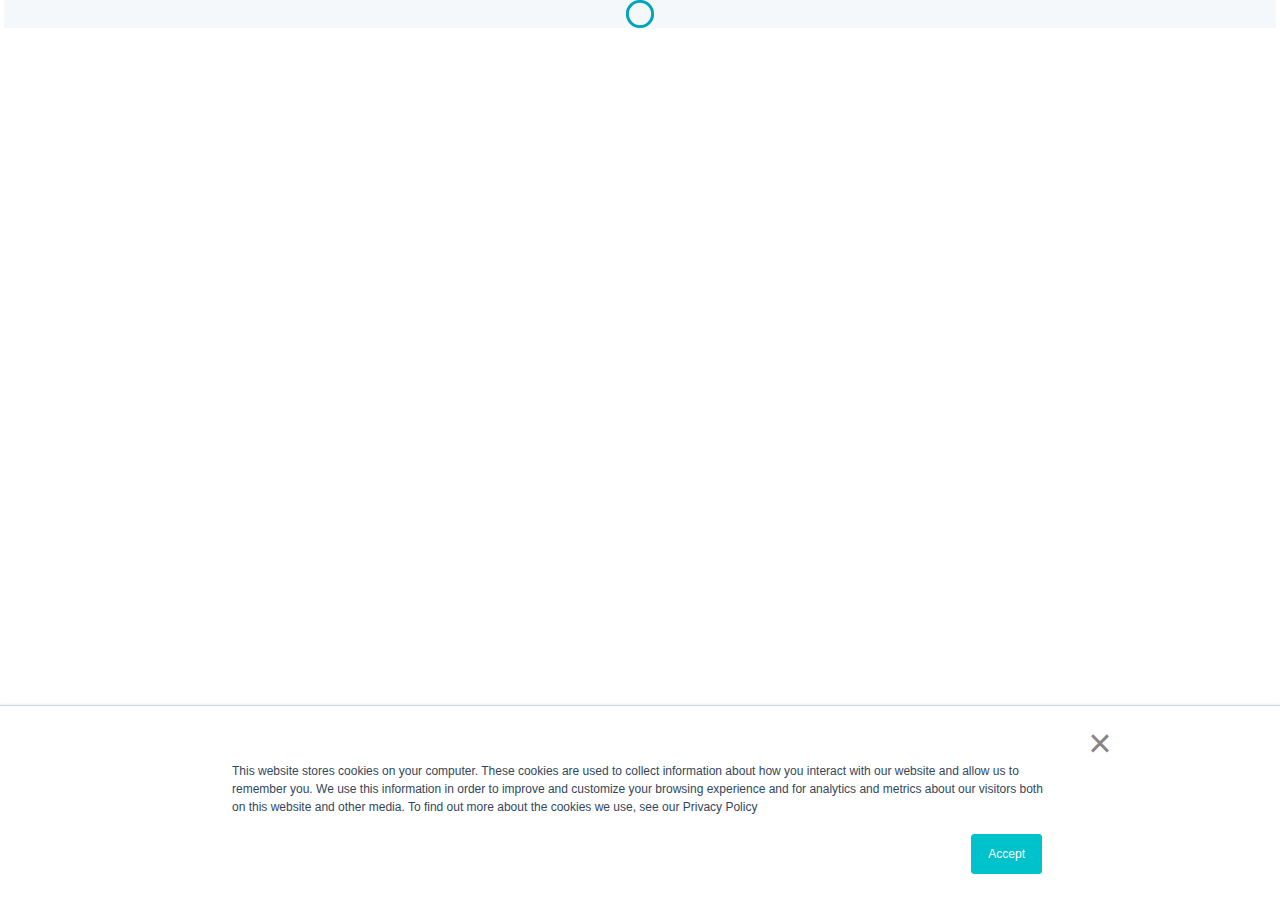
<file: revops_files/45.html>
<!DOCTYPE html>
<!-- saved from url=(0246)https://www.sectorgrowth.ca/meetings/sectorgrowth/45?embed=true&parentHubspotUtk=ae7375cbad44b2c86d1f792f3b2430d1&parentPageUrl=https%3A%2F%2Fwww.sectorgrowth.com%2Frevops&hs_preview=CTrEVtUD-163788324414&uuid=f3e4906b-83e2-4d60-89ba-1200bf751c62 -->
<html lang="en-us" class=" lang-en"><head><meta http-equiv="Content-Type" content="text/html; charset=UTF-8"><style data-hubspot-styled-components=""></style><style data-hubspot-styled-components="active" data-styled-version="5.0.1"></style><meta http-equiv="X-UA-Compatible" content="IE=edge,chrome=1"><link rel="preconnect" href="https://static.hsappstatic.net/" crossorigin="anonymous"><script src="./common.js.download" type="text/javascript" id="hs-analytics"></script><script src="./web-interactives-embed.js.download" type="text/javascript" id="hubspot-web-interactives-loader" crossorigin="anonymous" data-loader="hs-scriptloader" data-hsjs-portal="21519546" data-hsjs-env="prod" data-hsjs-hublet="na1"></script><script src="./21519546.js.download" type="text/javascript" id="cookieBanner-21519546" data-cookieconsent="ignore" data-hs-ignore="true" data-loader="hs-scriptloader" data-hsjs-portal="21519546" data-hsjs-env="prod" data-hsjs-hublet="na1"></script><script>(function() {
        var staticDomainPrefix='//static.hsappstatic.net';!function(){var o,t;void 0===window.hubspot&&(window.hubspot={}),void 0===window.hubspot.polyfills&&(window.hubspot.polyfills={}),window.hubspot.polyfills.__CONDITIONAL=!0,o={"intersection-observer":function(){return"IntersectionObserver"in window&&"IntersectionObserverEntry"in window&&"intersectionRatio"in window.IntersectionObserverEntry.prototype&&"isIntersecting"in window.IntersectionObserverEntry.prototype},"resize-observer":function(){return"ResizeObserver"in window},"es.array.flat":function(){return Array.prototype.flat},"es.array.flat-map":function(){return Array.prototype.flatMap},"es.object.from-entries":function(){return Object.fromEntries},"es.symbol":function(){return String(Symbol())&&Object.getOwnPropertySymbols&&Object.getOwnPropertySymbols("qwe")&&Symbol.for&&Symbol.keyFor&&"[null]"===JSON.stringify([Symbol()])&&"{}"===JSON.stringify({a:Symbol()})&&"{}"===JSON.stringify(Object(Symbol()))&&Symbol.prototype[Symbol.toPrimitive]&&Symbol.prototype[Symbol.toStringTag]},"es.promise":function(){function o(){}var t=new Promise(function(t){t(1)}),n=(t.constructor={})[Symbol.species]=function(t){t(o,o)};return t.then(o)instanceof n&&"function"==typeof PromiseRejectionEvent},"es.promise.finally":function(){return Promise.prototype.finally.call({then:function(){return this}},function(){})}},(t=Object.keys(o).find(t=>{try{return!o[t]()}catch(t){return!0}}))?(window.hubspot.polyfills.__REASON=t,(t=document.createElement("script")).src=staticDomainPrefix+"/HeadJS/static-2.436/js/polyfills/core.js",t.crossOrigin="anonymous",document.write(t.outerHTML)):window.hubspot.polyfills.__INSTALLED=!1}();
      })();</script><script src="./bundle.production.js.download" type="text/javascript" crossorigin="anonymous"></script><script>window.performance.mark("start_quick_fetch_script"),function(){const i="[quick-fetch] Early request not found";let c={};function p(e){var t=("; "+e).split(";");if(t.length)for(let e=0;e<t.length;e++){var r=t[e].split("=");if(2===r.length&&"csrf.app"===r[0].trim())return r[1]}return null}function u(e){e=/^\/(?:[A-Za-z0-9-_]*)\/(\d+)(?:\/|$)/.exec(e||document.location.pathname);return e&&e[1]}function r(e){return Object.prototype.hasOwnProperty.call(c,e)?c[e]:null}function l(e,t,r){Object.prototype.hasOwnProperty.call(c,e)?(c[e].error=!0,c[e].errorStatus=t,c[e].onErrorCallbacks.forEach(e=>{e(r,t)})):console.error(i,e,t,r)}function e(a,o){if(!Object.prototype.hasOwnProperty.call(c,a)&&!function(){try{return localStorage.getItem("HTTP_FAILURE_INJECTION")}catch(e){}}()){window.performance.mark(`mark_${a}_request`);const s=new XMLHttpRequest;var e=new URL(o.url),t=new URLSearchParams(e.search),{_currentProject:r,_currentProjectVersion:n}=window.quickFetch,r=(t.append("hs_static_app",r),t.append("hs_static_app_version",(r=n)?"static"===r?"dev":r.replace("static-",""):"unknown"),o.noPortalId||t.has("portalId")||(n=u())&&t.append("portalId",n),o.timeout&&!t.has("clienttimeout")&&t.append("clienttimeout",o.timeout),""+e.origin+e.pathname+"?"+t.toString()),n=(s.open(o.type||"GET",r,!0),s.withCredentials=!Object.prototype.hasOwnProperty.call(o,"withCredentials")||!!o.withCredentials,null!=o.timeout&&(s.timeout=o.timeout),s.addEventListener("load",()=>{let e;if(200<=s.status&&s.status<400){if(e=s.responseText,"json"===o.dataType)try{e=JSON.parse(e)}catch(e){return void l(a,"Parsing error. Response is not valid JSON",s)}t=a,r=e,0===window.performance.getEntriesByName(`mark_${t}_success`).length&&(window.performance.mark(`mark_${t}_success`),window.performance.measure(`measure_${t}_time`,`mark_${t}_request`,`mark_${t}_success`)),Object.prototype.hasOwnProperty.call(c,t)?(c[t].finished=!0,c[t].data=r,c[t].whenFinishedCallbacks.forEach(e=>{e(r)})):console.error(i,t,r)}else{var t,r;l(a,"Network request failed. Status: "+s.status,s)}}),s.addEventListener("error",()=>{l(a,"Network request failed",s)}),s.addEventListener("timeout",()=>{l(a,"timeout",s)}),p(window.document.cookie));switch(null===n||o.url.includes("/login-verify/hub-user-info")?n||console.error("No CSRF Cookie found."):s.setRequestHeader("X-HubSpot-CSRF-hubspotapi",n),s.setRequestHeader("Accept","application/json, text/javascript, */*; q=0.01"),o.extraHeaders&&o.extraHeaders.length&&o.extraHeaders.forEach(e=>{s.setRequestHeader(e.header,e.value)}),o.contentType&&s.setRequestHeader("Content-type",o.contentType),c[a]={finished:!1,error:!1,errorStatus:"",whenFinishedCallbacks:o.whenFinished?[o.whenFinished]:[],onErrorCallbacks:o.onError?[o.onError]:[],whenFinished(e){this.finished?e(this.data):this.whenFinishedCallbacks.push(e)},onError(e){this.error?e(this.request,this.errorStatus):this.onErrorCallbacks.push(e)},request:s},o.type){case"GET":case void 0:s.send();break;case"PUT":case"PATCH":case"POST":o.contentType||s.setRequestHeader("Content-type","application/json"),s.send(o.data);break;default:console.error(`Unsupported quick-fetch method "${o.type}", skipping quick-fetch for \${ajaxOptions.url}`)}}}function t(t,e){let r=function(e){let t;var r=/^(api|local|app)-(.*).hubspot(qa)?.com/,a=r.test(window.location.hostname),o=window.location.hostname.includes("hubspotqa.com");return void 0===e&&(e=!0),t=a?(a=r.exec(window.location.hostname)[2],e?"app-"+a:"api-"+a):e?"app":"api",e?`https://${t}.hubspot${o?"qa":""}.com/api`:`https://${t}.hubspot${o?"qa":""}.com`}(e);try{var a=JSON.parse(localStorage.getItem("LOCAL_API_OVERRIDES"));for(let e=0;e<a.length;e++)t.includes(a[e])&&(r=r.replace(/https:\/\/(app|api)/,"https://local").replace("/api",""))}catch(e){}return r+t}window.quickFetch={afterAuth:function(e){var t=r("api-verify");t&&t.whenFinished(e)},clearAllRequests:function(){c={}},getApiUrl:t,getPortalId:u,getRequestStateByName:r,makeEarlyRequest:e,makeLoginVerifyRequest:function(){e("api-verify",{url:t("/login-verify/hub-user-info?early=true"),dataType:"json",timeout:3e3})},removeEarlyRequest:function(e){Object.prototype.hasOwnProperty.call(c,e)&&delete c[e]},getCookie:p},window.performance.mark("end_quick_fetch_script"),window.performance.measure("measure_quick_fetch_script","start_quick_fetch_script","end_quick_fetch_script")}();
    window.quickFetch._currentProject = 'MeetingsPublic';
    window.quickFetch._currentProjectVersion = 'static-1.46038';
    </script><script>
        hns('hubspot.bender', {
          staticDomain: '//static.hsappstatic.net' || window.location.host,
          staticDomainPrefix: '//static.hsappstatic.net' || ('//' + window.location.host),

          currentProject: 'MeetingsPublic',
          currentProjectVersion: 'static-1.46038',

          depVersions: {
  "MeetingsPublic": "static-1.46038",
  "ai-components-ui-library": "static-1.1399",
  "apollo-link-hub-http": "static-2.677",
  "apollo-stack-hubspot": "static-3.33",
  "atom": "static-1.1389",
  "autolinker": "static-3.11",
  "automation-ui-source-apps": "static-1.7142",
  "automation-ui-types": "static-1.8060",
  "blueimp-md5": "static-1.8",
  "browserslist-config-hubspot": "static-1.111",
  "campaigns-lib": "static-1.15580",
  "codemirror": "static-5.25",
  "conditional-properties-service-client": "static-1.508",
  "content-embed-lib": "static-1.1935",
  "content-icons-ui": "static-1.1728",
  "ContentComponents": "static-2.54186",
  "ContentData": "static-1.51302",
  "ContentUtils": "static-1.51220",
  "conversations-skeleton-state": "static-1.3307",
  "crm-pipelines-api-client-types": "static-1.425",
  "csstype": "static-1.8",
  "cssUtils": "static-1.298",
  "customer-data-objects": "static-1.3448",
  "customer-data-objects-ui-components": "static-1.8477",
  "customer-data-properties": "static-1.33207",
  "customer-data-property-utils": "static-1.3637",
  "customer-data-reference-ui-components": "static-1.8512",
  "customer-data-ui-utilities": "static-1.5673",
  "data-fetching-client": "static-1.4289",
  "data-token-picker": "static-1.8511",
  "EmailComponents": "static-1.37230",
  "EmailData": "static-1.35903",
  "emoji-regex": "static-1.7",
  "enviro": "static-4.225",
  "ExportDialog": "static-6.5416",
  "external-options-client-types": "static-1.452",
  "fast-json-stable-stringify": "static-1.4",
  "feature-store-service-types": "static-1.514",
  "feedback-loader": "static-1.20502",
  "file-manager-components": "static-1.9583",
  "flux-actions": "static-1.216",
  "forms-utils-lib": "static-1.5346",
  "FormsCommonComponents": "static-1.69040",
  "foundations-assets": "static-1.603",
  "foundations-components": "static-1.1058",
  "foundations-theming": "static-1.125",
  "framer-motion": "static-1.14",
  "framework-builder-read-service-client": "static-1.441",
  "framework-data-schema-quick-fetch": "static-1.1555",
  "framework-data-schema-resolvers": "static-1.1652",
  "getting-started-shared-tasks": "static-1.1763",
  "graphql": "static-1.31",
  "head-dlb": "static-1.979",
  "HeadJS": "static-2.436",
  "history": "static-4.15",
  "hs-lodash": "static-4.9",
  "hs-promise-utils": "static-1.897",
  "hs-story-utils": "static-1.3899",
  "hs-test-utils": "static-1.3177",
  "hub-http-contrib": "static-1.469",
  "hub-http-janus": "static-1.489",
  "hub-http-rxjs": "static-1.459",
  "hubspot-apollo-client": "static-1.668",
  "hubspot-dlb": "static-1.865",
  "hubspotter-http": "static-1.1029",
  "HubStyle": "static-2.7005",
  "HubStyleTokens": "static-2.6695",
  "I18n": "static-7.1138",
  "i18n-data": "static-1.168",
  "icons": "static-2.573",
  "immer": "static-1.33",
  "immutable": "static-2.19",
  "inbound-db-meta-service-client": "static-1.406",
  "inbound-db-properties-service-client": "static-1.475",
  "InboxConnectUtils": "static-4.6603",
  "integration-settings-components": "static-1.6332",
  "integrations-lib": "static-1.4899",
  "integrations-tracking-lib": "static-1.1323",
  "interframe": "static-3.547",
  "jasmine": "static-4.368",
  "jasmine-runner": "static-1.1724",
  "laboratory-lib": "static-3.2404",
  "layout-dnd-components": "static-1.6898",
  "layout-dnd-utils": "static-1.5873",
  "marketing-contacts-lib": "static-1.4197",
  "marketing-platform-lib": "static-1.2270",
  "media-bridge-lib": "static-1.11075",
  "meetings-client-types": "static-1.473",
  "MeetingsBase": "static-1.45008",
  "MeetingsLib": "static-2.43422",
  "merchandise-lib": "static-1.182",
  "messaging-editing-lib": "static-1.27273",
  "messaging-types-lib": "static-1.27002",
  "metrics-js": "static-1.4601",
  "moment-timezone": "static-5.17",
  "msw": "static-1.39",
  "native-integrations-shared-strings": "static-1.3691",
  "object-builder-ui-client": "static-1.28455",
  "onboarding-utils": "static-1.1082",
  "PatternValidationJS": "static-1.437",
  "payment-link-components": "static-1.7995",
  "permission-components": "static-1.1255",
  "pipeline-validation-client-types": "static-1.420",
  "PortalIdParser": "static-2.214",
  "property-translator": "static-1.2707",
  "quartz": "static-1.2169",
  "quick-fetch": "static-1.481",
  "react-aria": "static-1.7",
  "react-beautiful-dnd": "static-1.13",
  "react-codemirror": "static-1.6397",
  "react-colorpicker": "static-2.6107",
  "react-dnd": "static-3.19",
  "react-dnd-html5-backend": "static-2.10",
  "react-dnd-ipeui-backend": "static-1.372",
  "react-immutable-proptypes": "static-2.8",
  "react-immutable-render-mixin": "static-1.9",
  "react-input-autosize": "static-2.17",
  "react-rhumb": "static-1.11395",
  "react-router-dom": "static-5.26",
  "react-router-redux": "static-2.17",
  "react-select-plus": "static-1.41",
  "react-tinymce": "static-1.39757",
  "react-transition-group": "static-2.8",
  "react-utils": "static-2.1665",
  "react-virtualized": "static-2.26",
  "redux-actions": "static-3.7",
  "redux-observable": "static-1.11",
  "redux-thunk": "static-2.17",
  "ReduxMessenger": "static-2.6557",
  "reference-resolvers": "static-1.4166",
  "reference-resolvers-lite": "static-1.3647",
  "reselect": "static-2.16",
  "rich-text-lib": "static-1.12888",
  "rpc-client-utils": "static-1.573",
  "rxjs": "static-5.10",
  "SafeStorage": "static-1.488",
  "salesImages": "static-1.472",
  "sanitize": "static-1.6",
  "sanitize-text": "static-1.4131",
  "sassPrefix": "static-1.103",
  "self-service-api": "static-1.5905",
  "SharedI18nStrings": "static-1.151",
  "SharedLegalStrings": "static-1.1072",
  "signup-constants": "static-1.9953",
  "signup-ui-lego-core": "static-1.11966",
  "signup-ui-url-generator": "static-2.3843",
  "simple-menus-core": "static-1.9217",
  "simple-menus-lib": "static-1.10735",
  "StyleGuideUI": "static-3.398",
  "superstore": "static-1.764",
  "testing-library": "static-1.97",
  "timezone-utils": "static-2.1391",
  "tinymce": "static-6.5",
  "tinymce-config": "static-2.38886",
  "tinymce-data": "static-1.24964",
  "tinymce-plugins": "static-1.41999",
  "tinymce-themes": "static-1.40849",
  "transmute": "static-2.29",
  "ui-addon-avatars": "static-2.5449",
  "ui-addon-draggable": "static-1.4335",
  "ui-addon-emoji-picker": "static-1.5817",
  "ui-addon-form-validation": "static-1.6923",
  "ui-addon-i18n": "static-1.6758",
  "ui-addon-iframeable": "static-1.4994",
  "ui-addon-integrations-directory-panel": "static-2.3795",
  "ui-addon-sales-email": "static-1.1197",
  "ui-addon-upgrades": "static-9.11542",
  "ui-addon-video-player": "static-1.4752",
  "ui-asset-management-lib": "static-1.4821",
  "ui-business-units-lib": "static-1.3885",
  "ui-coaching-tips": "static-1.11049",
  "ui-extensibility-client-types": "static-1.484",
  "ui-fonts": "static-1.320",
  "ui-gdpr-components": "static-1.6118",
  "ui-images": "static-2.686",
  "ui-product-approvals": "static-1.16332",
  "ui-shepherd-react": "static-3.4557",
  "ui-tool-access": "static-1.5091",
  "UIComponents": "static-3.3646",
  "underscore": "static-1.8",
  "urlinator": "static-1.572",
  "usage-tracker": "static-1.2790",
  "usage-tracker-anonymous": "static-1.1207",
  "usage-tracker-container": "static-1.2780",
  "usage-tracker-core": "static-1.2640",
  "usage-tracker-multi": "static-1.1206",
  "usage-tracker-public": "static-1.2601",
  "user-context": "static-1.1001",
  "video-data-lib": "static-1.20183",
  "viral-links-lib": "static-1.1855",
  "webpack-env": "static-1.4",
  "hub-http": "static-1.2010",
  "raven": "static-3.693",
  "react": "static-7.123",
  "react-dom": "static-7.85",
  "hs-promise-rejection-tracking": "static-1.753",
  "raven-hubspot": "static-1.1000",
  "classnames": "static-2.10",
  "hoist-non-react-statics": "static-3.9",
  "hubspot-url-utils": "static-1.483",
  "react-redux": "static-7.16",
  "redux": "static-4.16",
  "styled-components": "static-2.40",
  "moment": "static-3.26"
},
          depPathPrefixes: {
  "MeetingsPublic": "/MeetingsPublic/static-1.46038",
  "ai-components-ui-library": "/ai-components-ui-library/static-1.1399",
  "apollo-link-hub-http": "/apollo-link-hub-http/static-2.677",
  "apollo-stack-hubspot": "/apollo-stack-hubspot/static-3.33",
  "atom": "/atom/static-1.1389",
  "autolinker": "/autolinker/static-3.11",
  "automation-ui-source-apps": "/automation-ui-source-apps/static-1.7142",
  "automation-ui-types": "/automation-ui-types/static-1.8060",
  "blueimp-md5": "/blueimp-md5/static-1.8",
  "browserslist-config-hubspot": "/browserslist-config-hubspot/static-1.111",
  "campaigns-lib": "/campaigns-lib/static-1.15580",
  "codemirror": "/codemirror/static-5.25",
  "conditional-properties-service-client": "/conditional-properties-service-client/static-1.508",
  "content-embed-lib": "/content-embed-lib/static-1.1935",
  "content-icons-ui": "/content-icons-ui/static-1.1728",
  "ContentComponents": "/ContentComponents/static-2.54186",
  "ContentData": "/ContentData/static-1.51302",
  "ContentUtils": "/ContentUtils/static-1.51220",
  "conversations-skeleton-state": "/conversations-skeleton-state/static-1.3307",
  "crm-pipelines-api-client-types": "/crm-pipelines-api-client-types/static-1.425",
  "csstype": "/csstype/static-1.8",
  "cssUtils": "/cssUtils/static-1.298",
  "customer-data-objects": "/customer-data-objects/static-1.3448",
  "customer-data-objects-ui-components": "/customer-data-objects-ui-components/static-1.8477",
  "customer-data-properties": "/customer-data-properties/static-1.33207",
  "customer-data-property-utils": "/customer-data-property-utils/static-1.3637",
  "customer-data-reference-ui-components": "/customer-data-reference-ui-components/static-1.8512",
  "customer-data-ui-utilities": "/customer-data-ui-utilities/static-1.5673",
  "data-fetching-client": "/data-fetching-client/static-1.4289",
  "data-token-picker": "/data-token-picker/static-1.8511",
  "EmailComponents": "/EmailComponents/static-1.37230",
  "EmailData": "/EmailData/static-1.35903",
  "emoji-regex": "/emoji-regex/static-1.7",
  "enviro": "/enviro/static-4.225",
  "ExportDialog": "/ExportDialog/static-6.5416",
  "external-options-client-types": "/external-options-client-types/static-1.452",
  "fast-json-stable-stringify": "/fast-json-stable-stringify/static-1.4",
  "feature-store-service-types": "/feature-store-service-types/static-1.514",
  "feedback-loader": "/feedback-loader/static-1.20502",
  "file-manager-components": "/file-manager-components/static-1.9583",
  "flux-actions": "/flux-actions/static-1.216",
  "forms-utils-lib": "/forms-utils-lib/static-1.5346",
  "FormsCommonComponents": "/FormsCommonComponents/static-1.69040",
  "foundations-assets": "/foundations-assets/static-1.603",
  "foundations-components": "/foundations-components/static-1.1058",
  "foundations-theming": "/foundations-theming/static-1.125",
  "framer-motion": "/framer-motion/static-1.14",
  "framework-builder-read-service-client": "/framework-builder-read-service-client/static-1.441",
  "framework-data-schema-quick-fetch": "/framework-data-schema-quick-fetch/static-1.1555",
  "framework-data-schema-resolvers": "/framework-data-schema-resolvers/static-1.1652",
  "getting-started-shared-tasks": "/getting-started-shared-tasks/static-1.1763",
  "graphql": "/graphql/static-1.31",
  "head-dlb": "/head-dlb/static-1.979",
  "HeadJS": "/HeadJS/static-2.436",
  "history": "/history/static-4.15",
  "hs-lodash": "/hs-lodash/static-4.9",
  "hs-promise-utils": "/hs-promise-utils/static-1.897",
  "hs-story-utils": "/hs-story-utils/static-1.3899",
  "hs-test-utils": "/hs-test-utils/static-1.3177",
  "hub-http-contrib": "/hub-http-contrib/static-1.469",
  "hub-http-janus": "/hub-http-janus/static-1.489",
  "hub-http-rxjs": "/hub-http-rxjs/static-1.459",
  "hubspot-apollo-client": "/hubspot-apollo-client/static-1.668",
  "hubspot-dlb": "/hubspot-dlb/static-1.865",
  "hubspotter-http": "/hubspotter-http/static-1.1029",
  "HubStyle": "/HubStyle/static-2.7005",
  "HubStyleTokens": "/HubStyleTokens/static-2.6695",
  "I18n": "/I18n/static-7.1138",
  "i18n-data": "/i18n-data/static-1.168",
  "icons": "/icons/static-2.573",
  "immer": "/immer/static-1.33",
  "immutable": "/immutable/static-2.19",
  "inbound-db-meta-service-client": "/inbound-db-meta-service-client/static-1.406",
  "inbound-db-properties-service-client": "/inbound-db-properties-service-client/static-1.475",
  "InboxConnectUtils": "/InboxConnectUtils/static-4.6603",
  "integration-settings-components": "/integration-settings-components/static-1.6332",
  "integrations-lib": "/integrations-lib/static-1.4899",
  "integrations-tracking-lib": "/integrations-tracking-lib/static-1.1323",
  "interframe": "/interframe/static-3.547",
  "jasmine": "/jasmine/static-4.368",
  "jasmine-runner": "/jasmine-runner/static-1.1724",
  "laboratory-lib": "/laboratory-lib/static-3.2404",
  "layout-dnd-components": "/layout-dnd-components/static-1.6898",
  "layout-dnd-utils": "/layout-dnd-utils/static-1.5873",
  "marketing-contacts-lib": "/marketing-contacts-lib/static-1.4197",
  "marketing-platform-lib": "/marketing-platform-lib/static-1.2270",
  "media-bridge-lib": "/media-bridge-lib/static-1.11075",
  "meetings-client-types": "/meetings-client-types/static-1.473",
  "MeetingsBase": "/MeetingsBase/static-1.45008",
  "MeetingsLib": "/MeetingsLib/static-2.43422",
  "merchandise-lib": "/merchandise-lib/static-1.182",
  "messaging-editing-lib": "/messaging-editing-lib/static-1.27273",
  "messaging-types-lib": "/messaging-types-lib/static-1.27002",
  "metrics-js": "/metrics-js/static-1.4601",
  "moment-timezone": "/moment-timezone/static-5.17",
  "msw": "/msw/static-1.39",
  "native-integrations-shared-strings": "/native-integrations-shared-strings/static-1.3691",
  "object-builder-ui-client": "/object-builder-ui-client/static-1.28455",
  "onboarding-utils": "/onboarding-utils/static-1.1082",
  "PatternValidationJS": "/PatternValidationJS/static-1.437",
  "payment-link-components": "/payment-link-components/static-1.7995",
  "permission-components": "/permission-components/static-1.1255",
  "pipeline-validation-client-types": "/pipeline-validation-client-types/static-1.420",
  "PortalIdParser": "/PortalIdParser/static-2.214",
  "property-translator": "/property-translator/static-1.2707",
  "quartz": "/quartz/static-1.2169",
  "quick-fetch": "/quick-fetch/static-1.481",
  "react-aria": "/react-aria/static-1.7",
  "react-beautiful-dnd": "/react-beautiful-dnd/static-1.13",
  "react-codemirror": "/react-codemirror/static-1.6397",
  "react-colorpicker": "/react-colorpicker/static-2.6107",
  "react-dnd": "/react-dnd/static-3.19",
  "react-dnd-html5-backend": "/react-dnd-html5-backend/static-2.10",
  "react-dnd-ipeui-backend": "/react-dnd-ipeui-backend/static-1.372",
  "react-immutable-proptypes": "/react-immutable-proptypes/static-2.8",
  "react-immutable-render-mixin": "/react-immutable-render-mixin/static-1.9",
  "react-input-autosize": "/react-input-autosize/static-2.17",
  "react-rhumb": "/react-rhumb/static-1.11395",
  "react-router-dom": "/react-router-dom/static-5.26",
  "react-router-redux": "/react-router-redux/static-2.17",
  "react-select-plus": "/react-select-plus/static-1.41",
  "react-tinymce": "/react-tinymce/static-1.39757",
  "react-transition-group": "/react-transition-group/static-2.8",
  "react-utils": "/react-utils/static-2.1665",
  "react-virtualized": "/react-virtualized/static-2.26",
  "redux-actions": "/redux-actions/static-3.7",
  "redux-observable": "/redux-observable/static-1.11",
  "redux-thunk": "/redux-thunk/static-2.17",
  "ReduxMessenger": "/ReduxMessenger/static-2.6557",
  "reference-resolvers": "/reference-resolvers/static-1.4166",
  "reference-resolvers-lite": "/reference-resolvers-lite/static-1.3647",
  "reselect": "/reselect/static-2.16",
  "rich-text-lib": "/rich-text-lib/static-1.12888",
  "rpc-client-utils": "/rpc-client-utils/static-1.573",
  "rxjs": "/rxjs/static-5.10",
  "SafeStorage": "/SafeStorage/static-1.488",
  "salesImages": "/salesImages/static-1.472",
  "sanitize": "/sanitize/static-1.6",
  "sanitize-text": "/sanitize-text/static-1.4131",
  "sassPrefix": "/sassPrefix/static-1.103",
  "self-service-api": "/self-service-api/static-1.5905",
  "SharedI18nStrings": "/SharedI18nStrings/static-1.151",
  "SharedLegalStrings": "/SharedLegalStrings/static-1.1072",
  "signup-constants": "/signup-constants/static-1.9953",
  "signup-ui-lego-core": "/signup-ui-lego-core/static-1.11966",
  "signup-ui-url-generator": "/signup-ui-url-generator/static-2.3843",
  "simple-menus-core": "/simple-menus-core/static-1.9217",
  "simple-menus-lib": "/simple-menus-lib/static-1.10735",
  "StyleGuideUI": "/StyleGuideUI/static-3.398",
  "superstore": "/superstore/static-1.764",
  "testing-library": "/testing-library/static-1.97",
  "timezone-utils": "/timezone-utils/static-2.1391",
  "tinymce": "/tinymce/static-6.5",
  "tinymce-config": "/tinymce-config/static-2.38886",
  "tinymce-data": "/tinymce-data/static-1.24964",
  "tinymce-plugins": "/tinymce-plugins/static-1.41999",
  "tinymce-themes": "/tinymce-themes/static-1.40849",
  "transmute": "/transmute/static-2.29",
  "ui-addon-avatars": "/ui-addon-avatars/static-2.5449",
  "ui-addon-draggable": "/ui-addon-draggable/static-1.4335",
  "ui-addon-emoji-picker": "/ui-addon-emoji-picker/static-1.5817",
  "ui-addon-form-validation": "/ui-addon-form-validation/static-1.6923",
  "ui-addon-i18n": "/ui-addon-i18n/static-1.6758",
  "ui-addon-iframeable": "/ui-addon-iframeable/static-1.4994",
  "ui-addon-integrations-directory-panel": "/ui-addon-integrations-directory-panel/static-2.3795",
  "ui-addon-sales-email": "/ui-addon-sales-email/static-1.1197",
  "ui-addon-upgrades": "/ui-addon-upgrades/static-9.11542",
  "ui-addon-video-player": "/ui-addon-video-player/static-1.4752",
  "ui-asset-management-lib": "/ui-asset-management-lib/static-1.4821",
  "ui-business-units-lib": "/ui-business-units-lib/static-1.3885",
  "ui-coaching-tips": "/ui-coaching-tips/static-1.11049",
  "ui-extensibility-client-types": "/ui-extensibility-client-types/static-1.484",
  "ui-fonts": "/ui-fonts/static-1.320",
  "ui-gdpr-components": "/ui-gdpr-components/static-1.6118",
  "ui-images": "/ui-images/static-2.686",
  "ui-product-approvals": "/ui-product-approvals/static-1.16332",
  "ui-shepherd-react": "/ui-shepherd-react/static-3.4557",
  "ui-tool-access": "/ui-tool-access/static-1.5091",
  "UIComponents": "/UIComponents/static-3.3646",
  "underscore": "/underscore/static-1.8",
  "urlinator": "/urlinator/static-1.572",
  "usage-tracker": "/usage-tracker/static-1.2790",
  "usage-tracker-anonymous": "/usage-tracker-anonymous/static-1.1207",
  "usage-tracker-container": "/usage-tracker-container/static-1.2780",
  "usage-tracker-core": "/usage-tracker-core/static-1.2640",
  "usage-tracker-multi": "/usage-tracker-multi/static-1.1206",
  "usage-tracker-public": "/usage-tracker-public/static-1.2601",
  "user-context": "/user-context/static-1.1001",
  "video-data-lib": "/video-data-lib/static-1.20183",
  "viral-links-lib": "/viral-links-lib/static-1.1855",
  "webpack-env": "/webpack-env/static-1.4",
  "hub-http": "/hub-http/static-1.2010",
  "raven": "/raven/static-3.693",
  "react": "/react/static-7.123",
  "react-dom": "/react-dom/static-7.85",
  "hs-promise-rejection-tracking": "/hs-promise-rejection-tracking/static-1.753",
  "raven-hubspot": "/raven-hubspot/static-1.1000",
  "classnames": "/classnames/static-2.10",
  "hoist-non-react-statics": "/hoist-non-react-statics/static-3.9",
  "hubspot-url-utils": "/hubspot-url-utils/static-1.483",
  "react-redux": "/react-redux/static-7.16",
  "redux": "/redux/static-4.16",
  "styled-components": "/styled-components/static-2.40",
  "moment": "/moment/static-3.26"
}
        });</script><script>window.hubspot=window.hubspot||{},window.hubspot["__hub-http-labs"]=window.hubspot["__hub-http-labs"]||{},window.hubspot["__hub-http-labs"].HUBONEDOMAIN=!0;</script><script src="./book-info-early-requester.js.download" type="text/javascript" crossorigin="anonymous"></script><link rel="shortcut icon" type="image/x-icon" href="https://www.sectorgrowth.ca/favicon.ico"><link rel="apple-touch-icon" sizes="180x180" href="https://www.sectorgrowth.ca/meetings/sectorgrowth/45?embed=true&amp;parentHubspotUtk=ae7375cbad44b2c86d1f792f3b2430d1&amp;parentPageUrl=https%3A%2F%2Fwww.sectorgrowth.com%2Frevops&amp;hs_preview=CTrEVtUD-163788324414&amp;uuid=f3e4906b-83e2-4d60-89ba-1200bf751c62#{staticDomainPrefix}/StyleGuideUI/static/img/sprocket/apple-touch-icon.png"><link rel="mask-icon" href="https://www.sectorgrowth.ca/meetings/sectorgrowth/45?embed=true&amp;parentHubspotUtk=ae7375cbad44b2c86d1f792f3b2430d1&amp;parentPageUrl=https%3A%2F%2Fwww.sectorgrowth.com%2Frevops&amp;hs_preview=CTrEVtUD-163788324414&amp;uuid=f3e4906b-83e2-4d60-89ba-1200bf751c62#{staticDomainPrefix}/StyleGuideUI/static/img/sprocket/safari-pinned-tab.svg" color="#FF7A59"><meta name="msapplication-TileColor" content="#2b5797"><script>
          (function() {
            const config = {"appId": "52238929","currentPackage": {"name":"MeetingsPublic","version":"static-1.46038"},"templatePath": "public-na1.html.js","olderBrowserVersionsRegex": /(Edge?\/(18(\.0|)|18(\.([1-9]|\d{2,})|)|(19|[2-9]\d|\d{3,})(\.\d+|)|79(\.0|)|79(\.([1-9]|\d{2,})|)|([8-9]\d|\d{3,})(\.\d+|)|83(\.0|)|83(\.([1-9]|\d{2,})|)|(8[4-9]|9\d|\d{3,})(\.\d+|))(\.\d+|))|(Firefox\/(97\.0|97\.([1-9]|\d{2,})|(9[8-9]|\d{3,})\.\d+)(\.\d+|))|(Chrom(ium|e)\/(98\.0|98\.([1-9]|\d{2,})|(99|\d{3,})\.\d+)(\.\d+|))|(Maci.* Version\/(11\.0|11\.([1-9]|\d{2,})|(1[2-9]|[2-9]\d|\d{3,})\.\d+|12\.0|12\.([1-9]|\d{2,})|(1[3-9]|[2-9]\d|\d{3,})\.\d+|13\.0|13\.([1-9]|\d{2,})|(1[4-9]|[2-9]\d|\d{3,})\.\d+|14\.0|14\.([1-9]|\d{2,})|(1[5-9]|[2-9]\d|\d{3,})\.\d+|15\.0|15\.([1-9]|\d{2,})|(1[6-9]|[2-9]\d|\d{3,})\.\d+|16\.0|16\.([1-9]|\d{2,})|(1[7-9]|[2-9]\d|\d{3,})\.\d+)([.,]\d+|)( Mobile\/\w+|) Safari\/)|((CPU[ +]OS|iPhone[ +]OS|CPU[ +]iPhone|CPU IPhone OS|CPU iPad OS)[ +]+(15[_.]5|15[_.]([6-9]|\d{2,})|(1[6-9]|[2-9]\d|\d{3,})[_.]\d+|16[_.]0|16[_.]([1-9]|\d{2,})|(1[7-9]|[2-9]\d|\d{3,})[_.]\d+)([_.]\d+|))|(Android.+Chrom(ium|e)\/(106\.0|106\.([1-9]|\d{2,})|(10[7-9]|1[1-9]\d|[2-9]\d\d|\d{4,})\.\d+)(\.\d+|))|(SamsungBrowser\/(18\.0|18\.([1-9]|\d{2,})|(19|[2-9]\d|\d{3,})\.\d+))/,"requireNewRelicLoader": function() { window.NREUM||(NREUM={}),__nr_require=function(t,e,n){function r(n){if(!e[n]){var o=e[n]={exports:{}};t[n][0].call(o.exports,function(e){var o=t[n][1][e];return r(o||e)},o,o.exports)}return e[n].exports}if("function"==typeof __nr_require)return __nr_require;for(var o=0;o<n.length;o++)r(n[o]);return r}({1:[function(t,e,n){function r(t){try{s.console&&console.log(t)}catch(e){}}var o,i=t("ee"),a=t(31),s={};try{o=localStorage.getItem("__nr_flags").split(","),console&&"function"==typeof console.log&&(s.console=!0,o.indexOf("dev")!==-1&&(s.dev=!0),o.indexOf("nr_dev")!==-1&&(s.nrDev=!0))}catch(c){}s.nrDev&&i.on("internal-error",function(t){r(t.stack)}),s.dev&&i.on("fn-err",function(t,e,n){r(n.stack)}),s.dev&&(r("NR AGENT IN DEVELOPMENT MODE"),r("flags: "+a(s,function(t,e){return t}).join(", ")))},{}],2:[function(t,e,n){function r(t,e,n,r,s){try{l?l-=1:o(s||new UncaughtException(t,e,n),!0)}catch(f){try{i("ierr",[f,c.now(),!0])}catch(d){}}return"function"==typeof u&&u.apply(this,a(arguments))}function UncaughtException(t,e,n){this.message=t||"Uncaught error with no additional information",this.sourceURL=e,this.line=n}function o(t,e){var n=e?null:c.now();i("err",[t,n])}var i=t("handle"),a=t(32),s=t("ee"),c=t("loader"),f=t("gos"),u=window.onerror,d=!1,p="nr@seenError";if(!c.disabled){var l=0;c.features.err=!0,t(1),window.onerror=r;try{throw new Error}catch(h){"stack"in h&&(t(14),t(13),"addEventListener"in window&&t(7),c.xhrWrappable&&t(15),d=!0)}s.on("fn-start",function(t,e,n){d&&(l+=1)}),s.on("fn-err",function(t,e,n){d&&!n[p]&&(f(n,p,function(){return!0}),this.thrown=!0,o(n))}),s.on("fn-end",function(){d&&!this.thrown&&l>0&&(l-=1)}),s.on("internal-error",function(t){i("ierr",[t,c.now(),!0])})}},{}],3:[function(t,e,n){var r=t("loader");r.disabled||(r.features.ins=!0)},{}],4:[function(t,e,n){function r(){U++,L=g.hash,this[u]=y.now()}function o(){U--,g.hash!==L&&i(0,!0);var t=y.now();this[h]=~~this[h]+t-this[u],this[d]=t}function i(t,e){E.emit("newURL",[""+g,e])}function a(t,e){t.on(e,function(){this[e]=y.now()})}var s="-start",c="-end",f="-body",u="fn"+s,d="fn"+c,p="cb"+s,l="cb"+c,h="jsTime",m="fetch",v="addEventListener",w=window,g=w.location,y=t("loader");if(w[v]&&y.xhrWrappable&&!y.disabled){var x=t(11),b=t(12),E=t(9),R=t(7),O=t(14),T=t(8),S=t(15),P=t(10),M=t("ee"),C=M.get("tracer"),N=t(23);t(17),y.features.spa=!0;var L,U=0;M.on(u,r),b.on(p,r),P.on(p,r),M.on(d,o),b.on(l,o),P.on(l,o),M.buffer([u,d,"xhr-resolved"]),R.buffer([u]),O.buffer(["setTimeout"+c,"clearTimeout"+s,u]),S.buffer([u,"new-xhr","send-xhr"+s]),T.buffer([m+s,m+"-done",m+f+s,m+f+c]),E.buffer(["newURL"]),x.buffer([u]),b.buffer(["propagate",p,l,"executor-err","resolve"+s]),C.buffer([u,"no-"+u]),P.buffer(["new-jsonp","cb-start","jsonp-error","jsonp-end"]),a(T,m+s),a(T,m+"-done"),a(P,"new-jsonp"),a(P,"jsonp-end"),a(P,"cb-start"),E.on("pushState-end",i),E.on("replaceState-end",i),w[v]("hashchange",i,N(!0)),w[v]("load",i,N(!0)),w[v]("popstate",function(){i(0,U>1)},N(!0))}},{}],5:[function(t,e,n){function r(){var t=new PerformanceObserver(function(t,e){var n=t.getEntries();s(v,[n])});try{t.observe({entryTypes:["resource"]})}catch(e){}}function o(t){if(s(v,[window.performance.getEntriesByType(w)]),window.performance["c"+p])try{window.performance[h](m,o,!1)}catch(t){}else try{window.performance[h]("webkit"+m,o,!1)}catch(t){}}function i(t){}if(window.performance&&window.performance.timing&&window.performance.getEntriesByType){var a=t("ee"),s=t("handle"),c=t(14),f=t(13),u=t(6),d=t(23),p="learResourceTimings",l="addEventListener",h="removeEventListener",m="resourcetimingbufferfull",v="bstResource",w="resource",g="-start",y="-end",x="fn"+g,b="fn"+y,E="bstTimer",R="pushState",O=t("loader");if(!O.disabled){O.features.stn=!0,t(9),"addEventListener"in window&&t(7);var T=NREUM.o.EV;a.on(x,function(t,e){var n=t[0];n instanceof T&&(this.bstStart=O.now())}),a.on(b,function(t,e){var n=t[0];n instanceof T&&s("bst",[n,e,this.bstStart,O.now()])}),c.on(x,function(t,e,n){this.bstStart=O.now(),this.bstType=n}),c.on(b,function(t,e){s(E,[e,this.bstStart,O.now(),this.bstType])}),f.on(x,function(){this.bstStart=O.now()}),f.on(b,function(t,e){s(E,[e,this.bstStart,O.now(),"requestAnimationFrame"])}),a.on(R+g,function(t){this.time=O.now(),this.startPath=location.pathname+location.hash}),a.on(R+y,function(t){s("bstHist",[location.pathname+location.hash,this.startPath,this.time])}),u()?(s(v,[window.performance.getEntriesByType("resource")]),r()):l in window.performance&&(window.performance["c"+p]?window.performance[l](m,o,d(!1)):window.performance[l]("webkit"+m,o,d(!1))),document[l]("scroll",i,d(!1)),document[l]("keypress",i,d(!1)),document[l]("click",i,d(!1))}}},{}],6:[function(t,e,n){e.exports=function(){return"PerformanceObserver"in window&&"function"==typeof window.PerformanceObserver}},{}],7:[function(t,e,n){function r(t){for(var e=t;e&&!e.hasOwnProperty(u);)e=Object.getPrototypeOf(e);e&&o(e)}function o(t){s.inPlace(t,[u,d],"-",i)}function i(t,e){return t[1]}var a=t("ee").get("events"),s=t("wrap-function")(a,!0),c=t("gos"),f=XMLHttpRequest,u="addEventListener",d="removeEventListener";e.exports=a,"getPrototypeOf"in Object?(r(document),r(window),r(f.prototype)):f.prototype.hasOwnProperty(u)&&(o(window),o(f.prototype)),a.on(u+"-start",function(t,e){var n=t[1];if(null!==n&&("function"==typeof n||"object"==typeof n)){var r=c(n,"nr@wrapped",function(){function t(){if("function"==typeof n.handleEvent)return n.handleEvent.apply(n,arguments)}var e={object:t,"function":n}[typeof n];return e?s(e,"fn-",null,e.name||"anonymous"):n});this.wrapped=t[1]=r}}),a.on(d+"-start",function(t){t[1]=this.wrapped||t[1]})},{}],8:[function(t,e,n){function r(t,e,n){var r=t[e];"function"==typeof r&&(t[e]=function(){var t=i(arguments),e={};o.emit(n+"before-start",[t],e);var a;e[m]&&e[m].dt&&(a=e[m].dt);var s=r.apply(this,t);return o.emit(n+"start",[t,a],s),s.then(function(t){return o.emit(n+"end",[null,t],s),t},function(t){throw o.emit(n+"end",[t],s),t})})}var o=t("ee").get("fetch"),i=t(32),a=t(31);e.exports=o;var s=window,c="fetch-",f=c+"body-",u=["arrayBuffer","blob","json","text","formData"],d=s.Request,p=s.Response,l=s.fetch,h="prototype",m="nr@context";d&&p&&l&&(a(u,function(t,e){r(d[h],e,f),r(p[h],e,f)}),r(s,"fetch",c),o.on(c+"end",function(t,e){var n=this;if(e){var r=e.headers.get("content-length");null!==r&&(n.rxSize=r),o.emit(c+"done",[null,e],n)}else o.emit(c+"done",[t],n)}))},{}],9:[function(t,e,n){var r=t("ee").get("history"),o=t("wrap-function")(r);e.exports=r;var i=window.history&&window.history.constructor&&window.history.constructor.prototype,a=window.history;i&&i.pushState&&i.replaceState&&(a=i),o.inPlace(a,["pushState","replaceState"],"-")},{}],10:[function(t,e,n){function r(t){function e(){f.emit("jsonp-end",[],l),t.removeEventListener("load",e,c(!1)),t.removeEventListener("error",n,c(!1))}function n(){f.emit("jsonp-error",[],l),f.emit("jsonp-end",[],l),t.removeEventListener("load",e,c(!1)),t.removeEventListener("error",n,c(!1))}var r=t&&"string"==typeof t.nodeName&&"script"===t.nodeName.toLowerCase();if(r){var o="function"==typeof t.addEventListener;if(o){var a=i(t.src);if(a){var d=s(a),p="function"==typeof d.parent[d.key];if(p){var l={};u.inPlace(d.parent,[d.key],"cb-",l),t.addEventListener("load",e,c(!1)),t.addEventListener("error",n,c(!1)),f.emit("new-jsonp",[t.src],l)}}}}}function o(){return"addEventListener"in window}function i(t){var e=t.match(d);return e?e[1]:null}function a(t,e){var n=t.match(l),r=n[1],o=n[3];return o?a(o,e[r]):e[r]}function s(t){var e=t.match(p);return e&&e.length>=3?{key:e[2],parent:a(e[1],window)}:{key:t,parent:window}}var c=t(23),f=t("ee").get("jsonp"),u=t("wrap-function")(f);if(e.exports=f,o()){var d=/[?&](?:callback|cb)=([^&#]+)/,p=/(.*)\.([^.]+)/,l=/^(\w+)(\.|$)(.*)$/,h=["appendChild","insertBefore","replaceChild"];Node&&Node.prototype&&Node.prototype.appendChild?u.inPlace(Node.prototype,h,"dom-"):(u.inPlace(HTMLElement.prototype,h,"dom-"),u.inPlace(HTMLHeadElement.prototype,h,"dom-"),u.inPlace(HTMLBodyElement.prototype,h,"dom-")),f.on("dom-start",function(t){r(t[0])})}},{}],11:[function(t,e,n){var r=t("ee").get("mutation"),o=t("wrap-function")(r),i=NREUM.o.MO;e.exports=r,i&&(window.MutationObserver=function(t){return this instanceof i?new i(o(t,"fn-")):i.apply(this,arguments)},MutationObserver.prototype=i.prototype)},{}],12:[function(t,e,n){function r(t){var e=i.context(),n=s(t,"executor-",e,null,!1),r=new f(n);return i.context(r).getCtx=function(){return e},r}var o=t("wrap-function"),i=t("ee").get("promise"),a=t("ee").getOrSetContext,s=o(i),c=t(31),f=NREUM.o.PR;e.exports=i,f&&(window.Promise=r,["all","race"].forEach(function(t){var e=f[t];f[t]=function(n){function r(t){return function(){i.emit("propagate",[null,!o],a,!1,!1),o=o||!t}}var o=!1;c(n,function(e,n){Promise.resolve(n).then(r("all"===t),r(!1))});var a=e.apply(f,arguments),s=f.resolve(a);return s}}),["resolve","reject"].forEach(function(t){var e=f[t];f[t]=function(t){var n=e.apply(f,arguments);return t!==n&&i.emit("propagate",[t,!0],n,!1,!1),n}}),f.prototype["catch"]=function(t){return this.then(null,t)},f.prototype=Object.create(f.prototype,{constructor:{value:r}}),c(Object.getOwnPropertyNames(f),function(t,e){try{r[e]=f[e]}catch(n){}}),o.wrapInPlace(f.prototype,"then",function(t){return function(){var e=this,n=o.argsToArray.apply(this,arguments),r=a(e);r.promise=e,n[0]=s(n[0],"cb-",r,null,!1),n[1]=s(n[1],"cb-",r,null,!1);var c=t.apply(this,n);return r.nextPromise=c,i.emit("propagate",[e,!0],c,!1,!1),c}}),i.on("executor-start",function(t){t[0]=s(t[0],"resolve-",this,null,!1),t[1]=s(t[1],"resolve-",this,null,!1)}),i.on("executor-err",function(t,e,n){t[1](n)}),i.on("cb-end",function(t,e,n){i.emit("propagate",[n,!0],this.nextPromise,!1,!1)}),i.on("propagate",function(t,e,n){this.getCtx&&!e||(this.getCtx=function(){if(t instanceof Promise)var e=i.context(t);return e&&e.getCtx?e.getCtx():this})}),r.toString=function(){return""+f})},{}],13:[function(t,e,n){var r=t("ee").get("raf"),o=t("wrap-function")(r),i="equestAnimationFrame";e.exports=r,o.inPlace(window,["r"+i,"mozR"+i,"webkitR"+i,"msR"+i],"raf-"),r.on("raf-start",function(t){t[0]=o(t[0],"fn-")})},{}],14:[function(t,e,n){function r(t,e,n){t[0]=a(t[0],"fn-",null,n)}function o(t,e,n){this.method=n,this.timerDuration=isNaN(t[1])?0:+t[1],t[0]=a(t[0],"fn-",this,n)}var i=t("ee").get("timer"),a=t("wrap-function")(i),s="setTimeout",c="setInterval",f="clearTimeout",u="-start",d="-";e.exports=i,a.inPlace(window,[s,"setImmediate"],s+d),a.inPlace(window,[c],c+d),a.inPlace(window,[f,"clearImmediate"],f+d),i.on(c+u,r),i.on(s+u,o)},{}],15:[function(t,e,n){function r(t,e){d.inPlace(e,["onreadystatechange"],"fn-",s)}function o(){var t=this,e=u.context(t);t.readyState>3&&!e.resolved&&(e.resolved=!0,u.emit("xhr-resolved",[],t)),d.inPlace(t,y,"fn-",s)}function i(t){x.push(t),m&&(E?E.then(a):w?w(a):(R=-R,O.data=R))}function a(){for(var t=0;t<x.length;t++)r([],x[t]);x.length&&(x=[])}function s(t,e){return e}function c(t,e){for(var n in t)e[n]=t[n];return e}t(7);var f=t("ee"),u=f.get("xhr"),d=t("wrap-function")(u),p=t(23),l=NREUM.o,h=l.XHR,m=l.MO,v=l.PR,w=l.SI,g="readystatechange",y=["onload","onerror","onabort","onloadstart","onloadend","onprogress","ontimeout"],x=[];e.exports=u;var b=window.XMLHttpRequest=function(t){var e=new h(t);try{u.emit("new-xhr",[e],e),e.addEventListener(g,o,p(!1))}catch(n){try{u.emit("internal-error",[n])}catch(r){}}return e};if(c(h,b),b.prototype=h.prototype,d.inPlace(b.prototype,["open","send"],"-xhr-",s),u.on("send-xhr-start",function(t,e){r(t,e),i(e)}),u.on("open-xhr-start",r),m){var E=v&&v.resolve();if(!w&&!v){var R=1,O=document.createTextNode(R);new m(a).observe(O,{characterData:!0})}}else f.on("fn-end",function(t){t[0]&&t[0].type===g||a()})},{}],16:[function(t,e,n){function r(t){if(!s(t))return null;var e=window.NREUM;if(!e.loader_config)return null;var n=(e.loader_config.accountID||"").toString()||null,r=(e.loader_config.agentID||"").toString()||null,f=(e.loader_config.trustKey||"").toString()||null;if(!n||!r)return null;var h=l.generateSpanId(),m=l.generateTraceId(),v=Date.now(),w={spanId:h,traceId:m,timestamp:v};return(t.sameOrigin||c(t)&&p())&&(w.traceContextParentHeader=o(h,m),w.traceContextStateHeader=i(h,v,n,r,f)),(t.sameOrigin&&!u()||!t.sameOrigin&&c(t)&&d())&&(w.newrelicHeader=a(h,m,v,n,r,f)),w}function o(t,e){return"00-"+e+"-"+t+"-01"}function i(t,e,n,r,o){var i=0,a="",s=1,c="",f="";return o+"@nr="+i+"-"+s+"-"+n+"-"+r+"-"+t+"-"+a+"-"+c+"-"+f+"-"+e}function a(t,e,n,r,o,i){var a="btoa"in window&&"function"==typeof window.btoa;if(!a)return null;var s={v:[0,1],d:{ty:"Browser",ac:r,ap:o,id:t,tr:e,ti:n}};return i&&r!==i&&(s.d.tk=i),btoa(JSON.stringify(s))}function s(t){return f()&&c(t)}function c(t){var e=!1,n={};if("init"in NREUM&&"distributed_tracing"in NREUM.init&&(n=NREUM.init.distributed_tracing),t.sameOrigin)e=!0;else if(n.allowed_origins instanceof Array)for(var r=0;r<n.allowed_origins.length;r++){var o=h(n.allowed_origins[r]);if(t.hostname===o.hostname&&t.protocol===o.protocol&&t.port===o.port){e=!0;break}}return e}function f(){return"init"in NREUM&&"distributed_tracing"in NREUM.init&&!!NREUM.init.distributed_tracing.enabled}function u(){return"init"in NREUM&&"distributed_tracing"in NREUM.init&&!!NREUM.init.distributed_tracing.exclude_newrelic_header}function d(){return"init"in NREUM&&"distributed_tracing"in NREUM.init&&NREUM.init.distributed_tracing.cors_use_newrelic_header!==!1}function p(){return"init"in NREUM&&"distributed_tracing"in NREUM.init&&!!NREUM.init.distributed_tracing.cors_use_tracecontext_headers}var l=t(28),h=t(18);e.exports={generateTracePayload:r,shouldGenerateTrace:s}},{}],17:[function(t,e,n){function r(t){var e=this.params,n=this.metrics;if(!this.ended){this.ended=!0;for(var r=0;r<p;r++)t.removeEventListener(d[r],this.listener,!1);return e.protocol&&"data"===e.protocol?void g("Ajax/DataUrl/Excluded"):void(e.aborted||(n.duration=a.now()-this.startTime,this.loadCaptureCalled||4!==t.readyState?null==e.status&&(e.status=0):i(this,t),n.cbTime=this.cbTime,s("xhr",[e,n,this.startTime,this.endTime,"xhr"],this)))}}function o(t,e){var n=c(e),r=t.params;r.hostname=n.hostname,r.port=n.port,r.protocol=n.protocol,r.host=n.hostname+":"+n.port,r.pathname=n.pathname,t.parsedOrigin=n,t.sameOrigin=n.sameOrigin}function i(t,e){t.params.status=e.status;var n=v(e,t.lastSize);if(n&&(t.metrics.rxSize=n),t.sameOrigin){var r=e.getResponseHeader("X-NewRelic-App-Data");r&&(t.params.cat=r.split(", ").pop())}t.loadCaptureCalled=!0}var a=t("loader");if(a.xhrWrappable&&!a.disabled){var s=t("handle"),c=t(18),f=t(16).generateTracePayload,u=t("ee"),d=["load","error","abort","timeout"],p=d.length,l=t("id"),h=t(24),m=t(22),v=t(19),w=t(23),g=t(25).recordSupportability,y=NREUM.o.REQ,x=window.XMLHttpRequest;a.features.xhr=!0,t(15),t(8),u.on("new-xhr",function(t){var e=this;e.totalCbs=0,e.called=0,e.cbTime=0,e.end=r,e.ended=!1,e.xhrGuids={},e.lastSize=null,e.loadCaptureCalled=!1,e.params=this.params||{},e.metrics=this.metrics||{},t.addEventListener("load",function(n){i(e,t)},w(!1)),h&&(h>34||h<10)||t.addEventListener("progress",function(t){e.lastSize=t.loaded},w(!1))}),u.on("open-xhr-start",function(t){this.params={method:t[0]},o(this,t[1]),this.metrics={}}),u.on("open-xhr-end",function(t,e){"loader_config"in NREUM&&"xpid"in NREUM.loader_config&&this.sameOrigin&&e.setRequestHeader("X-NewRelic-ID",NREUM.loader_config.xpid);var n=f(this.parsedOrigin);if(n){var r=!1;n.newrelicHeader&&(e.setRequestHeader("newrelic",n.newrelicHeader),r=!0),n.traceContextParentHeader&&(e.setRequestHeader("traceparent",n.traceContextParentHeader),n.traceContextStateHeader&&e.setRequestHeader("tracestate",n.traceContextStateHeader),r=!0),r&&(this.dt=n)}}),u.on("send-xhr-start",function(t,e){var n=this.metrics,r=t[0],o=this;if(n&&r){var i=m(r);i&&(n.txSize=i)}this.startTime=a.now(),this.listener=function(t){try{"abort"!==t.type||o.loadCaptureCalled||(o.params.aborted=!0),("load"!==t.type||o.called===o.totalCbs&&(o.onloadCalled||"function"!=typeof e.onload))&&o.end(e)}catch(n){try{u.emit("internal-error",[n])}catch(r){}}};for(var s=0;s<p;s++)e.addEventListener(d[s],this.listener,w(!1))}),u.on("xhr-cb-time",function(t,e,n){this.cbTime+=t,e?this.onloadCalled=!0:this.called+=1,this.called!==this.totalCbs||!this.onloadCalled&&"function"==typeof n.onload||this.end(n)}),u.on("xhr-load-added",function(t,e){var n=""+l(t)+!!e;this.xhrGuids&&!this.xhrGuids[n]&&(this.xhrGuids[n]=!0,this.totalCbs+=1)}),u.on("xhr-load-removed",function(t,e){var n=""+l(t)+!!e;this.xhrGuids&&this.xhrGuids[n]&&(delete this.xhrGuids[n],this.totalCbs-=1)}),u.on("xhr-resolved",function(){this.endTime=a.now()}),u.on("addEventListener-end",function(t,e){e instanceof x&&"load"===t[0]&&u.emit("xhr-load-added",[t[1],t[2]],e)}),u.on("removeEventListener-end",function(t,e){e instanceof x&&"load"===t[0]&&u.emit("xhr-load-removed",[t[1],t[2]],e)}),u.on("fn-start",function(t,e,n){e instanceof x&&("onload"===n&&(this.onload=!0),("load"===(t[0]&&t[0].type)||this.onload)&&(this.xhrCbStart=a.now()))}),u.on("fn-end",function(t,e){this.xhrCbStart&&u.emit("xhr-cb-time",[a.now()-this.xhrCbStart,this.onload,e],e)}),u.on("fetch-before-start",function(t){function e(t,e){var n=!1;return e.newrelicHeader&&(t.set("newrelic",e.newrelicHeader),n=!0),e.traceContextParentHeader&&(t.set("traceparent",e.traceContextParentHeader),e.traceContextStateHeader&&t.set("tracestate",e.traceContextStateHeader),n=!0),n}var n,r=t[1]||{};"string"==typeof t[0]?n=t[0]:t[0]&&t[0].url?n=t[0].url:window.URL&&t[0]&&t[0]instanceof URL&&(n=t[0].href),n&&(this.parsedOrigin=c(n),this.sameOrigin=this.parsedOrigin.sameOrigin);var o=f(this.parsedOrigin);if(o&&(o.newrelicHeader||o.traceContextParentHeader))if("string"==typeof t[0]||window.URL&&t[0]&&t[0]instanceof URL){var i={};for(var a in r)i[a]=r[a];i.headers=new Headers(r.headers||{}),e(i.headers,o)&&(this.dt=o),t.length>1?t[1]=i:t.push(i)}else t[0]&&t[0].headers&&e(t[0].headers,o)&&(this.dt=o)}),u.on("fetch-start",function(t,e){this.params={},this.metrics={},this.startTime=a.now(),this.dt=e,t.length>=1&&(this.target=t[0]),t.length>=2&&(this.opts=t[1]);var n,r=this.opts||{},i=this.target;if("string"==typeof i?n=i:"object"==typeof i&&i instanceof y?n=i.url:window.URL&&"object"==typeof i&&i instanceof URL&&(n=i.href),o(this,n),"data"!==this.params.protocol){var s=(""+(i&&i instanceof y&&i.method||r.method||"GET")).toUpperCase();this.params.method=s,this.txSize=m(r.body)||0}}),u.on("fetch-done",function(t,e){if(this.endTime=a.now(),this.params||(this.params={}),"data"===this.params.protocol)return void g("Ajax/DataUrl/Excluded");this.params.status=e?e.status:0;var n;"string"==typeof this.rxSize&&this.rxSize.length>0&&(n=+this.rxSize);var r={txSize:this.txSize,rxSize:n,duration:a.now()-this.startTime};s("xhr",[this.params,r,this.startTime,this.endTime,"fetch"],this)})}},{}],18:[function(t,e,n){var r={};e.exports=function(t){if(t in r)return r[t];if(0===(t||"").indexOf("data:"))return{protocol:"data"};var e=document.createElement("a"),n=window.location,o={};e.href=t,o.port=e.port;var i=e.href.split("://");!o.port&&i[1]&&(o.port=i[1].split("/")[0].split("@").pop().split(":")[1]),o.port&&"0"!==o.port||(o.port="https"===i[0]?"443":"80"),o.hostname=e.hostname||n.hostname,o.pathname=e.pathname,o.protocol=i[0],"/"!==o.pathname.charAt(0)&&(o.pathname="/"+o.pathname);var a=!e.protocol||":"===e.protocol||e.protocol===n.protocol,s=e.hostname===document.domain&&e.port===n.port;return o.sameOrigin=a&&(!e.hostname||s),"/"===o.pathname&&(r[t]=o),o}},{}],19:[function(t,e,n){function r(t,e){var n=t.responseType;return"json"===n&&null!==e?e:"arraybuffer"===n||"blob"===n||"json"===n?o(t.response):"text"===n||""===n||void 0===n?o(t.responseText):void 0}var o=t(22);e.exports=r},{}],20:[function(t,e,n){function r(){}function o(t,e,n,r){return function(){return u.recordSupportability("API/"+e+"/called"),i(t+e,[f.now()].concat(s(arguments)),n?null:this,r),n?void 0:this}}var i=t("handle"),a=t(31),s=t(32),c=t("ee").get("tracer"),f=t("loader"),u=t(25),d=NREUM;"undefined"==typeof window.newrelic&&(newrelic=d);var p=["setPageViewName","setCustomAttribute","setErrorHandler","finished","addToTrace","inlineHit","addRelease"],l="api-",h=l+"ixn-";a(p,function(t,e){d[e]=o(l,e,!0,"api")}),d.addPageAction=o(l,"addPageAction",!0),d.setCurrentRouteName=o(l,"routeName",!0),e.exports=newrelic,d.interaction=function(){return(new r).get()};var m=r.prototype={createTracer:function(t,e){var n={},r=this,o="function"==typeof e;return i(h+"tracer",[f.now(),t,n],r),function(){if(c.emit((o?"":"no-")+"fn-start",[f.now(),r,o],n),o)try{return e.apply(this,arguments)}catch(t){throw c.emit("fn-err",[arguments,this,t],n),t}finally{c.emit("fn-end",[f.now()],n)}}}};a("actionText,setName,setAttribute,save,ignore,onEnd,getContext,end,get".split(","),function(t,e){m[e]=o(h,e)}),newrelic.noticeError=function(t,e){"string"==typeof t&&(t=new Error(t)),u.recordSupportability("API/noticeError/called"),i("err",[t,f.now(),!1,e])}},{}],21:[function(t,e,n){function r(t){if(NREUM.init){for(var e=NREUM.init,n=t.split("."),r=0;r<n.length-1;r++)if(e=e[n[r]],"object"!=typeof e)return;return e=e[n[n.length-1]]}}e.exports={getConfiguration:r}},{}],22:[function(t,e,n){e.exports=function(t){if("string"==typeof t&&t.length)return t.length;if("object"==typeof t){if("undefined"!=typeof ArrayBuffer&&t instanceof ArrayBuffer&&t.byteLength)return t.byteLength;if("undefined"!=typeof Blob&&t instanceof Blob&&t.size)return t.size;if(!("undefined"!=typeof FormData&&t instanceof FormData))try{return JSON.stringify(t).length}catch(e){return}}}},{}],23:[function(t,e,n){var r=!1;try{var o=Object.defineProperty({},"passive",{get:function(){r=!0}});window.addEventListener("testPassive",null,o),window.removeEventListener("testPassive",null,o)}catch(i){}e.exports=function(t){return r?{passive:!0,capture:!!t}:!!t}},{}],24:[function(t,e,n){var r=0,o=navigator.userAgent.match(/Firefox[\/\s](\d+\.\d+)/);o&&(r=+o[1]),e.exports=r},{}],25:[function(t,e,n){function r(t,e){var n=[a,t,{name:t},e];return i("storeMetric",n,null,"api"),n}function o(t,e){var n=[s,t,{name:t},e];return i("storeEventMetrics",n,null,"api"),n}var i=t("handle"),a="sm",s="cm";e.exports={constants:{SUPPORTABILITY_METRIC:a,CUSTOM_METRIC:s},recordSupportability:r,recordCustom:o}},{}],26:[function(t,e,n){function r(){return s.exists&&performance.now?Math.round(performance.now()):(i=Math.max((new Date).getTime(),i))-a}function o(){return i}var i=(new Date).getTime(),a=i,s=t(33);e.exports=r,e.exports.offset=a,e.exports.getLastTimestamp=o},{}],27:[function(t,e,n){function r(t,e){var n=t.getEntries();n.forEach(function(t){"first-paint"===t.name?l("timing",["fp",Math.floor(t.startTime)]):"first-contentful-paint"===t.name&&l("timing",["fcp",Math.floor(t.startTime)])})}function o(t,e){var n=t.getEntries();if(n.length>0){var r=n[n.length-1];if(f&&f<r.startTime)return;var o=[r],i=a({});i&&o.push(i),l("lcp",o)}}function i(t){t.getEntries().forEach(function(t){t.hadRecentInput||l("cls",[t])})}function a(t){var e=navigator.connection||navigator.mozConnection||navigator.webkitConnection;if(e)return e.type&&(t["net-type"]=e.type),e.effectiveType&&(t["net-etype"]=e.effectiveType),e.rtt&&(t["net-rtt"]=e.rtt),e.downlink&&(t["net-dlink"]=e.downlink),t}function s(t){if(t instanceof w&&!y){var e=Math.round(t.timeStamp),n={type:t.type};a(n),e<=h.now()?n.fid=h.now()-e:e>h.offset&&e<=Date.now()?(e-=h.offset,n.fid=h.now()-e):e=h.now(),y=!0,l("timing",["fi",e,n])}}function c(t){"hidden"===t&&(f=h.now(),l("pageHide",[f]))}if(!("init"in NREUM&&"page_view_timing"in NREUM.init&&"enabled"in NREUM.init.page_view_timing&&NREUM.init.page_view_timing.enabled===!1)){var f,u,d,p,l=t("handle"),h=t("loader"),m=t(30),v=t(23),w=NREUM.o.EV;if("PerformanceObserver"in window&&"function"==typeof window.PerformanceObserver){u=new PerformanceObserver(r);try{u.observe({entryTypes:["paint"]})}catch(g){}d=new PerformanceObserver(o);try{d.observe({entryTypes:["largest-contentful-paint"]})}catch(g){}p=new PerformanceObserver(i);try{p.observe({type:"layout-shift",buffered:!0})}catch(g){}}if("addEventListener"in document){var y=!1,x=["click","keydown","mousedown","pointerdown","touchstart"];x.forEach(function(t){document.addEventListener(t,s,v(!1))})}m(c)}},{}],28:[function(t,e,n){function r(){function t(){return e?15&e[n++]:16*Math.random()|0}var e=null,n=0,r=window.crypto||window.msCrypto;r&&r.getRandomValues&&(e=r.getRandomValues(new Uint8Array(31)));for(var o,i="xxxxxxxx-xxxx-4xxx-yxxx-xxxxxxxxxxxx",a="",s=0;s<i.length;s++)o=i[s],"x"===o?a+=t().toString(16):"y"===o?(o=3&t()|8,a+=o.toString(16)):a+=o;return a}function o(){return a(16)}function i(){return a(32)}function a(t){function e(){return n?15&n[r++]:16*Math.random()|0}var n=null,r=0,o=window.crypto||window.msCrypto;o&&o.getRandomValues&&Uint8Array&&(n=o.getRandomValues(new Uint8Array(t)));for(var i=[],a=0;a<t;a++)i.push(e().toString(16));return i.join("")}e.exports={generateUuid:r,generateSpanId:o,generateTraceId:i}},{}],29:[function(t,e,n){function r(t,e){if(!o)return!1;if(t!==o)return!1;if(!e)return!0;if(!i)return!1;for(var n=i.split("."),r=e.split("."),a=0;a<r.length;a++)if(r[a]!==n[a])return!1;return!0}var o=null,i=null,a=/Version\/(\S+)\s+Safari/;if(navigator.userAgent){var s=navigator.userAgent,c=s.match(a);c&&s.indexOf("Chrome")===-1&&s.indexOf("Chromium")===-1&&(o="Safari",i=c[1])}e.exports={agent:o,version:i,match:r}},{}],30:[function(t,e,n){function r(t){function e(){t(s&&document[s]?document[s]:document[i]?"hidden":"visible")}"addEventListener"in document&&a&&document.addEventListener(a,e,o(!1))}var o=t(23);e.exports=r;var i,a,s;"undefined"!=typeof document.hidden?(i="hidden",a="visibilitychange",s="visibilityState"):"undefined"!=typeof document.msHidden?(i="msHidden",a="msvisibilitychange"):"undefined"!=typeof document.webkitHidden&&(i="webkitHidden",a="webkitvisibilitychange",s="webkitVisibilityState")},{}],31:[function(t,e,n){function r(t,e){var n=[],r="",i=0;for(r in t)o.call(t,r)&&(n[i]=e(r,t[r]),i+=1);return n}var o=Object.prototype.hasOwnProperty;e.exports=r},{}],32:[function(t,e,n){function r(t,e,n){e||(e=0),"undefined"==typeof n&&(n=t?t.length:0);for(var r=-1,o=n-e||0,i=Array(o<0?0:o);++r<o;)i[r]=t[e+r];return i}e.exports=r},{}],33:[function(t,e,n){e.exports={exists:"undefined"!=typeof window.performance&&window.performance.timing&&"undefined"!=typeof window.performance.timing.navigationStart}},{}],ee:[function(t,e,n){function r(){}function o(t){function e(t){return t&&t instanceof r?t:t?f(t,c,a):a()}function n(n,r,o,i,a){if(a!==!1&&(a=!0),!l.aborted||i){t&&a&&t(n,r,o);for(var s=e(o),c=m(n),f=c.length,u=0;u<f;u++)c[u].apply(s,r);var p=d[y[n]];return p&&p.push([x,n,r,s]),s}}function i(t,e){g[t]=m(t).concat(e)}function h(t,e){var n=g[t];if(n)for(var r=0;r<n.length;r++)n[r]===e&&n.splice(r,1)}function m(t){return g[t]||[]}function v(t){return p[t]=p[t]||o(n)}function w(t,e){l.aborted||u(t,function(t,n){e=e||"feature",y[n]=e,e in d||(d[e]=[])})}var g={},y={},x={on:i,addEventListener:i,removeEventListener:h,emit:n,get:v,listeners:m,context:e,buffer:w,abort:s,aborted:!1};return x}function i(t){return f(t,c,a)}function a(){return new r}function s(){(d.api||d.feature)&&(l.aborted=!0,d=l.backlog={})}var c="nr@context",f=t("gos"),u=t(31),d={},p={},l=e.exports=o();e.exports.getOrSetContext=i,l.backlog=d},{}],gos:[function(t,e,n){function r(t,e,n){if(o.call(t,e))return t[e];var r=n();if(Object.defineProperty&&Object.keys)try{return Object.defineProperty(t,e,{value:r,writable:!0,enumerable:!1}),r}catch(i){}return t[e]=r,r}var o=Object.prototype.hasOwnProperty;e.exports=r},{}],handle:[function(t,e,n){function r(t,e,n,r){o.buffer([t],r),o.emit(t,e,n)}var o=t("ee").get("handle");e.exports=r,r.ee=o},{}],id:[function(t,e,n){function r(t){var e=typeof t;return!t||"object"!==e&&"function"!==e?-1:t===window?0:a(t,i,function(){return o++})}var o=1,i="nr@id",a=t("gos");e.exports=r},{}],loader:[function(t,e,n){function r(){if(!T++){var t=O.info=NREUM.info,e=m.getElementsByTagName("script")[0];if(setTimeout(f.abort,3e4),!(t&&t.licenseKey&&t.applicationID&&e))return f.abort();c(E,function(e,n){t[e]||(t[e]=n)});var n=a();s("mark",["onload",n+O.offset],null,"api"),s("timing",["load",n]);var r=m.createElement("script");0===t.agent.indexOf("http://")||0===t.agent.indexOf("https://")?r.src=t.agent:r.src=l+"://"+t.agent,e.parentNode.insertBefore(r,e)}}function o(){"complete"===m.readyState&&i()}function i(){s("mark",["domContent",a()+O.offset],null,"api")}var a=t(26),s=t("handle"),c=t(31),f=t("ee"),u=t(29),d=t(21),p=t(23),l=d.getConfiguration("ssl")===!1?"http":"https",h=window,m=h.document,v="addEventListener",w="attachEvent",g=h.XMLHttpRequest,y=g&&g.prototype,x=!1;NREUM.o={ST:setTimeout,SI:h.setImmediate,CT:clearTimeout,XHR:g,REQ:h.Request,EV:h.Event,PR:h.Promise,MO:h.MutationObserver};var b=""+location,E={beacon:"bam.nr-data.net",errorBeacon:"bam.nr-data.net",agent:"js-agent.newrelic.com/nr-spa-1216.min.js"},R=g&&y&&y[v]&&!/CriOS/.test(navigator.userAgent),O=e.exports={offset:a.getLastTimestamp(),now:a,origin:b,features:{},xhrWrappable:R,userAgent:u,disabled:x};if(!x){t(20),t(27),m[v]?(m[v]("DOMContentLoaded",i,p(!1)),h[v]("load",r,p(!1))):(m[w]("onreadystatechange",o),h[w]("onload",r)),s("mark",["firstbyte",a.getLastTimestamp()],null,"api");var T=0}},{}],"wrap-function":[function(t,e,n){function r(t,e){function n(e,n,r,c,f){function nrWrapper(){var i,a,u,p;try{a=this,i=d(arguments),u="function"==typeof r?r(i,a):r||{}}catch(l){o([l,"",[i,a,c],u],t)}s(n+"start",[i,a,c],u,f);try{return p=e.apply(a,i)}catch(h){throw s(n+"err",[i,a,h],u,f),h}finally{s(n+"end",[i,a,p],u,f)}}return a(e)?e:(n||(n=""),nrWrapper[p]=e,i(e,nrWrapper,t),nrWrapper)}function r(t,e,r,o,i){r||(r="");var s,c,f,u="-"===r.charAt(0);for(f=0;f<e.length;f++)c=e[f],s=t[c],a(s)||(t[c]=n(s,u?c+r:r,o,c,i))}function s(n,r,i,a){if(!h||e){var s=h;h=!0;try{t.emit(n,r,i,e,a)}catch(c){o([c,n,r,i],t)}h=s}}return t||(t=u),n.inPlace=r,n.flag=p,n}function o(t,e){e||(e=u);try{e.emit("internal-error",t)}catch(n){}}function i(t,e,n){if(Object.defineProperty&&Object.keys)try{var r=Object.keys(t);return r.forEach(function(n){Object.defineProperty(e,n,{get:function(){return t[n]},set:function(e){return t[n]=e,e}})}),e}catch(i){o([i],n)}for(var a in t)l.call(t,a)&&(e[a]=t[a]);return e}function a(t){return!(t&&t instanceof Function&&t.apply&&!t[p])}function s(t,e){var n=e(t);return n[p]=t,i(t,n,u),n}function c(t,e,n){var r=t[e];t[e]=s(r,n)}function f(){for(var t=arguments.length,e=new Array(t),n=0;n<t;++n)e[n]=arguments[n];return e}var u=t("ee"),d=t(32),p="nr@original",l=Object.prototype.hasOwnProperty,h=!1;e.exports=r,e.exports.wrapFunction=s,e.exports.wrapInPlace=c,e.exports.argsToArray=f},{}]},{},["loader",2,17,5,3,4]); }};
            function configureNewRelicErrorHandler(e){let t=["Aborting: redirection in progress"];const i={},n={},o=function(o){const r=null==o?"":o.message,l=`${r}\n${o&&o.stack?o.stack:"No stack available"}`;let s;if(l.includes("chrome-extension://")||l.includes("safari-web-extension://")||l.includes("safari-extension://")||l.includes("moz-extension://"))return!0;if(window.hubspot.newRelicErrorHandler&&window.hubspot.newRelicErrorHandler(o))return!0;for(let e=0;e<t.length;e++){s=t[e];if(s instanceof RegExp&&s.test(r))return!0;if("function"==typeof s&&s(o))return!0;if(r===s)return!0}if(l in i){i[l]=i[l]+1;if(i[l]>e)return!0}else{i[l]=1;n[l]=Date.now()}return!1};window.hubspot.newRelicErrorsToIgnore=function(e){t=t.concat(e)};window.hubspot._shouldIgnoreJsError=o}function configureNewRelic({Enviro:e,PortalIdParser:t,currentPackage:i,templatePath:n,olderBrowserVersionsRegex:o,requireNewRelicLoader:r,appId:l,enabledForQa:s=!1,sampleRate:w=1,maxRedundantErrors:c=20,disableNrCookies:a=!1,enableAjax:d=!1}){const u="f9d051f404",b=/^\d+$/.test(l);configureNewRelicErrorHandler(c);if(b){const c=d?["bam-cell.nr-data.net"]:["*"];try{const d=null!=window.newRelicSamplingOverride?parseFloat(window.newRelicSamplingOverride):w,b=null==d||1===d||Math.random()<=d;let p=e.deployed("newrelic");if(p)try{p="false"!==localStorage.getItem("NEWRELIC_DEPLOYED")}catch(e){}if(a){window.NREUM||(window.NREUM={});window.NREUM.init={privacy:{cookies_enabled:!1},ajax:{deny_list:c}}}else{window.NREUM||(window.NREUM={});window.NREUM.init={privacy:{cookies_enabled:!0},ajax:{deny_list:c}}}if(b&&p&&("prod"===e.getInternal("newrelic")||s)){r();window.NREUM.loader_config={accountID:"1393184",trustKey:"1393184",agentID:"1120076658",licenseKey:u,applicationID:l};window.NREUM.info={beacon:"bam-cell.nr-data.net",errorBeacon:"bam-cell.nr-data.net",licenseKey:u,applicationID:l,sa:1};if(window.newrelic&&window.newrelic.setCustomAttribute){window.newrelic.setCustomAttribute("nrSnippetVersion","1216");window.newrelic.setCustomAttribute("environment",e.getShort("newrelic_attrs"));window.newrelic.setCustomAttribute("deployed",e.deployed("newrelic_attrs"));window.newrelic.setCustomAttribute("hublet",e.getHublet());window.newrelic.setCustomAttribute("hsOlderBrowserVersion",o.test(window.navigator.userAgent));if(window.hubspot.polyfills&&window.hubspot.polyfills.__CONDITIONAL){window.newrelic.setCustomAttribute("conditionalPolyfillsInstalled",!!window.hubspot.polyfills.__INSTALLED);window.newrelic.setCustomAttribute("conditionalPolyfillsReason",window.hubspot.polyfills.__REASON)}const r=t.get({preserveGlobalId:!0});r&&window.newrelic.setCustomAttribute("portalId",r);window.newrelic.setCustomAttribute("package",i.name);window.newrelic.setCustomAttribute("packageVersion",i.version.replace("static-",""));n&&window.newrelic.setCustomAttribute("template",n);const l=()=>{window.newrelic.setCustomAttribute("user-online",window.navigator.onLine)};l();window.addEventListener("offline",l);window.addEventListener("online",l);let s="";const w=()=>{if(document.visibilityState!==s&&"hidden"!==s){s=document.visibilityState;window.newrelic.setCustomAttribute("visibility",document.visibilityState)}window.newrelic.setCustomAttribute("currentVisibility",document.visibilityState)};w();document.addEventListener("visibilitychange",w);window.quickFetch&&window.quickFetch.afterAuth((e=>{e.user&&e.user.user_id&&window.newrelic.setCustomAttribute("userId",`${e.user.user_id}`)}))}else console.warn("New Relic JS loaded, but window.newrelic.setCustomAttribute not present?");if(window.newrelic){window.newrelic.setErrorHandler(window.hubspot._shouldIgnoreJsError);class e{constructor(e){this.e=e}push(...e){for(let t=0;t<e.length;t++)try{"function"==typeof e[t]?e[t]():console.error(`Invalid item placed on the ${this.e}. Every item pushed must be a function`)}catch(e){console.error(`Error running item in ${this.e}`,e)}}}const t=window.hubspot._newRelicCallbacks;window.hubspot._newRelicCallbacks=new e("New Relic callback queue");t&&"length"in t&&t.length>0&&window.hubspot._newRelicCallbacks.push.apply(window.hubspot._newRelicCallbacks,t)}}else{const t=(...t)=>{if(e.debug("newrelic")){const e=["[New Relic]"].concat(t);console.log.apply(console,e)}},i=["setPageViewName","setCustomAttribute","setErrorHandler","finished","addToTrace","inlineHit","addRelease","addPageAction","setCurrentRouteName","interaction","noticeError","setToken"];window.newrelic={info:{},o:{}};i.forEach((e=>{window.newrelic[e]=t.bind(null,e)}))}}catch(e){console.error("Failed to setup New relic JS!",e)}}else e.deployed()||console.error(`Make sure that your New Relic browser application ID is valid ("${l}" not a string of only numbers)`)}
            configureNewRelic(Object.assign({},config,{Enviro:hubspot.requireSync("enviro"),PortalIdParser:hubspot.requireSync("PortalIdParser")}));
          })();
        </script><link href="./project_with_deps.css" rel="stylesheet" type="text/css"><meta name="viewport" content="width=device-width, initial-scale=1.0, maximum-scale=1.0, user-scalable=no"><script>
        (function() {
          const config = {dsnPublicKey: "cfb4740fa2594f1384b1db54ce6c529b", options: {ignoreErrors: [/Loading chunk (i18n|moment|MeetingsPublic)-(data|static|lang).*\s/i,/Object Not Found Matching Id:[0-9]+/,"Illegal invocation","Timeout","window.__withBuiltIn is not a function",/Cannot declare a let variable twice: [a-z]+$/,"Script error.","Failed to fetch","(empty message)"]}};
          function configureSentry(n,o){n(`https://${o.dsnPublicKey}@exceptions.hubspot.com/1`,o.options)}
          hubspot.require(["raven-hubspot/configure"],(e=>{configureSentry(e,config)}));
        })();
      </script><script src="./configure-monitoring.js.download" type="text/javascript" crossorigin="anonymous"></script><meta name="robots" content="noindex"><meta name="author" content="HubSpot, Inc."><link rel="shortcut icon" type="image/x-icon" href="https://www.sectorgrowth.ca/favicon.ico"><style id="_goober"> .go2933276541{position:fixed;display:block;width:100%;height:0px;margin:0px;padding:0px;overflow:visible;transform-style:preserve-3d;background:transparent;backface-visibility:hidden;pointer-events:none;left:0px;z-index:9998;}.go2369186930{top:0px;z-index:9999;height:100%;width:100%;}.go1348078617{bottom:0px;}.go2417249464{position:fixed;z-index:9989;}.go3921366393{left:0;bottom:0;}.go3967842156{right:0;bottom:0;}.go613305155{left:0;top:0;}.go471583506{right:0;top:0;}.go3670563033{position:relative;overflow:hidden;display:none;}.go1041095097{display:block;}.go1632949049{position:absolute;pointer-events:none;width:101vw;height:101vh;background:rgba(0,0,0,0.7);opacity:0;z-index:-1;}.go2512015367{z-index:99998;opacity:0.8;visibility:visible;pointer-events:all;cursor:pointer;}.go1432718904{overflow:hidden;}.go812842568{display:block !important;position:static !important;box-sizing:border-box !important;background:transparent !important;border:none;min-height:0px !important;max-height:none !important;margin:0px;padding:0px !important;height:100% !important;width:1px !important;max-width:100% !important;min-width:100% !important;}.go2729809544{z-index:99999;visibility:hidden;position:absolute;inset:50vh auto auto 50%;transform:translate(-50%,-50%);left:50%;top:50%;opacity:0;pointer-events:none;max-height:95%;max-width:95%;}.go1011812720{pointer-events:auto !important;visibility:visible;opacity:1;transition:opacity 1s ease-in;}.go456419034{transition:opacity 0.3s ease-in;}.go3128134379{pointer-events:auto !important;visibility:visible !important;max-height:95vh !important;transition:max-height 1s ease-in;}.go494047706{z-index:9999;width:100%;max-height:95%;position:fixed;visibility:hidden;}.go2481764524{z-index:9999;width:100%;max-height:95%;position:fixed;visibility:hidden;bottom:0px;}.go2685733372{visibility:hidden;}.go2985984737{visibility:visible !important;}.go3281949485{pointer-events:auto !important;visibility:visible !important;max-height:95vh !important;transform:none !important;}.go3539422596{z-index:9999;width:100%;max-height:95%;position:fixed;visibility:hidden;transition:transform 0.5s cubic-bezier(0.31,-0.2,0.04,1.47);}.go988075951{z-index:9999;position:fixed;left:10px;top:10px;max-height:95vh !important;max-width:95%;visibility:hidden;}.go2699082514{z-index:9999;position:fixed;right:10px;top:10px;max-height:95vh !important;max-width:95%;visibility:hidden;}.go1595992025{z-index:9999;position:fixed;left:10px;bottom:10px;max-height:95vh !important;max-width:95%;visibility:hidden;}.go1222083472{z-index:9999;position:fixed;right:10px;bottom:10px;max-height:95vh !important;max-width:95%;visibility:hidden;}.go722322694{transition:none !important;}.go26732895{cursor:pointer;}.go2083580917{display:flex;justify-content:center;align-items:center;}</style></head><body class="hubspot"><div id="placeholder-trial-banner"></div><div id="hs-nav-v4" class="nav-width-flex placeholder-nav"><div class="hs-nav-section main-nav"></div></div><div id="placeholder-vertical-nav"></div><div class="page embedded"><div class="meetings-lib page embedded"><div direction="column" wrap="nowrap" class="UIFlex__StyledFlex-br3jp2-0 bHnEEh private-flex meetings-page"><div direction="column" wrap="nowrap" class="UIFlex__StyledFlex-br3jp2-0 elHfUg private-flex min-height-0 width-100 m-x-10 p-top-4 fullsize-container"><div class="flex-column min-height-0 width-100 height-100"><div data-selenium-test="booking-schedule-step" class="UISection__ScrollWrapper-msdg28-0 hgjKGR is--module namespaced-hack-section UICardWrapper__Outer-sc-1yrwkof-0 kJgxef private-card private-card__wrapper p-all-0 flex-column height-100"><div class="UICardSection__Section-sc-1r1f2ks-0 RbhFA private-card__section has--vertical-spacing p-all-0 height-100 flex-column"><div direction="column" wrap="nowrap" class="UIFlex__StyledFlex-br3jp2-0 byLUBF private-flex height-100"><div direction="row" wrap="nowrap" class="UIFlex__StyledFlex-br3jp2-0 dsFlcv private-flex height-100"><div class="UIBox__Box-sc-1ivcm3l-0 diRLVx private-flex__child"><div direction="column" wrap="nowrap" class="UIFlex__StyledFlex-br3jp2-0 elHfUg private-flex height-100"><div direction="column" wrap="nowrap" class="UIFlex__StyledFlex-br3jp2-0 elHfUg private-flex"><div class="UISection__ScrollWrapper-msdg28-0 hgjKGR is--module namespaced-hack-section UICardWrapper__Outer-sc-1yrwkof-0 kJgxef private-card private-card__wrapper date-picker-section m-bottom-0 flex-grow-1" style="background-color: rgb(0, 74, 173); background-image: none; color: rgb(255, 255, 255);"><div class="UICardSection__Section-sc-1r1f2ks-0 RbhFA private-card__section has--vertical-spacing m-bottom-0 p-x-0 p-y-4 flex-column flex-grow-1 justify-center"><div class="ColoredCard__ColoredCardSection-sc-1tiwlfw-0 kYepCh"><div direction="column" wrap="nowrap" class="UIFlex__StyledFlex-br3jp2-0 elHfUg private-flex"><div direction="column" data-test-id="profile-header" wrap="nowrap" class="UIFlex__StyledFlex-br3jp2-0 hirely private-flex profile-header text-center"><h2 aria-level="1" class="Heading-sc-1aecbgk-0 H2-sc-1p7wn73-0 kRKnoX headline m-top-4 m-bottom-0 m-x-1 overflow-y-auto" style="align-self: stretch;">Meet with Sector Growth</h2><img data-test-id="avatar-image" aria-hidden="true" alt="" class="private-image img-circle private-image--circle header-avatar avatar-image user-provided-avatar img-responsive private-image--responsive" src="./1660601732908.jpg"></div><div direction="column" wrap="nowrap" class="UIFlex__StyledFlex-br3jp2-0 bHnEEh private-flex date-picker"><div direction="row" wrap="nowrap" class="UIFlex__StyledFlex-br3jp2-0 jwUbnL private-flex date-picker-header m-bottom-6"><button data-selenium-test="previous-month-button" aria-label="View August" data-test-id="date-picker-header-prev-btn" aria-disabled="true" class="uiButton private-button private-button--transparent private-button--default disabled private-button--disabled private-button--non-link" data-button-use="transparent" tabindex="0" type="button"><span class="private-icon private-icon__low month-button-icon" data-icon-name="left" style="color: rgb(255, 255, 255); opacity: 0.5;"><span aria-hidden="true" class="UIIcon__IconContent-sc-1f621yp-0 bKvaji"></span></span></button><h3 aria-label="September 2024" data-selenium-test="month-and-year" aria-level="2" class="Heading-sc-1aecbgk-0 H3-zml8w3-0 kYrVvv m-bottom-0" style="min-width: 80px; text-align: center;"><span data-test-id="current-month-label">September 2024</span></h3><button aria-label="View October" data-selenium-test="next-month-button" data-test-id="date-picker-header-next-btn" aria-disabled="false" class="uiButton private-button private-button--transparent private-button--default private-button--non-link" data-button-use="transparent" tabindex="0" type="button"><span class="private-icon private-icon__low month-button-icon" data-icon-name="right" style="color: rgb(255, 255, 255); opacity: 1;"><span aria-hidden="true" class="UIIcon__IconContent-sc-1f621yp-0 kVIZPd"></span></span></button></div><div class="DatePickerV2__StyledDatesContainer-sc-1otkdws-5 fcerAr"><table class="DatePickerV2__StyledTable-sc-1otkdws-0 gtutHo"><caption class="DatePickerV2__StyledCaption-sc-1otkdws-1 bGNAJN"><i18n-string data-locale-at-render="en-us" data-key="prebook.datePicker.caption">Select a day in September</i18n-string></caption><thead><tr class="title-case m-bottom-4"><th scope="col"><span class="is--heading-6">Sun</span></th><th scope="col"><span class="is--heading-6">Mon</span></th><th scope="col"><span class="is--heading-6">Tue</span></th><th scope="col"><span class="is--heading-6">Wed</span></th><th scope="col"><span class="is--heading-6">Thu</span></th><th scope="col"><span class="is--heading-6">Fri</span></th><th scope="col"><span class="is--heading-6">Sat</span></th></tr></thead><tbody><tr class="extraWeek"><td data-selenium-test-disabled="true"><button data-test-id="unavailable-date" aria-controls="available-times-region" aria-pressed="false" aria-disabled="true" aria-label="September 1st" tabindex="-1" id="" class="date-picker-btn disabled" style="color: rgb(255, 255, 255); visibility: visible;"><span>1</span></button></td><td data-selenium-test-disabled="true"><button data-test-id="unavailable-date" aria-controls="available-times-region" aria-pressed="false" aria-disabled="true" aria-label="September 2nd" tabindex="-1" id="" class="date-picker-btn disabled" style="color: rgb(255, 255, 255); visibility: visible;"><span>2</span></button></td><td data-selenium-test-disabled="true"><button data-test-id="unavailable-date" aria-controls="available-times-region" aria-pressed="false" aria-disabled="true" aria-label="September 3rd" tabindex="-1" id="" class="date-picker-btn disabled" style="color: rgb(255, 255, 255); visibility: visible;"><span>3</span></button></td><td data-selenium-test-disabled="true"><button data-test-id="unavailable-date" aria-controls="available-times-region" aria-pressed="false" aria-disabled="true" aria-label="September 4th" tabindex="-1" id="" class="date-picker-btn disabled" style="color: rgb(255, 255, 255); visibility: visible;"><span>4</span></button></td><td data-selenium-test-disabled="true"><button data-test-id="unavailable-date" aria-controls="available-times-region" aria-pressed="false" aria-disabled="true" aria-label="September 5th" tabindex="-1" id="" class="date-picker-btn disabled" style="color: rgb(255, 255, 255); visibility: visible;"><span>5</span></button></td><td data-selenium-test-disabled="true"><button data-test-id="unavailable-date" aria-controls="available-times-region" aria-pressed="false" aria-disabled="true" aria-label="September 6th" tabindex="-1" id="" class="date-picker-btn disabled" style="color: rgb(255, 255, 255); visibility: visible;"><span>6</span></button></td><td data-selenium-test-disabled="true"><button data-test-id="unavailable-date" aria-controls="available-times-region" aria-pressed="false" aria-disabled="true" aria-label="September 7th" tabindex="-1" id="" class="date-picker-btn disabled" style="color: rgb(255, 255, 255); visibility: visible;"><span>7</span></button></td></tr><tr class="extraWeek"><td data-selenium-test-disabled="true"><button data-test-id="unavailable-date" aria-controls="available-times-region" aria-pressed="false" aria-disabled="true" aria-label="September 8th" tabindex="-1" id="" class="date-picker-btn disabled" style="color: rgb(255, 255, 255); visibility: visible;"><span>8</span></button></td><td data-selenium-test-disabled="true"><button data-test-id="unavailable-date" aria-controls="available-times-region" aria-pressed="false" aria-disabled="true" aria-label="September 9th" tabindex="-1" id="" class="date-picker-btn disabled" style="color: rgb(255, 255, 255); visibility: visible;"><span>9</span></button></td><td data-selenium-test-disabled="false"><button data-test-id="available-date" aria-controls="available-times-region" aria-pressed="true" aria-disabled="false" aria-label="September 10th" tabindex="0" id="selected-date" class="date-picker-btn valid selected" style="color: rgb(0, 74, 173); visibility: visible; background: rgb(255, 255, 255);"><span>10</span></button></td><td data-selenium-test-disabled="false"><button data-test-id="available-date" aria-controls="available-times-region" aria-pressed="false" aria-disabled="false" aria-label="September 11th" tabindex="0" id="" class="date-picker-btn valid" style="color: rgb(255, 255, 255); visibility: visible;"><span>11</span></button></td><td data-selenium-test-disabled="true"><button data-test-id="unavailable-date" aria-controls="available-times-region" aria-pressed="false" aria-disabled="true" aria-label="September 12th" tabindex="-1" id="" class="date-picker-btn disabled" style="color: rgb(255, 255, 255); visibility: visible;"><span>12</span></button></td><td data-selenium-test-disabled="false"><button data-test-id="available-date" aria-controls="available-times-region" aria-pressed="false" aria-disabled="false" aria-label="September 13th" tabindex="0" id="" class="date-picker-btn valid" style="color: rgb(255, 255, 255); visibility: visible;"><span>13</span></button></td><td data-selenium-test-disabled="false"><button data-test-id="available-date" aria-controls="available-times-region" aria-pressed="false" aria-disabled="false" aria-label="September 14th" tabindex="0" id="" class="date-picker-btn valid" style="color: rgb(255, 255, 255); visibility: visible;"><span>14</span></button></td></tr><tr class="extraWeek"><td data-selenium-test-disabled="true"><button data-test-id="unavailable-date" aria-controls="available-times-region" aria-pressed="false" aria-disabled="true" aria-label="September 15th" tabindex="-1" id="" class="date-picker-btn disabled" style="color: rgb(255, 255, 255); visibility: visible;"><span>15</span></button></td><td data-selenium-test-disabled="false"><button data-test-id="available-date" aria-controls="available-times-region" aria-pressed="false" aria-disabled="false" aria-label="September 16th" tabindex="0" id="" class="date-picker-btn valid" style="color: rgb(255, 255, 255); visibility: visible;"><span>16</span></button></td><td data-selenium-test-disabled="false"><button data-test-id="available-date" aria-controls="available-times-region" aria-pressed="false" aria-disabled="false" aria-label="September 17th" tabindex="0" id="" class="date-picker-btn valid" style="color: rgb(255, 255, 255); visibility: visible;"><span>17</span></button></td><td data-selenium-test-disabled="false"><button data-test-id="available-date" aria-controls="available-times-region" aria-pressed="false" aria-disabled="false" aria-label="September 18th" tabindex="0" id="" class="date-picker-btn valid" style="color: rgb(255, 255, 255); visibility: visible;"><span>18</span></button></td><td data-selenium-test-disabled="false"><button data-test-id="available-date" aria-controls="available-times-region" aria-pressed="false" aria-disabled="false" aria-label="September 19th" tabindex="0" id="" class="date-picker-btn valid" style="color: rgb(255, 255, 255); visibility: visible;"><span>19</span></button></td><td data-selenium-test-disabled="false"><button data-test-id="available-date" aria-controls="available-times-region" aria-pressed="false" aria-disabled="false" aria-label="September 20th" tabindex="0" id="" class="date-picker-btn valid" style="color: rgb(255, 255, 255); visibility: visible;"><span>20</span></button></td><td data-selenium-test-disabled="false"><button data-test-id="available-date" aria-controls="available-times-region" aria-pressed="false" aria-disabled="false" aria-label="September 21st" tabindex="0" id="" class="date-picker-btn valid" style="color: rgb(255, 255, 255); visibility: visible;"><span>21</span></button></td></tr><tr class="extraWeek"><td data-selenium-test-disabled="true"><button data-test-id="unavailable-date" aria-controls="available-times-region" aria-pressed="false" aria-disabled="true" aria-label="September 22nd" tabindex="-1" id="" class="date-picker-btn disabled" style="color: rgb(255, 255, 255); visibility: visible;"><span>22</span></button></td><td data-selenium-test-disabled="false"><button data-test-id="available-date" aria-controls="available-times-region" aria-pressed="false" aria-disabled="false" aria-label="September 23rd" tabindex="0" id="" class="date-picker-btn valid" style="color: rgb(255, 255, 255); visibility: visible;"><span>23</span></button></td><td data-selenium-test-disabled="true"><button data-test-id="unavailable-date" aria-controls="available-times-region" aria-pressed="false" aria-disabled="true" aria-label="September 24th" tabindex="-1" id="" class="date-picker-btn disabled" style="color: rgb(255, 255, 255); visibility: visible;"><span>24</span></button></td><td data-selenium-test-disabled="false"><button data-test-id="available-date" aria-controls="available-times-region" aria-pressed="false" aria-disabled="false" aria-label="September 25th" tabindex="0" id="" class="date-picker-btn valid" style="color: rgb(255, 255, 255); visibility: visible;"><span>25</span></button></td><td data-selenium-test-disabled="false"><button data-test-id="available-date" aria-controls="available-times-region" aria-pressed="false" aria-disabled="false" aria-label="September 26th" tabindex="0" id="" class="date-picker-btn valid" style="color: rgb(255, 255, 255); visibility: visible;"><span>26</span></button></td><td data-selenium-test-disabled="false"><button data-test-id="available-date" aria-controls="available-times-region" aria-pressed="false" aria-disabled="false" aria-label="September 27th" tabindex="0" id="" class="date-picker-btn valid" style="color: rgb(255, 255, 255); visibility: visible;"><span>27</span></button></td><td data-selenium-test-disabled="false"><button data-test-id="available-date" aria-controls="available-times-region" aria-pressed="false" aria-disabled="false" aria-label="September 28th" tabindex="0" id="" class="date-picker-btn valid" style="color: rgb(255, 255, 255); visibility: visible;"><span>28</span></button></td></tr><tr class="extraWeek"><td data-selenium-test-disabled="true"><button data-test-id="unavailable-date" aria-controls="available-times-region" aria-pressed="false" aria-disabled="true" aria-label="September 29th" tabindex="-1" id="" class="date-picker-btn disabled" style="color: rgb(255, 255, 255); visibility: visible;"><span>29</span></button></td><td data-selenium-test-disabled="false"><button data-test-id="available-date" aria-controls="available-times-region" aria-pressed="false" aria-disabled="false" aria-label="September 30th" tabindex="0" id="" class="date-picker-btn valid" style="color: rgb(255, 255, 255); visibility: visible;"><span>30</span></button></td><td data-selenium-test-disabled="true"><button data-test-id="unavailable-date" aria-controls="available-times-region" aria-pressed="false" aria-disabled="true" aria-label="October 1st" tabindex="-1" id="" class="date-picker-btn disabled" style="color: rgb(255, 255, 255); visibility: hidden;"><span>1</span></button></td><td data-selenium-test-disabled="true"><button data-test-id="unavailable-date" aria-controls="available-times-region" aria-pressed="false" aria-disabled="true" aria-label="October 2nd" tabindex="-1" id="" class="date-picker-btn disabled" style="color: rgb(255, 255, 255); visibility: hidden;"><span>2</span></button></td><td data-selenium-test-disabled="true"><button data-test-id="unavailable-date" aria-controls="available-times-region" aria-pressed="false" aria-disabled="true" aria-label="October 3rd" tabindex="-1" id="" class="date-picker-btn disabled" style="color: rgb(255, 255, 255); visibility: hidden;"><span>3</span></button></td><td data-selenium-test-disabled="true"><button data-test-id="unavailable-date" aria-controls="available-times-region" aria-pressed="false" aria-disabled="true" aria-label="October 4th" tabindex="-1" id="" class="date-picker-btn disabled" style="color: rgb(255, 255, 255); visibility: hidden;"><span>4</span></button></td><td data-selenium-test-disabled="true"><button data-test-id="unavailable-date" aria-controls="available-times-region" aria-pressed="false" aria-disabled="true" aria-label="October 5th" tabindex="-1" id="" class="date-picker-btn disabled" style="color: rgb(255, 255, 255); visibility: hidden;"><span>5</span></button></td></tr><tr class="extraWeek"><td data-selenium-test-disabled="true"><button data-test-id="unavailable-date" aria-controls="available-times-region" aria-pressed="false" aria-disabled="true" aria-label="October 6th" tabindex="-1" id="" class="date-picker-btn disabled" style="color: rgb(255, 255, 255); visibility: hidden;"><span>6</span></button></td><td data-selenium-test-disabled="true"><button data-test-id="unavailable-date" aria-controls="available-times-region" aria-pressed="false" aria-disabled="true" aria-label="October 7th" tabindex="-1" id="" class="date-picker-btn disabled" style="color: rgb(255, 255, 255); visibility: hidden;"><span>7</span></button></td><td data-selenium-test-disabled="true"><button data-test-id="unavailable-date" aria-controls="available-times-region" aria-pressed="false" aria-disabled="true" aria-label="October 8th" tabindex="-1" id="" class="date-picker-btn disabled" style="color: rgb(255, 255, 255); visibility: hidden;"><span>8</span></button></td><td data-selenium-test-disabled="true"><button data-test-id="unavailable-date" aria-controls="available-times-region" aria-pressed="false" aria-disabled="true" aria-label="October 9th" tabindex="-1" id="" class="date-picker-btn disabled" style="color: rgb(255, 255, 255); visibility: hidden;"><span>9</span></button></td><td data-selenium-test-disabled="true"><button data-test-id="unavailable-date" aria-controls="available-times-region" aria-pressed="false" aria-disabled="true" aria-label="October 10th" tabindex="-1" id="" class="date-picker-btn disabled" style="color: rgb(255, 255, 255); visibility: hidden;"><span>10</span></button></td><td data-selenium-test-disabled="true"><button data-test-id="unavailable-date" aria-controls="available-times-region" aria-pressed="false" aria-disabled="true" aria-label="October 11th" tabindex="-1" id="" class="date-picker-btn disabled" style="color: rgb(255, 255, 255); visibility: hidden;"><span>11</span></button></td><td data-selenium-test-disabled="true"><button data-test-id="unavailable-date" aria-controls="available-times-region" aria-pressed="false" aria-disabled="true" aria-label="October 12th" tabindex="-1" id="" class="date-picker-btn disabled" style="color: rgb(255, 255, 255); visibility: hidden;"><span>12</span></button></td></tr></tbody></table></div><div class="HiddenAriaStatus-e5z083-0 eslsHT calendar-status" role="status" aria-live="polite"><i18n-string data-locale-at-render="en-us" data-key="accessible.calendarStatus">Now displaying available times for September 10th.</i18n-string></div></div></div></div></div></div></div></div></div><div class="UIBox__Box-sc-1ivcm3l-0 diRLVx private-flex__child"><div direction="column" wrap="nowrap" class="UIFlex__StyledFlex-br3jp2-0 elHfUg private-flex height-100"><div class="UISection__ScrollWrapper-msdg28-0 hgjKGR is--module namespaced-hack-section UICardWrapper__Outer-sc-1yrwkof-0 kJgxef private-card private-card__wrapper m-bottom-0 flex-column min-height-0 height-100"><div class="UICardSection__Section-sc-1r1f2ks-0 bzFSOQ private-card__section has--vertical-spacing p-all-0 m-bottom-0 flex-column min-height-0 height-100"><div class="duration-picker p-top-8 p-x-8 width-100 single"><h5 id="meeting-duration" aria-level="2" class="Heading-sc-1aecbgk-0 H5-t624df-0 cHtzKo"><i18n-string data-locale-at-render="en-us" data-key="prebook.durationPicker.header">Meeting duration</i18n-string></h5><div id="duration-select" tabindex="-1" aria-labelledby="meeting-duration" role="group" class="UIButtonGroup private-button__group display-block private-button__group--horizontal"><button aria-checked="true" role="radio" aria-disabled="false" class="uiButton private-button private-button--tertiary-light private-button--sm private-button-select-group__option private-button--active private-button--non-responsive private-button--non-link" data-button-use="tertiary-light" tabindex="0" type="button" aria-pressed="true"><span>45 mins</span></button></div><div role="status" aria-live="polite" class="HiddenAriaStatus-e5z083-0 eslsHT"><i18n-string data-locale-at-render="en-us" data-key="accessible.durationStatus">Now displaying start times for 45 mins blocks available on September 10th.</i18n-string></div></div><div class="time-picker flex-column width-100 p-x-8 m-y-8" data-test-id="time-options"><h5 aria-level="2" class="Heading-sc-1aecbgk-0 H5-t624df-0 cHtzKo m-bottom-1" id="available-times"><i18n-string data-locale-at-render="en-us" data-key="prebook.timePicker.header">What time works best?</i18n-string></h5><p style="font-size: medium;"><i18n-string data-locale-at-render="en-us" data-key="prebook.timePicker.headerDate">Showing times for <b> September 10, 2024 </b></i18n-string></p><div id="timezone-select-label" aria-label="Select a timezone to display available times in. Currently displaying UTC -04:00 Eastern Time"><div data-selenium-test="timezone-select" data-test-id="timezone-select" aria-invalid="true" data-has-custom-button-content="false" aria-haspopup="true" aria-labelledby="timezone-select-label uiabstractdropdown-button-content-2" aria-owns="uiabstractdropdown-content-3" data-dropdown-open="false" aria-disabled="false" data-button-use="transparent" type="button" role="button" class="private-clickable UIClickable-ucbati-0 kaCfAx uiButton private-button private-button--transparent private-button--default private-button__dropdown-opener uiDropdown__button UISelectWithButtonAnchor__StyledUIAbstractDropdownWithSearchbox-sc-1n5per9-0 lgSOsa p-start-0 p-top-1 private-button--non-link" tabindex="0"><span class="uiDropdown__buttonContents private-dropdown__button__contents" id="uiabstractdropdown-button-content-2"><span class="private-dropdown__button-label uiDropdown__buttonLabel"><span class="private-truncated-string TimezoneSelect__StyledUITruncateString-sc-1fb0pma-0 hIpHDY" data-content="true" tabindex="0"><span class="private-truncated-string__inner rtl-supported-truncate"><span><span class=""> <span class="private-dropdown__item__label" data-option-text="true">UTC -04:00 Eastern Time</span>  </span></span></span></span></span><span class="uiDropdown__buttonCaret private-dropdown__caret"></span></span></div></div><div role="region" aria-labelledby="available-times" id="available-times-region" aria-controls="meeting-confirmation-form" class="time-list-container p-x-1 overflow-y-auto" aria-valuetext="From 9:00 PM to 9:00 PM"><div class="p-y-1 p-right-1"><div data-test-id="time-picker-btn" data-timestamp="1726016400000" aria-checked="false" aria-disabled="false" class="uiButton private-button private-selectable-box time-picker-btn private-button--block" role="checkbox" tabindex="0"><div class="private-selectable-box__inner" id="bsb-1"><span aria-label="9:00 pm on September 10th" style="color: rgb(0, 74, 173);">9:00 pm</span><br></div></div></div></div></div></div></div></div></div></div></div></div></div></div></div></div></div><div hidden="" aria-hidden="true" data-id-markers="DATE_PICKER_BUTTON_LOAD,TIME_PICKER_LOAD"><mark data-id-marker="DATE_PICKER_BUTTON_LOAD"></mark><mark data-id-marker="TIME_PICKER_LOAD"></mark></div></div><script src="./bundle.production(1).js.download" type="text/javascript" crossorigin="anonymous"></script><script src="./project(1).js.download" type="text/javascript" crossorigin="anonymous"></script><script async="" id="hs-script-loader" src="./21519546(1).js.download"></script></body></html>
</file>
<file: revops_files/project_with_deps.css>
.container{margin-left:auto;margin-right:auto;padding-left:16px;padding-right:16px}@media (min-width:544px){.container{max-width:576px}}@media (min-width:768px){.container{max-width:720px}}@media (min-width:992px){.container{max-width:940px}}@media (min-width:1200px){.container{max-width:1140px}}.container-fluid{margin-left:auto;margin-right:auto;padding-left:16px;padding-right:16px}.row{display:flex;flex-wrap:wrap;margin-left:-16px;margin-right:-16px}.col-lg-1,.col-lg-2,.col-lg-3,.col-lg-4,.col-lg-5,.col-lg-6,.col-lg-7,.col-lg-8,.col-lg-9,.col-lg-10,.col-lg-11,.col-lg-12,.col-md-1,.col-md-2,.col-md-3,.col-md-4,.col-md-5,.col-md-6,.col-md-7,.col-md-8,.col-md-9,.col-md-10,.col-md-11,.col-md-12,.col-sm-1,.col-sm-2,.col-sm-3,.col-sm-4,.col-sm-5,.col-sm-6,.col-sm-7,.col-sm-8,.col-sm-9,.col-sm-10,.col-sm-11,.col-sm-12,.col-xl-1,.col-xl-2,.col-xl-3,.col-xl-4,.col-xl-5,.col-xl-6,.col-xl-7,.col-xl-8,.col-xl-9,.col-xl-10,.col-xl-11,.col-xl-12,.col-xs-1,.col-xs-2,.col-xs-3,.col-xs-4,.col-xs-5,.col-xs-6,.col-xs-7,.col-xs-8,.col-xs-9,.col-xs-10,.col-xs-11,.col-xs-12{position:relative;padding-left:16px;padding-right:16px}.col-lg-1:empty,.col-lg-2:empty,.col-lg-3:empty,.col-lg-4:empty,.col-lg-5:empty,.col-lg-6:empty,.col-lg-7:empty,.col-lg-8:empty,.col-lg-9:empty,.col-lg-10:empty,.col-lg-11:empty,.col-lg-12:empty,.col-md-1:empty,.col-md-2:empty,.col-md-3:empty,.col-md-4:empty,.col-md-5:empty,.col-md-6:empty,.col-md-7:empty,.col-md-8:empty,.col-md-9:empty,.col-md-10:empty,.col-md-11:empty,.col-md-12:empty,.col-sm-1:empty,.col-sm-2:empty,.col-sm-3:empty,.col-sm-4:empty,.col-sm-5:empty,.col-sm-6:empty,.col-sm-7:empty,.col-sm-8:empty,.col-sm-9:empty,.col-sm-10:empty,.col-sm-11:empty,.col-sm-12:empty,.col-xl-1:empty,.col-xl-2:empty,.col-xl-3:empty,.col-xl-4:empty,.col-xl-5:empty,.col-xl-6:empty,.col-xl-7:empty,.col-xl-8:empty,.col-xl-9:empty,.col-xl-10:empty,.col-xl-11:empty,.col-xl-12:empty,.col-xs-1:empty,.col-xs-2:empty,.col-xs-3:empty,.col-xs-4:empty,.col-xs-5:empty,.col-xs-6:empty,.col-xs-7:empty,.col-xs-8:empty,.col-xs-9:empty,.col-xs-10:empty,.col-xs-11:empty,.col-xs-12:empty{min-height:1px}.col-xs-1{flex:0 0 8.33333%;max-width:8.33333%}.col-xs-2{flex:0 0 16.66667%;max-width:16.66667%}.col-xs-3{flex:0 0 25%;max-width:25%}.col-xs-4{flex:0 0 33.33333%;max-width:33.33333%}.col-xs-5{flex:0 0 41.66667%;max-width:41.66667%}.col-xs-6{flex:0 0 50%;max-width:50%}.col-xs-7{flex:0 0 58.33333%;max-width:58.33333%}.col-xs-8{flex:0 0 66.66667%;max-width:66.66667%}.col-xs-9{flex:0 0 75%;max-width:75%}.col-xs-10{flex:0 0 83.33333%;max-width:83.33333%}.col-xs-11{flex:0 0 91.66667%;max-width:91.66667%}.col-xs-12{flex:0 0 100%;max-width:100%}.col-xs-pull-0{right:auto}.col-xs-pull-1{right:8.33333%}.col-xs-pull-2{right:16.66667%}.col-xs-pull-3{right:25%}.col-xs-pull-4{right:33.33333%}.col-xs-pull-5{right:41.66667%}.col-xs-pull-6{right:50%}.col-xs-pull-7{right:58.33333%}.col-xs-pull-8{right:66.66667%}.col-xs-pull-9{right:75%}.col-xs-pull-10{right:83.33333%}.col-xs-pull-11{right:91.66667%}.col-xs-pull-12{right:100%}.col-xs-push-0{left:auto}.col-xs-push-1{left:8.33333%}.col-xs-push-2{left:16.66667%}.col-xs-push-3{left:25%}.col-xs-push-4{left:33.33333%}.col-xs-push-5{left:41.66667%}.col-xs-push-6{left:50%}.col-xs-push-7{left:58.33333%}.col-xs-push-8{left:66.66667%}.col-xs-push-9{left:75%}.col-xs-push-10{left:83.33333%}.col-xs-push-11{left:91.66667%}.col-xs-push-12{left:100%}.col-xs-offset-0{margin-left:0}.col-xs-offset-1{margin-left:8.33333%}.col-xs-offset-2{margin-left:16.66667%}.col-xs-offset-3{margin-left:25%}.col-xs-offset-4{margin-left:33.33333%}.col-xs-offset-5{margin-left:41.66667%}.col-xs-offset-6{margin-left:50%}.col-xs-offset-7{margin-left:58.33333%}.col-xs-offset-8{margin-left:66.66667%}.col-xs-offset-9{margin-left:75%}.col-xs-offset-10{margin-left:83.33333%}.col-xs-offset-11{margin-left:91.66667%}.col-xs-offset-12{margin-left:100%}@media (min-width:544px){.col-sm-1{flex:0 0 8.33333%;max-width:8.33333%}.col-sm-2{flex:0 0 16.66667%;max-width:16.66667%}.col-sm-3{flex:0 0 25%;max-width:25%}.col-sm-4{flex:0 0 33.33333%;max-width:33.33333%}.col-sm-5{flex:0 0 41.66667%;max-width:41.66667%}.col-sm-6{flex:0 0 50%;max-width:50%}.col-sm-7{flex:0 0 58.33333%;max-width:58.33333%}.col-sm-8{flex:0 0 66.66667%;max-width:66.66667%}.col-sm-9{flex:0 0 75%;max-width:75%}.col-sm-10{flex:0 0 83.33333%;max-width:83.33333%}.col-sm-11{flex:0 0 91.66667%;max-width:91.66667%}.col-sm-12{flex:0 0 100%;max-width:100%}.col-sm-pull-0{right:auto}.col-sm-pull-1{right:8.33333%}.col-sm-pull-2{right:16.66667%}.col-sm-pull-3{right:25%}.col-sm-pull-4{right:33.33333%}.col-sm-pull-5{right:41.66667%}.col-sm-pull-6{right:50%}.col-sm-pull-7{right:58.33333%}.col-sm-pull-8{right:66.66667%}.col-sm-pull-9{right:75%}.col-sm-pull-10{right:83.33333%}.col-sm-pull-11{right:91.66667%}.col-sm-pull-12{right:100%}.col-sm-push-0{left:auto}.col-sm-push-1{left:8.33333%}.col-sm-push-2{left:16.66667%}.col-sm-push-3{left:25%}.col-sm-push-4{left:33.33333%}.col-sm-push-5{left:41.66667%}.col-sm-push-6{left:50%}.col-sm-push-7{left:58.33333%}.col-sm-push-8{left:66.66667%}.col-sm-push-9{left:75%}.col-sm-push-10{left:83.33333%}.col-sm-push-11{left:91.66667%}.col-sm-push-12{left:100%}.col-sm-offset-0{margin-left:0}.col-sm-offset-1{margin-left:8.33333%}.col-sm-offset-2{margin-left:16.66667%}.col-sm-offset-3{margin-left:25%}.col-sm-offset-4{margin-left:33.33333%}.col-sm-offset-5{margin-left:41.66667%}.col-sm-offset-6{margin-left:50%}.col-sm-offset-7{margin-left:58.33333%}.col-sm-offset-8{margin-left:66.66667%}.col-sm-offset-9{margin-left:75%}.col-sm-offset-10{margin-left:83.33333%}.col-sm-offset-11{margin-left:91.66667%}.col-sm-offset-12{margin-left:100%}}@media (min-width:768px){.col-md-1{flex:0 0 8.33333%;max-width:8.33333%}.col-md-2{flex:0 0 16.66667%;max-width:16.66667%}.col-md-3{flex:0 0 25%;max-width:25%}.col-md-4{flex:0 0 33.33333%;max-width:33.33333%}.col-md-5{flex:0 0 41.66667%;max-width:41.66667%}.col-md-6{flex:0 0 50%;max-width:50%}.col-md-7{flex:0 0 58.33333%;max-width:58.33333%}.col-md-8{flex:0 0 66.66667%;max-width:66.66667%}.col-md-9{flex:0 0 75%;max-width:75%}.col-md-10{flex:0 0 83.33333%;max-width:83.33333%}.col-md-11{flex:0 0 91.66667%;max-width:91.66667%}.col-md-12{flex:0 0 100%;max-width:100%}.col-md-pull-0{right:auto}.col-md-pull-1{right:8.33333%}.col-md-pull-2{right:16.66667%}.col-md-pull-3{right:25%}.col-md-pull-4{right:33.33333%}.col-md-pull-5{right:41.66667%}.col-md-pull-6{right:50%}.col-md-pull-7{right:58.33333%}.col-md-pull-8{right:66.66667%}.col-md-pull-9{right:75%}.col-md-pull-10{right:83.33333%}.col-md-pull-11{right:91.66667%}.col-md-pull-12{right:100%}.col-md-push-0{left:auto}.col-md-push-1{left:8.33333%}.col-md-push-2{left:16.66667%}.col-md-push-3{left:25%}.col-md-push-4{left:33.33333%}.col-md-push-5{left:41.66667%}.col-md-push-6{left:50%}.col-md-push-7{left:58.33333%}.col-md-push-8{left:66.66667%}.col-md-push-9{left:75%}.col-md-push-10{left:83.33333%}.col-md-push-11{left:91.66667%}.col-md-push-12{left:100%}.col-md-offset-0{margin-left:0}.col-md-offset-1{margin-left:8.33333%}.col-md-offset-2{margin-left:16.66667%}.col-md-offset-3{margin-left:25%}.col-md-offset-4{margin-left:33.33333%}.col-md-offset-5{margin-left:41.66667%}.col-md-offset-6{margin-left:50%}.col-md-offset-7{margin-left:58.33333%}.col-md-offset-8{margin-left:66.66667%}.col-md-offset-9{margin-left:75%}.col-md-offset-10{margin-left:83.33333%}.col-md-offset-11{margin-left:91.66667%}.col-md-offset-12{margin-left:100%}}@media (min-width:992px){.col-lg-1{flex:0 0 8.33333%;max-width:8.33333%}.col-lg-2{flex:0 0 16.66667%;max-width:16.66667%}.col-lg-3{flex:0 0 25%;max-width:25%}.col-lg-4{flex:0 0 33.33333%;max-width:33.33333%}.col-lg-5{flex:0 0 41.66667%;max-width:41.66667%}.col-lg-6{flex:0 0 50%;max-width:50%}.col-lg-7{flex:0 0 58.33333%;max-width:58.33333%}.col-lg-8{flex:0 0 66.66667%;max-width:66.66667%}.col-lg-9{flex:0 0 75%;max-width:75%}.col-lg-10{flex:0 0 83.33333%;max-width:83.33333%}.col-lg-11{flex:0 0 91.66667%;max-width:91.66667%}.col-lg-12{flex:0 0 100%;max-width:100%}.col-lg-pull-0{right:auto}.col-lg-pull-1{right:8.33333%}.col-lg-pull-2{right:16.66667%}.col-lg-pull-3{right:25%}.col-lg-pull-4{right:33.33333%}.col-lg-pull-5{right:41.66667%}.col-lg-pull-6{right:50%}.col-lg-pull-7{right:58.33333%}.col-lg-pull-8{right:66.66667%}.col-lg-pull-9{right:75%}.col-lg-pull-10{right:83.33333%}.col-lg-pull-11{right:91.66667%}.col-lg-pull-12{right:100%}.col-lg-push-0{left:auto}.col-lg-push-1{left:8.33333%}.col-lg-push-2{left:16.66667%}.col-lg-push-3{left:25%}.col-lg-push-4{left:33.33333%}.col-lg-push-5{left:41.66667%}.col-lg-push-6{left:50%}.col-lg-push-7{left:58.33333%}.col-lg-push-8{left:66.66667%}.col-lg-push-9{left:75%}.col-lg-push-10{left:83.33333%}.col-lg-push-11{left:91.66667%}.col-lg-push-12{left:100%}.col-lg-offset-0{margin-left:0}.col-lg-offset-1{margin-left:8.33333%}.col-lg-offset-2{margin-left:16.66667%}.col-lg-offset-3{margin-left:25%}.col-lg-offset-4{margin-left:33.33333%}.col-lg-offset-5{margin-left:41.66667%}.col-lg-offset-6{margin-left:50%}.col-lg-offset-7{margin-left:58.33333%}.col-lg-offset-8{margin-left:66.66667%}.col-lg-offset-9{margin-left:75%}.col-lg-offset-10{margin-left:83.33333%}.col-lg-offset-11{margin-left:91.66667%}.col-lg-offset-12{margin-left:100%}}@media (min-width:1200px){.col-xl-1{flex:0 0 8.33333%;max-width:8.33333%}.col-xl-2{flex:0 0 16.66667%;max-width:16.66667%}.col-xl-3{flex:0 0 25%;max-width:25%}.col-xl-4{flex:0 0 33.33333%;max-width:33.33333%}.col-xl-5{flex:0 0 41.66667%;max-width:41.66667%}.col-xl-6{flex:0 0 50%;max-width:50%}.col-xl-7{flex:0 0 58.33333%;max-width:58.33333%}.col-xl-8{flex:0 0 66.66667%;max-width:66.66667%}.col-xl-9{flex:0 0 75%;max-width:75%}.col-xl-10{flex:0 0 83.33333%;max-width:83.33333%}.col-xl-11{flex:0 0 91.66667%;max-width:91.66667%}.col-xl-12{flex:0 0 100%;max-width:100%}.col-xl-pull-0{right:auto}.col-xl-pull-1{right:8.33333%}.col-xl-pull-2{right:16.66667%}.col-xl-pull-3{right:25%}.col-xl-pull-4{right:33.33333%}.col-xl-pull-5{right:41.66667%}.col-xl-pull-6{right:50%}.col-xl-pull-7{right:58.33333%}.col-xl-pull-8{right:66.66667%}.col-xl-pull-9{right:75%}.col-xl-pull-10{right:83.33333%}.col-xl-pull-11{right:91.66667%}.col-xl-pull-12{right:100%}.col-xl-push-0{left:auto}.col-xl-push-1{left:8.33333%}.col-xl-push-2{left:16.66667%}.col-xl-push-3{left:25%}.col-xl-push-4{left:33.33333%}.col-xl-push-5{left:41.66667%}.col-xl-push-6{left:50%}.col-xl-push-7{left:58.33333%}.col-xl-push-8{left:66.66667%}.col-xl-push-9{left:75%}.col-xl-push-10{left:83.33333%}.col-xl-push-11{left:91.66667%}.col-xl-push-12{left:100%}.col-xl-offset-0{margin-left:0}.col-xl-offset-1{margin-left:8.33333%}.col-xl-offset-2{margin-left:16.66667%}.col-xl-offset-3{margin-left:25%}.col-xl-offset-4{margin-left:33.33333%}.col-xl-offset-5{margin-left:41.66667%}.col-xl-offset-6{margin-left:50%}.col-xl-offset-7{margin-left:58.33333%}.col-xl-offset-8{margin-left:66.66667%}.col-xl-offset-9{margin-left:75%}.col-xl-offset-10{margin-left:83.33333%}.col-xl-offset-11{margin-left:91.66667%}.col-xl-offset-12{margin-left:100%}}.col-xs-first{order:-1}.col-xs-last{order:1}@media (min-width:544px){.col-sm-first{order:-1}.col-sm-last{order:1}}@media (min-width:768px){.col-md-first{order:-1}.col-md-last{order:1}}@media (min-width:992px){.col-lg-first{order:-1}.col-lg-last{order:1}}@media (min-width:1200px){.col-xl-first{order:-1}.col-xl-last{order:1}}.row-xs-top{align-items:flex-start}.row-xs-center{align-items:center}.row-xs-bottom{align-items:flex-end}@media (min-width:544px){.row-sm-top{align-items:flex-start}.row-sm-center{align-items:center}.row-sm-bottom{align-items:flex-end}}@media (min-width:768px){.row-md-top{align-items:flex-start}.row-md-center{align-items:center}.row-md-bottom{align-items:flex-end}}@media (min-width:992px){.row-lg-top{align-items:flex-start}.row-lg-center{align-items:center}.row-lg-bottom{align-items:flex-end}}@media (min-width:1200px){.row-xl-top{align-items:flex-start}.row-xl-center{align-items:center}.row-xl-bottom{align-items:flex-end}}.col-xs-top{align-self:flex-start}.col-xs-center{align-self:center}.col-xs-bottom{align-self:flex-end}@media (min-width:544px){.col-sm-top{align-self:flex-start}.col-sm-center{align-self:center}.col-sm-bottom{align-self:flex-end}}@media (min-width:768px){.col-md-top{align-self:flex-start}.col-md-center{align-self:center}.col-md-bottom{align-self:flex-end}}@media (min-width:992px){.col-lg-top{align-self:flex-start}.col-lg-center{align-self:center}.col-lg-bottom{align-self:flex-end}}@media (min-width:1200px){.col-xl-top{align-self:flex-start}.col-xl-center{align-self:center}.col-xl-bottom{align-self:flex-end}}

.flex-shrink-0,.no-shrink{display:flex;flex-shrink:0!important}.flex-grow-1{display:flex;flex-grow:1!important}.flex-no-wrap{display:flex;flex-wrap:nowrap!important}.flex-wrap{display:flex;flex-wrap:wrap!important}.flex-wrap-reverse{display:flex;flex-wrap:wrap-reverse!important}.flex-column{display:flex;flex-direction:column!important}.flex-row{display:flex;flex-direction:row!important}.justify-start{display:flex;justify-content:flex-start!important}.justify-end{display:flex;justify-content:flex-end!important}.justify-between{display:flex;justify-content:space-between!important}.justify-around{display:flex;justify-content:space-around!important}.justify-center{display:flex;justify-content:center!important}.align-start{display:flex;align-items:flex-start!important}.align-end{display:flex;align-items:flex-end!important}.align-center{display:flex;align-items:center!important}.align-stretch{display:flex;align-items:stretch!important}.align-baseline{display:flex;align-items:baseline!important}.align-self-start{display:flex;align-self:flex-start!important}.align-self-end{display:flex;align-self:flex-end!important}.align-self-center{display:flex;align-self:center!important}.align-self-stretch{display:flex;align-self:stretch!important}.align-self-baseline{display:flex;align-self:baseline!important}

.m-all-auto{margin:auto!important}.m-x-auto{margin-left:auto!important;margin-right:auto!important}.m-y-auto{margin-top:auto!important;margin-bottom:auto!important}.m-left-auto{margin-left:auto!important}.m-right-auto{margin-right:auto!important}.m-top-auto{margin-top:auto!important}.m-bottom-auto{margin-bottom:auto!important}.m-all-0{margin:0!important}.m-x-0{margin-left:0!important;margin-right:0!important}.m-y-0{margin-top:0!important;margin-bottom:0!important}.m-auto-x-0{margin:auto 0!important}.m-auto-y-0{margin:0 auto!important}.m-top-0{margin-top:0!important}.m-right-0{margin-right:0!important}.m-bottom-0{margin-bottom:0!important}.m-left-0{margin-left:0!important}.m-all-1{margin:4px!important}.m-x-1{margin-left:4px!important;margin-right:4px!important}.m-y-1{margin-top:4px!important;margin-bottom:4px!important}.m-auto-x-1{margin:auto 4px!important}.m-auto-y-1{margin:4px auto!important}.m-top-1{margin-top:4px!important}.m-right-1{margin-right:4px!important}.m-bottom-1{margin-bottom:4px!important}.m-left-1{margin-left:4px!important}.m-all-2{margin:8px!important}.m-x-2{margin-left:8px!important;margin-right:8px!important}.m-y-2{margin-top:8px!important;margin-bottom:8px!important}.m-auto-x-2{margin:auto 8px!important}.m-auto-y-2{margin:8px auto!important}.m-top-2{margin-top:8px!important}.m-right-2{margin-right:8px!important}.m-bottom-2{margin-bottom:8px!important}.m-left-2{margin-left:8px!important}.m-all-3{margin:12px!important}.m-x-3{margin-left:12px!important;margin-right:12px!important}.m-y-3{margin-top:12px!important;margin-bottom:12px!important}.m-auto-x-3{margin:auto 12px!important}.m-auto-y-3{margin:12px auto!important}.m-top-3{margin-top:12px!important}.m-right-3{margin-right:12px!important}.m-bottom-3{margin-bottom:12px!important}.m-left-3{margin-left:12px!important}.m-all-4{margin:16px!important}.m-x-4{margin-left:16px!important;margin-right:16px!important}.m-y-4{margin-top:16px!important;margin-bottom:16px!important}.m-auto-x-4{margin:auto 16px!important}.m-auto-y-4{margin:16px auto!important}.m-top-4{margin-top:16px!important}.m-right-4{margin-right:16px!important}.m-bottom-4{margin-bottom:16px!important}.m-left-4{margin-left:16px!important}.m-all-5{margin:20px!important}.m-x-5{margin-left:20px!important;margin-right:20px!important}.m-y-5{margin-top:20px!important;margin-bottom:20px!important}.m-auto-x-5{margin:auto 20px!important}.m-auto-y-5{margin:20px auto!important}.m-top-5{margin-top:20px!important}.m-right-5{margin-right:20px!important}.m-bottom-5{margin-bottom:20px!important}.m-left-5{margin-left:20px!important}.m-all-6{margin:24px!important}.m-x-6{margin-left:24px!important;margin-right:24px!important}.m-y-6{margin-top:24px!important;margin-bottom:24px!important}.m-auto-x-6{margin:auto 24px!important}.m-auto-y-6{margin:24px auto!important}.m-top-6{margin-top:24px!important}.m-right-6{margin-right:24px!important}.m-bottom-6{margin-bottom:24px!important}.m-left-6{margin-left:24px!important}.m-all-7{margin:28px!important}.m-x-7{margin-left:28px!important;margin-right:28px!important}.m-y-7{margin-top:28px!important;margin-bottom:28px!important}.m-auto-x-7{margin:auto 28px!important}.m-auto-y-7{margin:28px auto!important}.m-top-7{margin-top:28px!important}.m-right-7{margin-right:28px!important}.m-bottom-7{margin-bottom:28px!important}.m-left-7{margin-left:28px!important}.m-all-8{margin:32px!important}.m-x-8{margin-left:32px!important;margin-right:32px!important}.m-y-8{margin-top:32px!important;margin-bottom:32px!important}.m-auto-x-8{margin:auto 32px!important}.m-auto-y-8{margin:32px auto!important}.m-top-8{margin-top:32px!important}.m-right-8{margin-right:32px!important}.m-bottom-8{margin-bottom:32px!important}.m-left-8{margin-left:32px!important}.m-all-9{margin:36px!important}.m-x-9{margin-left:36px!important;margin-right:36px!important}.m-y-9{margin-top:36px!important;margin-bottom:36px!important}.m-auto-x-9{margin:auto 36px!important}.m-auto-y-9{margin:36px auto!important}.m-top-9{margin-top:36px!important}.m-right-9{margin-right:36px!important}.m-bottom-9{margin-bottom:36px!important}.m-left-9{margin-left:36px!important}.m-all-10{margin:40px!important}.m-x-10{margin-left:40px!important;margin-right:40px!important}.m-y-10{margin-top:40px!important;margin-bottom:40px!important}.m-auto-x-10{margin:auto 40px!important}.m-auto-y-10{margin:40px auto!important}.m-top-10{margin-top:40px!important}.m-right-10{margin-right:40px!important}.m-bottom-10{margin-bottom:40px!important}.m-left-10{margin-left:40px!important}.m-all-11{margin:44px!important}.m-x-11{margin-left:44px!important;margin-right:44px!important}.m-y-11{margin-top:44px!important;margin-bottom:44px!important}.m-auto-x-11{margin:auto 44px!important}.m-auto-y-11{margin:44px auto!important}.m-top-11{margin-top:44px!important}.m-right-11{margin-right:44px!important}.m-bottom-11{margin-bottom:44px!important}.m-left-11{margin-left:44px!important}.m-all-12{margin:48px!important}.m-x-12{margin-left:48px!important;margin-right:48px!important}.m-y-12{margin-top:48px!important;margin-bottom:48px!important}.m-auto-x-12{margin:auto 48px!important}.m-auto-y-12{margin:48px auto!important}.m-top-12{margin-top:48px!important}.m-right-12{margin-right:48px!important}.m-bottom-12{margin-bottom:48px!important}.m-left-12{margin-left:48px!important}.m-all-13{margin:52px!important}.m-x-13{margin-left:52px!important;margin-right:52px!important}.m-y-13{margin-top:52px!important;margin-bottom:52px!important}.m-auto-x-13{margin:auto 52px!important}.m-auto-y-13{margin:52px auto!important}.m-top-13{margin-top:52px!important}.m-right-13{margin-right:52px!important}.m-bottom-13{margin-bottom:52px!important}.m-left-13{margin-left:52px!important}.m-all-14{margin:56px!important}.m-x-14{margin-left:56px!important;margin-right:56px!important}.m-y-14{margin-top:56px!important;margin-bottom:56px!important}.m-auto-x-14{margin:auto 56px!important}.m-auto-y-14{margin:56px auto!important}.m-top-14{margin-top:56px!important}.m-right-14{margin-right:56px!important}.m-bottom-14{margin-bottom:56px!important}.m-left-14{margin-left:56px!important}.m-all-15{margin:60px!important}.m-x-15{margin-left:60px!important;margin-right:60px!important}.m-y-15{margin-top:60px!important;margin-bottom:60px!important}.m-auto-x-15{margin:auto 60px!important}.m-auto-y-15{margin:60px auto!important}.m-top-15{margin-top:60px!important}.m-right-15{margin-right:60px!important}.m-bottom-15{margin-bottom:60px!important}.m-left-15{margin-left:60px!important}.p-all-0{padding:0!important}.p-x-0{padding-left:0!important;padding-right:0!important}.p-y-0{padding-bottom:0!important}.p-top-0,.p-y-0{padding-top:0!important}.p-right-0{padding-right:0!important}.p-bottom-0{padding-bottom:0!important}.p-left-0{padding-left:0!important}.p-all-1{padding:4px!important}.p-x-1{padding-left:4px!important;padding-right:4px!important}.p-y-1{padding-bottom:4px!important}.p-top-1,.p-y-1{padding-top:4px!important}.p-right-1{padding-right:4px!important}.p-bottom-1{padding-bottom:4px!important}.p-left-1{padding-left:4px!important}.p-all-2{padding:8px!important}.p-x-2{padding-left:8px!important;padding-right:8px!important}.p-y-2{padding-bottom:8px!important}.p-top-2,.p-y-2{padding-top:8px!important}.p-right-2{padding-right:8px!important}.p-bottom-2{padding-bottom:8px!important}.p-left-2{padding-left:8px!important}.p-all-3{padding:12px!important}.p-x-3{padding-left:12px!important;padding-right:12px!important}.p-y-3{padding-bottom:12px!important}.p-top-3,.p-y-3{padding-top:12px!important}.p-right-3{padding-right:12px!important}.p-bottom-3{padding-bottom:12px!important}.p-left-3{padding-left:12px!important}.p-all-4{padding:16px!important}.p-x-4{padding-left:16px!important;padding-right:16px!important}.p-y-4{padding-bottom:16px!important}.p-top-4,.p-y-4{padding-top:16px!important}.p-right-4{padding-right:16px!important}.p-bottom-4{padding-bottom:16px!important}.p-left-4{padding-left:16px!important}.p-all-5{padding:20px!important}.p-x-5{padding-left:20px!important;padding-right:20px!important}.p-y-5{padding-bottom:20px!important}.p-top-5,.p-y-5{padding-top:20px!important}.p-right-5{padding-right:20px!important}.p-bottom-5{padding-bottom:20px!important}.p-left-5{padding-left:20px!important}.p-all-6{padding:24px!important}.p-x-6{padding-left:24px!important;padding-right:24px!important}.p-y-6{padding-bottom:24px!important}.p-top-6,.p-y-6{padding-top:24px!important}.p-right-6{padding-right:24px!important}.p-bottom-6{padding-bottom:24px!important}.p-left-6{padding-left:24px!important}.p-all-7{padding:28px!important}.p-x-7{padding-left:28px!important;padding-right:28px!important}.p-y-7{padding-bottom:28px!important}.p-top-7,.p-y-7{padding-top:28px!important}.p-right-7{padding-right:28px!important}.p-bottom-7{padding-bottom:28px!important}.p-left-7{padding-left:28px!important}.p-all-8{padding:32px!important}.p-x-8{padding-left:32px!important;padding-right:32px!important}.p-y-8{padding-bottom:32px!important}.p-top-8,.p-y-8{padding-top:32px!important}.p-right-8{padding-right:32px!important}.p-bottom-8{padding-bottom:32px!important}.p-left-8{padding-left:32px!important}.p-all-9{padding:36px!important}.p-x-9{padding-left:36px!important;padding-right:36px!important}.p-y-9{padding-bottom:36px!important}.p-top-9,.p-y-9{padding-top:36px!important}.p-right-9{padding-right:36px!important}.p-bottom-9{padding-bottom:36px!important}.p-left-9{padding-left:36px!important}.p-all-10{padding:40px!important}.p-x-10{padding-left:40px!important;padding-right:40px!important}.p-y-10{padding-bottom:40px!important}.p-top-10,.p-y-10{padding-top:40px!important}.p-right-10{padding-right:40px!important}.p-bottom-10{padding-bottom:40px!important}.p-left-10{padding-left:40px!important}.p-all-11{padding:44px!important}.p-x-11{padding-left:44px!important;padding-right:44px!important}.p-y-11{padding-bottom:44px!important}.p-top-11,.p-y-11{padding-top:44px!important}.p-right-11{padding-right:44px!important}.p-bottom-11{padding-bottom:44px!important}.p-left-11{padding-left:44px!important}.p-all-12{padding:48px!important}.p-x-12{padding-left:48px!important;padding-right:48px!important}.p-y-12{padding-bottom:48px!important}.p-top-12,.p-y-12{padding-top:48px!important}.p-right-12{padding-right:48px!important}.p-bottom-12{padding-bottom:48px!important}.p-left-12{padding-left:48px!important}.p-all-13{padding:52px!important}.p-x-13{padding-left:52px!important;padding-right:52px!important}.p-y-13{padding-bottom:52px!important}.p-top-13,.p-y-13{padding-top:52px!important}.p-right-13{padding-right:52px!important}.p-bottom-13{padding-bottom:52px!important}.p-left-13{padding-left:52px!important}.p-all-14{padding:56px!important}.p-x-14{padding-left:56px!important;padding-right:56px!important}.p-y-14{padding-bottom:56px!important}.p-top-14,.p-y-14{padding-top:56px!important}.p-right-14{padding-right:56px!important}.p-bottom-14{padding-bottom:56px!important}.p-left-14{padding-left:56px!important}.p-all-15{padding:60px!important}.p-x-15{padding-left:60px!important;padding-right:60px!important}.p-y-15{padding-bottom:60px!important}.p-top-15,.p-y-15{padding-top:60px!important}.p-right-15{padding-right:60px!important}.p-bottom-15{padding-bottom:60px!important}.p-left-15{padding-left:60px!important}

.width-100{width:100%!important}.col-resize{cursor:col-resize!important}.context-menu{cursor:context-menu!important}.copy{cursor:copy!important}.grab{cursor:grab!important}.grabbing{cursor:grabbing!important}.help{cursor:help!important}.progress{cursor:progress!important}.move{cursor:move!important}.no-drop{cursor:no-drop!important}.not-allowed{cursor:not-allowed!important}.pointer{cursor:pointer!important}.row-resize{cursor:row-resize!important}.resize{cursor:resize!important}.resize-x{cursor:resize-x!important}.resize-y{cursor:resize-y!important}.text{cursor:text!important}.zoom-in{cursor:zoom-in!important}.zoom-out{cursor:zoom-out!important}.overflow-auto{overflow:auto!important}.overflow-x-auto{overflow-x:auto!important}.overflow-y-auto{overflow-y:auto!important}.overflow-visible{overflow:visible!important}.overflow-hidden{overflow:hidden!important}.overflow-x-hidden{overflow-x:hidden!important}.overflow-y-hidden{overflow-y:hidden!important}.overflow-scroll{overflow:scroll!important}.overflow-x-scroll{overflow-x:scroll!important}.overflow-y-scroll{overflow-y:scroll!important}.overflow-inherit{overflow:inherit!important}.overflow-x-unset{overflow-x:inherit!important}.overflow-y-inherit{overflow-y:inherit!important}.overflow-initial{overflow:initial!important}.overflow-x-initial{overflow-x:initial!important}.overflow-y-initial{overflow-y:initial!important}.overflow-unset{overflow:unset!important}.overflow-x-unset{overflow-x:unset!important}.overflow-y-unset{overflow-y:unset!important}.titlecase{text-transform:capitalize!important}.lowercase{text-transform:lowercase!important}.uppercase{text-transform:uppercase!important}.title-case{text-transform:capitalize!important}@media screen and (max-width:632px){.page:not(.embedded) .meetings-page{height:100%}}.page:not(.embedded) .page.paid{height:120%!important}.meetings-lib{margin-left:4px;margin-right:4px}.meetings-lib .meetings-page,.meetings-lib .uiLoading{margin-left:auto;margin-right:auto}.meetings-lib .uiLoading{padding-top:60px}.meetings-lib .duration-options,.meetings-lib .time-picker-btn,.meetings-lib .week-day-name{font-size:.75rem}.meetings-lib ::-webkit-scrollbar{-webkit-appearance:none;width:7px}.meetings-lib ::-webkit-scrollbar-thumb{border-radius:4px;background-color:rgba(0,0,0,.5);-webkit-box-shadow:0 0 1px hsla(0,0%,100%,.5)}.fullsize-container{height:690px;padding-bottom:16px}.page.embedded .compact-container{height:605px}.m-start-1{margin-inline-start:4px!important}.m-start-2{margin-inline-start:8px!important}.p-start-0{padding-inline-start:0!important}@keyframes pulse{0%{opacity:.5}to{opacity:1}}.height-100{height:100%!important}.min-height-0{min-height:0}.height-93{height:93%}.p-top-23{padding-top:92px!important}.skeleton{background-color:#eaf0f6;-webkit-animation:pulse .5s infinite alternate;animation:pulse .5s infinite alternate}.skeleton-text{color:#7c98b6}.fullsize-container,.fullsize-container-max-width{max-width:850px}.fullsize-payments-container{max-width:1000px;height:auto}.fullsize-payments-top{margin-top:-50px}.compact-container{min-width:300px;max-width:400px}.meetings-date-input{width:180px}.date-picker-section{flex-shrink:0;border-radius:0}.date-picker-freemium-cta,.date-picker-section{color:#fff;box-shadow:-4px 4px 12px -2px rgba(0,0,0,.2)}.date-picker-freemium-cta{width:100%;border-radius:0 0 3px 3px}.step-animation-enter{opacity:.01}.step-animation-enter.step-animation-enter-active{opacity:1;transition:opacity .5s ease-in}@media only screen and (max-width:34em){.private-button--default{width:auto!important}}[dir=rtl] .back-button-icon{transform:scaleX(-1)}.book-summary{max-width:400px}.freemium-advert-button{padding:12px 24px;color:#00a4bd;border-color:#cbd6e2}.freemium-advert-button:active{border:1px solid #cbd6e2;border-radius:2px}.meetings-error{padding:60px;margin-left:auto;margin-right:auto}.meetings-error .error-image{margin:24px auto 60px;max-width:150px}.meetings-error .error-description{max-width:416px;margin-left:auto;margin-right:auto}.meetings-error .error-button-container{margin-top:36px;margin-bottom:48px}.meetings-error .error-button-container .error-button{border-color:#00a4bd;background-color:#00a4bd}.meetings-error .error-email a{color:#00a4bd}.color-card{border-radius:0!important;height:92%}.date-picker .zero-state{text-transform:none;color:#33475b}.date-picker .date-picker-btn{position:relative;display:block;text-align:center;height:50px;width:50px;margin-right:auto;margin-left:auto;border-radius:50%;border:1px solid transparent;background-color:transparent}.date-picker .date-picker-btn .calendar-date{position:absolute;top:0;left:0;bottom:0;right:0}.date-picker .date-picker-btn.disabled:not(.selected){cursor:default!important;opacity:.3}.date-picker .date-picker-btn.selected{background:#fff;color:#425b76}[dir=rtl] .month-button-icon{transform:scaleX(-1)}.duration-picker{flex:1 0 0}.duration-picker .skeleton{height:24px}.duration-picker button{width:33%}.duration-picker.single button{width:100%}.time-picker{overflow-y:hidden;flex:1 1 auto}.time-picker.compact{height:62%}.time-picker .skeleton{height:20px;width:80px;margin:auto}.time-picker .time-picker-btn{padding:12px 24px;max-width:100%;color:#00a4bd;border-color:#cbd6e2}.time-picker .time-picker-btn.disabled{padding:3px}.time-picker .time-picker-btn:active{border:1px solid #cbd6e2;border-radius:2px;background-color:transparent}.time-picker .time-picker-btn:hover{box-shadow:none}.timezone-select-search input{padding-inline-start:10px!important;padding-inline-end:30px!important;text-align:start!important}.timezone-select-search input:dir(rtl)~div,.timezone-select-search input:dir(rtl)~span{left:0!important;right:initial!important}.profile-header .headline{order:1}.profile-header .headline:not(.success-header){min-height:40px;max-height:90px}.profile-header .user-provided-avatar{padding:0;width:78px!important;height:78px!important;box-shadow:0 0 12px -6px rgba(0,0,0,.5)}.profile-header .header-avatar{height:78px}.profile-header .avatar-image,.profile-header .skeleton-image{border:3px solid #fff;border-radius:50%}.email-form{background-color:#fff;border:40px solid #516f90}.email-form.compact{border:20px solid #516f90}

/*! normalize.css v3.0.3 | MIT License | github.com/necolas/normalize.css */html{font-family:sans-serif;-ms-text-size-adjust:100%;-webkit-text-size-adjust:100%}body{margin:0}article,aside,details,figcaption,figure,footer,header,main,menu,nav,section,summary{display:block}audio,canvas,progress,video{display:inline-block;vertical-align:baseline}audio:not([controls]){display:none;height:0}[hidden],template{display:none}a{background-color:transparent}a:active,a:hover{outline:0}abbr[title]{border-bottom:none;text-decoration:underline;text-decoration:underline dotted}dfn{font-style:italic}h1{font-size:2em;margin:.67em 0}mark{background-color:#ff0;color:#000}small{font-size:80%}sub,sup{font-size:75%;line-height:0;position:relative;vertical-align:baseline}sup{top:-.5em}sub{bottom:-.25em}img{border:0}svg:not(:root){overflow:hidden}figure{margin:1em 40px}hr{box-sizing:content-box;height:0;overflow:visible}pre{overflow:auto}code,kbd,pre,samp{font-family:monospace,monospace;font-size:1em}button,input,optgroup,select,textarea{font:inherit;margin:0}button{overflow:visible}button,select{text-transform:none}button,input[type=button],input[type=reset],input[type=submit]{cursor:pointer}button[disabled],input[disabled]{cursor:default}button::-moz-focus-inner,input::-moz-focus-inner{border:0;padding:0}button:-moz-focusring,input:-moz-focusring{outline:1px dotted ButtonText}input{line-height:normal}input[type=checkbox],input[type=radio]{box-sizing:border-box;padding:0}input[type=number]::-webkit-inner-spin-button,input[type=number]::-webkit-outer-spin-button{height:auto}input[type=search]::-webkit-search-cancel-button,input[type=search]::-webkit-search-decoration{-webkit-appearance:none}fieldset{border:1px solid silver;margin:0 2px;padding:.35em .625em .75em}legend{border:0;padding:0}textarea{overflow:auto}optgroup{font-weight:700}.container{margin-left:auto;margin-right:auto;padding-left:16px;padding-right:16px}@media (min-width:544px){.container{max-width:576px}}@media (min-width:768px){.container{max-width:720px}}@media (min-width:992px){.container{max-width:940px}}@media (min-width:1200px){.container{max-width:1140px}}.container-fluid{margin-left:auto;margin-right:auto;padding-left:16px;padding-right:16px}.row{display:flex;flex-wrap:wrap;margin-left:-16px;margin-right:-16px}.col-lg-1,.col-lg-2,.col-lg-3,.col-lg-4,.col-lg-5,.col-lg-6,.col-lg-7,.col-lg-8,.col-lg-9,.col-lg-10,.col-lg-11,.col-lg-12,.col-md-1,.col-md-2,.col-md-3,.col-md-4,.col-md-5,.col-md-6,.col-md-7,.col-md-8,.col-md-9,.col-md-10,.col-md-11,.col-md-12,.col-sm-1,.col-sm-2,.col-sm-3,.col-sm-4,.col-sm-5,.col-sm-6,.col-sm-7,.col-sm-8,.col-sm-9,.col-sm-10,.col-sm-11,.col-sm-12,.col-xl-1,.col-xl-2,.col-xl-3,.col-xl-4,.col-xl-5,.col-xl-6,.col-xl-7,.col-xl-8,.col-xl-9,.col-xl-10,.col-xl-11,.col-xl-12,.col-xs-1,.col-xs-2,.col-xs-3,.col-xs-4,.col-xs-5,.col-xs-6,.col-xs-7,.col-xs-8,.col-xs-9,.col-xs-10,.col-xs-11,.col-xs-12{position:relative;padding-left:16px;padding-right:16px}.col-lg-1:empty,.col-lg-2:empty,.col-lg-3:empty,.col-lg-4:empty,.col-lg-5:empty,.col-lg-6:empty,.col-lg-7:empty,.col-lg-8:empty,.col-lg-9:empty,.col-lg-10:empty,.col-lg-11:empty,.col-lg-12:empty,.col-md-1:empty,.col-md-2:empty,.col-md-3:empty,.col-md-4:empty,.col-md-5:empty,.col-md-6:empty,.col-md-7:empty,.col-md-8:empty,.col-md-9:empty,.col-md-10:empty,.col-md-11:empty,.col-md-12:empty,.col-sm-1:empty,.col-sm-2:empty,.col-sm-3:empty,.col-sm-4:empty,.col-sm-5:empty,.col-sm-6:empty,.col-sm-7:empty,.col-sm-8:empty,.col-sm-9:empty,.col-sm-10:empty,.col-sm-11:empty,.col-sm-12:empty,.col-xl-1:empty,.col-xl-2:empty,.col-xl-3:empty,.col-xl-4:empty,.col-xl-5:empty,.col-xl-6:empty,.col-xl-7:empty,.col-xl-8:empty,.col-xl-9:empty,.col-xl-10:empty,.col-xl-11:empty,.col-xl-12:empty,.col-xs-1:empty,.col-xs-2:empty,.col-xs-3:empty,.col-xs-4:empty,.col-xs-5:empty,.col-xs-6:empty,.col-xs-7:empty,.col-xs-8:empty,.col-xs-9:empty,.col-xs-10:empty,.col-xs-11:empty,.col-xs-12:empty{min-height:1px}.col-xs-1{flex:0 0 8.33333%;max-width:8.33333%}.col-xs-2{flex:0 0 16.66667%;max-width:16.66667%}.col-xs-3{flex:0 0 25%;max-width:25%}.col-xs-4{flex:0 0 33.33333%;max-width:33.33333%}.col-xs-5{flex:0 0 41.66667%;max-width:41.66667%}.col-xs-6{flex:0 0 50%;max-width:50%}.col-xs-7{flex:0 0 58.33333%;max-width:58.33333%}.col-xs-8{flex:0 0 66.66667%;max-width:66.66667%}.col-xs-9{flex:0 0 75%;max-width:75%}.col-xs-10{flex:0 0 83.33333%;max-width:83.33333%}.col-xs-11{flex:0 0 91.66667%;max-width:91.66667%}.col-xs-12{flex:0 0 100%;max-width:100%}.col-xs-pull-0{right:auto}.col-xs-pull-1{right:8.33333%}.col-xs-pull-2{right:16.66667%}.col-xs-pull-3{right:25%}.col-xs-pull-4{right:33.33333%}.col-xs-pull-5{right:41.66667%}.col-xs-pull-6{right:50%}.col-xs-pull-7{right:58.33333%}.col-xs-pull-8{right:66.66667%}.col-xs-pull-9{right:75%}.col-xs-pull-10{right:83.33333%}.col-xs-pull-11{right:91.66667%}.col-xs-pull-12{right:100%}.col-xs-push-0{left:auto}.col-xs-push-1{left:8.33333%}.col-xs-push-2{left:16.66667%}.col-xs-push-3{left:25%}.col-xs-push-4{left:33.33333%}.col-xs-push-5{left:41.66667%}.col-xs-push-6{left:50%}.col-xs-push-7{left:58.33333%}.col-xs-push-8{left:66.66667%}.col-xs-push-9{left:75%}.col-xs-push-10{left:83.33333%}.col-xs-push-11{left:91.66667%}.col-xs-push-12{left:100%}.col-xs-offset-0{margin-left:0}.col-xs-offset-1{margin-left:8.33333%}.col-xs-offset-2{margin-left:16.66667%}.col-xs-offset-3{margin-left:25%}.col-xs-offset-4{margin-left:33.33333%}.col-xs-offset-5{margin-left:41.66667%}.col-xs-offset-6{margin-left:50%}.col-xs-offset-7{margin-left:58.33333%}.col-xs-offset-8{margin-left:66.66667%}.col-xs-offset-9{margin-left:75%}.col-xs-offset-10{margin-left:83.33333%}.col-xs-offset-11{margin-left:91.66667%}.col-xs-offset-12{margin-left:100%}@media (min-width:544px){.col-sm-1{flex:0 0 8.33333%;max-width:8.33333%}.col-sm-2{flex:0 0 16.66667%;max-width:16.66667%}.col-sm-3{flex:0 0 25%;max-width:25%}.col-sm-4{flex:0 0 33.33333%;max-width:33.33333%}.col-sm-5{flex:0 0 41.66667%;max-width:41.66667%}.col-sm-6{flex:0 0 50%;max-width:50%}.col-sm-7{flex:0 0 58.33333%;max-width:58.33333%}.col-sm-8{flex:0 0 66.66667%;max-width:66.66667%}.col-sm-9{flex:0 0 75%;max-width:75%}.col-sm-10{flex:0 0 83.33333%;max-width:83.33333%}.col-sm-11{flex:0 0 91.66667%;max-width:91.66667%}.col-sm-12{flex:0 0 100%;max-width:100%}.col-sm-pull-0{right:auto}.col-sm-pull-1{right:8.33333%}.col-sm-pull-2{right:16.66667%}.col-sm-pull-3{right:25%}.col-sm-pull-4{right:33.33333%}.col-sm-pull-5{right:41.66667%}.col-sm-pull-6{right:50%}.col-sm-pull-7{right:58.33333%}.col-sm-pull-8{right:66.66667%}.col-sm-pull-9{right:75%}.col-sm-pull-10{right:83.33333%}.col-sm-pull-11{right:91.66667%}.col-sm-pull-12{right:100%}.col-sm-push-0{left:auto}.col-sm-push-1{left:8.33333%}.col-sm-push-2{left:16.66667%}.col-sm-push-3{left:25%}.col-sm-push-4{left:33.33333%}.col-sm-push-5{left:41.66667%}.col-sm-push-6{left:50%}.col-sm-push-7{left:58.33333%}.col-sm-push-8{left:66.66667%}.col-sm-push-9{left:75%}.col-sm-push-10{left:83.33333%}.col-sm-push-11{left:91.66667%}.col-sm-push-12{left:100%}.col-sm-offset-0{margin-left:0}.col-sm-offset-1{margin-left:8.33333%}.col-sm-offset-2{margin-left:16.66667%}.col-sm-offset-3{margin-left:25%}.col-sm-offset-4{margin-left:33.33333%}.col-sm-offset-5{margin-left:41.66667%}.col-sm-offset-6{margin-left:50%}.col-sm-offset-7{margin-left:58.33333%}.col-sm-offset-8{margin-left:66.66667%}.col-sm-offset-9{margin-left:75%}.col-sm-offset-10{margin-left:83.33333%}.col-sm-offset-11{margin-left:91.66667%}.col-sm-offset-12{margin-left:100%}}@media (min-width:768px){.col-md-1{flex:0 0 8.33333%;max-width:8.33333%}.col-md-2{flex:0 0 16.66667%;max-width:16.66667%}.col-md-3{flex:0 0 25%;max-width:25%}.col-md-4{flex:0 0 33.33333%;max-width:33.33333%}.col-md-5{flex:0 0 41.66667%;max-width:41.66667%}.col-md-6{flex:0 0 50%;max-width:50%}.col-md-7{flex:0 0 58.33333%;max-width:58.33333%}.col-md-8{flex:0 0 66.66667%;max-width:66.66667%}.col-md-9{flex:0 0 75%;max-width:75%}.col-md-10{flex:0 0 83.33333%;max-width:83.33333%}.col-md-11{flex:0 0 91.66667%;max-width:91.66667%}.col-md-12{flex:0 0 100%;max-width:100%}.col-md-pull-0{right:auto}.col-md-pull-1{right:8.33333%}.col-md-pull-2{right:16.66667%}.col-md-pull-3{right:25%}.col-md-pull-4{right:33.33333%}.col-md-pull-5{right:41.66667%}.col-md-pull-6{right:50%}.col-md-pull-7{right:58.33333%}.col-md-pull-8{right:66.66667%}.col-md-pull-9{right:75%}.col-md-pull-10{right:83.33333%}.col-md-pull-11{right:91.66667%}.col-md-pull-12{right:100%}.col-md-push-0{left:auto}.col-md-push-1{left:8.33333%}.col-md-push-2{left:16.66667%}.col-md-push-3{left:25%}.col-md-push-4{left:33.33333%}.col-md-push-5{left:41.66667%}.col-md-push-6{left:50%}.col-md-push-7{left:58.33333%}.col-md-push-8{left:66.66667%}.col-md-push-9{left:75%}.col-md-push-10{left:83.33333%}.col-md-push-11{left:91.66667%}.col-md-push-12{left:100%}.col-md-offset-0{margin-left:0}.col-md-offset-1{margin-left:8.33333%}.col-md-offset-2{margin-left:16.66667%}.col-md-offset-3{margin-left:25%}.col-md-offset-4{margin-left:33.33333%}.col-md-offset-5{margin-left:41.66667%}.col-md-offset-6{margin-left:50%}.col-md-offset-7{margin-left:58.33333%}.col-md-offset-8{margin-left:66.66667%}.col-md-offset-9{margin-left:75%}.col-md-offset-10{margin-left:83.33333%}.col-md-offset-11{margin-left:91.66667%}.col-md-offset-12{margin-left:100%}}@media (min-width:992px){.col-lg-1{flex:0 0 8.33333%;max-width:8.33333%}.col-lg-2{flex:0 0 16.66667%;max-width:16.66667%}.col-lg-3{flex:0 0 25%;max-width:25%}.col-lg-4{flex:0 0 33.33333%;max-width:33.33333%}.col-lg-5{flex:0 0 41.66667%;max-width:41.66667%}.col-lg-6{flex:0 0 50%;max-width:50%}.col-lg-7{flex:0 0 58.33333%;max-width:58.33333%}.col-lg-8{flex:0 0 66.66667%;max-width:66.66667%}.col-lg-9{flex:0 0 75%;max-width:75%}.col-lg-10{flex:0 0 83.33333%;max-width:83.33333%}.col-lg-11{flex:0 0 91.66667%;max-width:91.66667%}.col-lg-12{flex:0 0 100%;max-width:100%}.col-lg-pull-0{right:auto}.col-lg-pull-1{right:8.33333%}.col-lg-pull-2{right:16.66667%}.col-lg-pull-3{right:25%}.col-lg-pull-4{right:33.33333%}.col-lg-pull-5{right:41.66667%}.col-lg-pull-6{right:50%}.col-lg-pull-7{right:58.33333%}.col-lg-pull-8{right:66.66667%}.col-lg-pull-9{right:75%}.col-lg-pull-10{right:83.33333%}.col-lg-pull-11{right:91.66667%}.col-lg-pull-12{right:100%}.col-lg-push-0{left:auto}.col-lg-push-1{left:8.33333%}.col-lg-push-2{left:16.66667%}.col-lg-push-3{left:25%}.col-lg-push-4{left:33.33333%}.col-lg-push-5{left:41.66667%}.col-lg-push-6{left:50%}.col-lg-push-7{left:58.33333%}.col-lg-push-8{left:66.66667%}.col-lg-push-9{left:75%}.col-lg-push-10{left:83.33333%}.col-lg-push-11{left:91.66667%}.col-lg-push-12{left:100%}.col-lg-offset-0{margin-left:0}.col-lg-offset-1{margin-left:8.33333%}.col-lg-offset-2{margin-left:16.66667%}.col-lg-offset-3{margin-left:25%}.col-lg-offset-4{margin-left:33.33333%}.col-lg-offset-5{margin-left:41.66667%}.col-lg-offset-6{margin-left:50%}.col-lg-offset-7{margin-left:58.33333%}.col-lg-offset-8{margin-left:66.66667%}.col-lg-offset-9{margin-left:75%}.col-lg-offset-10{margin-left:83.33333%}.col-lg-offset-11{margin-left:91.66667%}.col-lg-offset-12{margin-left:100%}}@media (min-width:1200px){.col-xl-1{flex:0 0 8.33333%;max-width:8.33333%}.col-xl-2{flex:0 0 16.66667%;max-width:16.66667%}.col-xl-3{flex:0 0 25%;max-width:25%}.col-xl-4{flex:0 0 33.33333%;max-width:33.33333%}.col-xl-5{flex:0 0 41.66667%;max-width:41.66667%}.col-xl-6{flex:0 0 50%;max-width:50%}.col-xl-7{flex:0 0 58.33333%;max-width:58.33333%}.col-xl-8{flex:0 0 66.66667%;max-width:66.66667%}.col-xl-9{flex:0 0 75%;max-width:75%}.col-xl-10{flex:0 0 83.33333%;max-width:83.33333%}.col-xl-11{flex:0 0 91.66667%;max-width:91.66667%}.col-xl-12{flex:0 0 100%;max-width:100%}.col-xl-pull-0{right:auto}.col-xl-pull-1{right:8.33333%}.col-xl-pull-2{right:16.66667%}.col-xl-pull-3{right:25%}.col-xl-pull-4{right:33.33333%}.col-xl-pull-5{right:41.66667%}.col-xl-pull-6{right:50%}.col-xl-pull-7{right:58.33333%}.col-xl-pull-8{right:66.66667%}.col-xl-pull-9{right:75%}.col-xl-pull-10{right:83.33333%}.col-xl-pull-11{right:91.66667%}.col-xl-pull-12{right:100%}.col-xl-push-0{left:auto}.col-xl-push-1{left:8.33333%}.col-xl-push-2{left:16.66667%}.col-xl-push-3{left:25%}.col-xl-push-4{left:33.33333%}.col-xl-push-5{left:41.66667%}.col-xl-push-6{left:50%}.col-xl-push-7{left:58.33333%}.col-xl-push-8{left:66.66667%}.col-xl-push-9{left:75%}.col-xl-push-10{left:83.33333%}.col-xl-push-11{left:91.66667%}.col-xl-push-12{left:100%}.col-xl-offset-0{margin-left:0}.col-xl-offset-1{margin-left:8.33333%}.col-xl-offset-2{margin-left:16.66667%}.col-xl-offset-3{margin-left:25%}.col-xl-offset-4{margin-left:33.33333%}.col-xl-offset-5{margin-left:41.66667%}.col-xl-offset-6{margin-left:50%}.col-xl-offset-7{margin-left:58.33333%}.col-xl-offset-8{margin-left:66.66667%}.col-xl-offset-9{margin-left:75%}.col-xl-offset-10{margin-left:83.33333%}.col-xl-offset-11{margin-left:91.66667%}.col-xl-offset-12{margin-left:100%}}.col-xs-first{order:-1}.col-xs-last{order:1}@media (min-width:544px){.col-sm-first{order:-1}.col-sm-last{order:1}}@media (min-width:768px){.col-md-first{order:-1}.col-md-last{order:1}}@media (min-width:992px){.col-lg-first{order:-1}.col-lg-last{order:1}}@media (min-width:1200px){.col-xl-first{order:-1}.col-xl-last{order:1}}.row-xs-top{align-items:flex-start}.row-xs-center{align-items:center}.row-xs-bottom{align-items:flex-end}@media (min-width:544px){.row-sm-top{align-items:flex-start}.row-sm-center{align-items:center}.row-sm-bottom{align-items:flex-end}}@media (min-width:768px){.row-md-top{align-items:flex-start}.row-md-center{align-items:center}.row-md-bottom{align-items:flex-end}}@media (min-width:992px){.row-lg-top{align-items:flex-start}.row-lg-center{align-items:center}.row-lg-bottom{align-items:flex-end}}@media (min-width:1200px){.row-xl-top{align-items:flex-start}.row-xl-center{align-items:center}.row-xl-bottom{align-items:flex-end}}.col-xs-top{align-self:flex-start}.col-xs-center{align-self:center}.col-xs-bottom{align-self:flex-end}@media (min-width:544px){.col-sm-top{align-self:flex-start}.col-sm-center{align-self:center}.col-sm-bottom{align-self:flex-end}}@media (min-width:768px){.col-md-top{align-self:flex-start}.col-md-center{align-self:center}.col-md-bottom{align-self:flex-end}}@media (min-width:992px){.col-lg-top{align-self:flex-start}.col-lg-center{align-self:center}.col-lg-bottom{align-self:flex-end}}@media (min-width:1200px){.col-xl-top{align-self:flex-start}.col-xl-center{align-self:center}.col-xl-bottom{align-self:flex-end}}.flex-shrink-0,.no-shrink{display:flex;flex-shrink:0!important}.flex-grow-1{display:flex;flex-grow:1!important}.flex-no-wrap{display:flex;flex-wrap:nowrap!important}.flex-wrap{display:flex;flex-wrap:wrap!important}.flex-wrap-reverse{display:flex;flex-wrap:wrap-reverse!important}.flex-column{display:flex;flex-direction:column!important}.flex-row{display:flex;flex-direction:row!important}.justify-start{display:flex;justify-content:flex-start!important}.justify-end{display:flex;justify-content:flex-end!important}.justify-between{display:flex;justify-content:space-between!important}.justify-around{display:flex;justify-content:space-around!important}.justify-center{display:flex;justify-content:center!important}.align-start{display:flex;align-items:flex-start!important}.align-end{display:flex;align-items:flex-end!important}.align-center{display:flex;align-items:center!important}.align-stretch{display:flex;align-items:stretch!important}.align-baseline{display:flex;align-items:baseline!important}.align-self-start{display:flex;align-self:flex-start!important}.align-self-end{display:flex;align-self:flex-end!important}.align-self-center{display:flex;align-self:center!important}.align-self-stretch{display:flex;align-self:stretch!important}.align-self-baseline{display:flex;align-self:baseline!important}.hs-custom-select{position:relative;display:block}.hs-custom-select select{width:100%;margin:0;outline:none;padding:.6em .8em .5em;box-sizing:border-box;font-size:16px}.hs-custom-select:after{content:" ";position:absolute;top:50%;right:1em;z-index:2;pointer-events:none;display:none}@supports (-webkit-appearance:none) or (appearance:none) or ((-moz-appearance:none) and (mask-type:alpha)){.hs-custom-select:after{display:block}.hs-custom-select select{padding-right:2em;background:none;border:1px solid transparent;-webkit-appearance:none;-moz-appearance:none;appearance:none}.hs-custom-select select:focus{border-color:#aaa}}.hs-custom-select select:-moz-focusring{color:transparent;text-shadow:0 0 0 #000}@media (-ms-high-contrast:none),screen and (-ms-high-contrast:active){.hs-custom-select select::-ms-expand{display:none}.hs-custom-select select:focus{border-color:#aaa}.hs-custom-select select:focus::-ms-value{background:transparent;color:#222}.hs-custom-select select{padding-right:2em;background:none;border:1px solid transparent}.hs-custom-select:after{display:block}}.private-hide-overflow{overflow:hidden!important}.private-hide-overflow:after,.private-hide-overflow:before{content:none!important}*,:after,:before{box-sizing:border-box}html{font-size:16px}a{font-family:var(--uicomponents-font-family,"Lexend Deca",Helvetica,Arial,sans-serif);font-weight:600;-webkit-font-smoothing:antialiased;-moz-osx-font-smoothing:grayscale;transition:all .15s ease-out;color:#0091ae;text-decoration:none;cursor:pointer}a:hover{color:#007a8c;text-decoration:underline}a:active{color:#7fd1de}a .is--code,a code,b,strong{font-weight:600}dd,fieldset,figcaption,figure,hr,ol,p,pre,table,ul{margin-bottom:16px;margin-top:0}li>ol,li>ul{margin-bottom:0}figure{margin:0}:-moz-ui-invalid{box-shadow:none}[aria-disabled=true]{cursor:inherit}.hubspot-disable-focus-styles :focus:not(input):not(textarea):not(.keep-default-focus-styles){outline:0}input[type=button],input[type=search],input[type=submit],input[type=text]{-webkit-appearance:none}input,textarea{-webkit-hyphens:none;hyphens:none}body{font-family:var(--uicomponents-font-family,"Lexend Deca",Helvetica,Arial,sans-serif);font-weight:400;font-size:14px;color:#33475b;line-height:24px}h1{font-weight:700;font-size:32px}h1,h2{font-family:var(--uicomponents-font-family,"Lexend Deca",Helvetica,Arial,sans-serif);-webkit-font-smoothing:antialiased;-moz-osx-font-smoothing:grayscale;margin-bottom:16px;margin-top:0;display:block;line-height:normal;text-transform:none}h2{font-weight:400;font-size:24px}h3{font-family:var(--uicomponents-font-family,"Lexend Deca",Helvetica,Arial,sans-serif);font-weight:500;-webkit-font-smoothing:antialiased;-moz-osx-font-smoothing:grayscale;margin-bottom:16px;margin-top:0;display:block;font-size:22px;line-height:normal;text-transform:none}h4{font-size:20px}h4,h5{font-family:var(--uicomponents-font-family,"Lexend Deca",Helvetica,Arial,sans-serif);font-weight:600;-webkit-font-smoothing:antialiased;-moz-osx-font-smoothing:grayscale;margin-bottom:16px;margin-top:0;display:block;line-height:normal;text-transform:none}h5{font-size:16px}h6{margin-bottom:16px;margin-top:0;font-size:14px;text-transform:uppercase}.private-page__title h1,h6{font-family:var(--uicomponents-font-family,"Lexend Deca",Helvetica,Arial,sans-serif);font-weight:600;-webkit-font-smoothing:antialiased;-moz-osx-font-smoothing:grayscale;display:block;line-height:normal}.private-page__title h1{margin-bottom:16px;margin-top:0;font-size:20px;margin:0}.is--code,.private-code,.private-pre--code,code{color:#33475b;font-family:Source Code Pro,Consolas,Monaco,Courier New,monospace;font-weight:500}code{-webkit-font-smoothing:auto;-moz-osx-font-smoothing:auto;border-radius:3px;background-color:#eaf0f6;padding:2px 4px}.private-pre--code,pre.is--code{background-color:#f5f8fa;border:0}.private-microcopy,small{font-size:12px;line-height:18px}.private-big,big{font-size:16px}.private-break-string{-ms-word-break:break-all;display:block;word-break:break-word;word-wrap:break-word}.private-break-string--hyphenate{-ms-hyphens:auto;-webkit-hyphens:auto;hyphens:auto}.private-break-string--no-hyphenate{-ms-hyphens:none!important;-webkit-hyphens:none!important;hyphens:none!important}@supports (-ms-ime-align:auto){.private-table .private-break-string{word-break:break-all}}@font-face{font-family:Lexend Deca;src:url(//static.hsappstatic.net/ui-fonts/static-1.320/fonts/LexendDeca-Light.woff2) format("woff2")}@font-face{font-family:Lexend Deca;src:url(//static.hsappstatic.net/ui-fonts/static-1.320/fonts/LexendDeca-Medium.woff2) format("woff2");font-weight:500}@font-face{font-family:Lexend Deca;src:url(//static.hsappstatic.net/ui-fonts/static-1.320/fonts/LexendDeca-SemiBold.woff2) format("woff2");font-weight:600}@font-face{font-family:Lexend Deca;src:url(//static.hsappstatic.net/ui-fonts/static-1.320/fonts/LexendDeca-Bold.woff2) format("woff2");font-weight:700}@font-face{font-family:Source Code Pro;src:local("Source Code Pro"),local("SourceCodePro-Regular"),url(https://fonts.gstatic.com/s/sourcecodepro/v7/mrl8jkM18OlOQN8JLgasD4a1YDtoarzwSXxTHggEXMw.woff2) format("woff2");unicode-range:u+0100-024f,u+1e??,u+20a0-20ab,u+20ad-20cf,u+2c60-2c7f,u+a720-a7ff}@font-face{font-family:Source Code Pro;src:local("Source Code Pro"),local("SourceCodePro-Regular"),url(https://fonts.gstatic.com/s/sourcecodepro/v7/mrl8jkM18OlOQN8JLgasD5bPFduIYtoLzwST68uhz_Y.woff2) format("woff2");unicode-range:u+00??,u+0131,u+0152-0153,u+02c6,u+02da,u+02dc,u+2000-206f,u+2074,u+20ac,u+2212,u+2215}@font-face{font-family:Source Code Pro;font-weight:500;src:local("Source Code Pro Medium"),local("SourceCodePro-Medium"),url(https://fonts.gstatic.com/s/sourcecodepro/v7/leqv3v-yTsJNC7nFznSMqYiWhBA8PULXA-6K3RG7rOb3rGVtsTkPsbDajuO5ueQw.woff2) format("woff2");unicode-range:u+0100-024f,u+1e??,u+20a0-20ab,u+20ad-20cf,u+2c60-2c7f,u+a720-a7ff}@font-face{font-family:Source Code Pro;font-weight:500;src:local("Source Code Pro Medium"),local("SourceCodePro-Medium"),url(https://fonts.gstatic.com/s/sourcecodepro/v7/leqv3v-yTsJNC7nFznSMqQkmYxw_9-DA-DdfP1SWvz8.woff2) format("woff2");unicode-range:u+00??,u+0131,u+0152-0153,u+02c6,u+02da,u+02dc,u+2000-206f,u+2074,u+20ac,u+2212,u+2215}.list-unstyled{padding-left:0!important}.list-inline>li{padding-right:4px!important;padding-left:4px!important}.list-unstyled{list-style:none!important}.list-inline,.list-inline>li{display:inline-block!important}:root{--uicomponents-font-family:"Lexend Deca",Helvetica,Arial,sans-serif;--uicomponents-global-nav-height:54px}.private-avatar-add{background-color:#eaf0f6;border:1px solid #cbd6e2;color:#516f90;cursor:pointer}.private-avatar-add:hover{background-color:#f5f8fa}.private-avatar-add:active{background-color:#cbd6e2}.private-back-button.private-back-button.private-back-button{flex-shrink:0;display:inline-block;margin:0;padding:0}.private-back-button.private-back-button.private-back-button>*{font-size:inherit;vertical-align:inherit}.private-tool-bar--dark .private-back-button.private-back-button.private-back-button{vertical-align:bottom}.private-tool-bar--dark .private-back-button.private-back-button>*{font-family:var(--uicomponents-font-family,"Lexend Deca",Helvetica,Arial,sans-serif);font-weight:600;-webkit-font-smoothing:antialiased;-moz-osx-font-smoothing:grayscale;transition:all .15s ease-out;color:#fff;text-decoration:underline;text-decoration:none;vertical-align:inherit}.private-tool-bar--dark .private-back-button.private-back-button>:hover{color:#7fd1de;text-decoration:underline}.private-tool-bar--dark .private-back-button.private-back-button>:active{color:#eaf0f6}.private-tool-bar--dark .private-breadcrumbs__arrow--back.private-breadcrumbs__arrow--back.private-breadcrumbs__arrow--back.private-breadcrumbs__arrow--back{font-size:22px;margin-right:0}.private-breadcrumbs{color:#516f90;margin-top:16px;overflow:hidden;padding:0 48px;position:relative;text-overflow:ellipsis;z-index:1}.private-breadcrumbs .private-breadcrumbs__arrow{font-size:10px;color:#7c98b6;line-height:0;margin-left:.5em;margin-right:.5em;vertical-align:middle}.private-breadcrumbs .private-breadcrumbs__arrow.private-breadcrumbs__arrow--back.private-breadcrumbs__arrow--back{color:inherit}.private-breadcrumbs>:first-child .private-breadcrumbs__arrow{margin:0;margin-right:.5em}.private-breadcrumbs .private-breadcrumbs__item{font-size:12px;position:relative;vertical-align:middle}.private-breadcrumbs .private-breadcrumbs__item+.private-breadcrumbs__item{margin-left:0}.private-breadcrumbs+.private-header{padding-top:0}.private-header .private-breadcrumbs{padding-left:0;padding-right:0;margin-top:0}.private-breadcrumbs--flush{padding-left:0;padding-right:0}.private-breadcrumbs--no-wrap{white-space:nowrap}.private-image{vertical-align:middle}.private-image--responsive{display:block;height:auto;max-width:100%}.private-image--circle{border-radius:100%}.private-image--rounded,.private-image--thumbnail{border-radius:3px}.private-illustration{max-width:100%}.private-illustration.private-illustration--disabled{opacity:.5}.private-image--bordered{border:1px solid currentColor}.private-image--object-fit-contain{object-fit:contain}.private-image--object-fit-cover{object-fit:cover}.private-image--fitted{height:100%;width:100%}.private-link--on-dark{font-family:var(--uicomponents-font-family,"Lexend Deca",Helvetica,Arial,sans-serif);font-weight:600;-webkit-font-smoothing:antialiased;-moz-osx-font-smoothing:grayscale;transition:all .15s ease-out;color:#fff;text-decoration:none;text-decoration:underline}.private-link--on-dark:hover{color:#7fd1de;text-decoration:underline}.private-link--on-dark:active{color:#eaf0f6}.private-link--on-bright{font-family:var(--uicomponents-font-family,"Lexend Deca",Helvetica,Arial,sans-serif);font-weight:600;-webkit-font-smoothing:antialiased;-moz-osx-font-smoothing:grayscale;transition:all .15s ease-out;text-decoration:none;-webkit-font-smoothing:auto;-moz-osx-font-smoothing:auto}.private-link--on-bright,.private-link--on-bright:hover{color:#33475b;text-decoration:underline}.private-link--on-bright:active{color:#33475b}.private-link--underlined{text-decoration:underline}.private-link--danger{font-family:var(--uicomponents-font-family,"Lexend Deca",Helvetica,Arial,sans-serif);font-weight:600;-webkit-font-smoothing:antialiased;-moz-osx-font-smoothing:grayscale;transition:all .15s ease-out;color:#f2545b;text-decoration:none}.private-link--danger:hover{color:#d94c53;text-decoration:underline}.private-link--danger:active{color:#d94c53}.private-link--mention{font-weight:600;-webkit-font-smoothing:antialiased;-moz-osx-font-smoothing:grayscale;transition:all .15s ease-out;color:#425b76;text-decoration:none;font-family:var(--uicomponents-font-family,"Lexend Deca",Helvetica,Arial,sans-serif);font-weight:700}.private-link--mention:hover{color:#33475b;text-decoration:underline}.private-link--mention:active{color:#33475b}.private-link--disabled{color:#b0c1d4!important;cursor:not-allowed;text-decoration:none!important}.private-link--unstyled,.private-link--unstyled:hover{-webkit-font-smoothing:auto;-moz-osx-font-smoothing:auto;color:inherit;font:inherit;line-height:inherit;text-decoration:inherit}.private-link .private-icon:not(.private-icon-circle__inner){color:#7c98b6;margin-right:.5em}.private-link--on-dark .private-icon:not(.private-icon-circle__inner){color:#fff}.private-link--on-bright .private-icon:not(.private-icon-circle__inner){color:#425b76}.private-link--disabled .private-icon:not(.private-icon-circle__inner){color:inherit}.private-link--external__icon.private-link--external__icon.private-link--external__icon{margin-left:.25em;margin-right:.25em}.private-list--unstyled{list-style:none;margin-bottom:0;padding-left:0}.private-list--inline,.private-list--inline>li{display:inline-block;max-width:100%}.private-list--inline>li{padding-left:4px;padding-right:4px}.private-list--inline-divided.private-list--inline li:first-child{padding-left:0}.private-list--inline-divided.private-list--inline li:last-child{padding-right:0}.private-list--inline-divided.private-list--inline>li{padding-right:7px}.private-list--inline-divided.private-list--inline>li+li{background-image:linear-gradient(180deg,#cbd6e2,#cbd6e2);background-position:0 50%;background-repeat:no-repeat;background-size:1px 60%;padding-left:8px}.private-lock-badge{font-size:14px;margin-left:.5em}.private-button__dropdown-opener .private-lock-badge{margin-left:0;margin-right:.5em}.private-button{border-radius:3px;border-style:solid;border-width:1px;-webkit-font-smoothing:auto;-moz-osx-font-smoothing:auto;font-family:var(--uicomponents-font-family,"Lexend Deca",Helvetica,Arial,sans-serif);font-weight:400;text-align:center;-webkit-user-select:none;-moz-user-select:none;-ms-user-select:none;user-select:none;transition:all .15s ease-out;display:inline-block;max-width:100%;overflow:hidden;text-overflow:ellipsis;vertical-align:middle;white-space:nowrap}.private-button:hover{text-decoration:none}@media only screen and (min-width:545px){.private-button+.private-button{margin-left:12px}}@media only screen and (max-width:544px){.private-button+.private-button{margin-top:6px}}.private-button.private-form__control{font-family:var(--uicomponents-font-family,"Lexend Deca",Helvetica,Arial,sans-serif);font-weight:400}.private-button.private-form__control.private-button--active:not(.private-button--readonly){border-color:rgba(0,208,228,.5)!important;box-shadow:0 0 4px 1px rgba(0,208,228,.3),0 0 0 1px #00d0e4!important;outline:0}.private-button.private-button--disabled,.private-button[aria-disabled=true]{background-color:#eaf0f6!important;border-color:#eaf0f6!important;color:#b0c1d4!important;cursor:not-allowed}.private-button .private-truncated-string--is-flex{justify-content:center}.private-button.private-button--readonly:not(.private-form__control--inline){background-color:#eaf0f6!important;border-color:#eaf0f6!important;color:#33475b!important;cursor:auto;-ms-user-select:auto;user-select:auto}.private-button.private-button--readonly:not(.private-form__control--inline) .private-typeahead-result{-webkit-user-select:auto}.private-button--block{width:100%}.private-button--xs{font-size:12px;line-height:14px;padding:5px 12px}@media only screen and (max-width:544px){.private-button--xs{width:100%}}.private-button--sm{font-size:12px;line-height:14px;padding:8px 16px}@media only screen and (max-width:544px){.private-button--sm{width:100%}}.private-button--toolbar{padding-left:6px;padding-right:6px}.private-button--default{font-size:14px;line-height:16px;padding:11px 24px;font-family:var(--uicomponents-font-family,"Lexend Deca",Helvetica,Arial,sans-serif);font-weight:500}@media only screen and (max-width:544px){.private-button--default{width:100%}}.private-button--lg{font-size:44px;line-height:46px;padding:16px 18px}@media only screen and (max-width:544px){.private-button--lg{width:100%}}.private-button--primary{background-color:#ff7a59;border-color:#ff7a59;color:#fff}.private-button--primary:hover{background-color:#ff8f73;border-color:#ff8f73;color:#fff}.private-button--primary.private-button--active{background-color:#e66e50;border-color:#e66e50;color:#fff}.private-button--primary--white{background-color:#fff;border-color:transparent;color:#33475b}.private-button--primary--white:hover{background-color:hsla(0,0%,100%,.9);border-color:transparent;color:#33475b}.private-button--primary--white.private-button--active{background-color:hsla(0,0%,100%,.8);border-color:transparent;color:#33475b}.private-button--secondary{background-color:#fff;border-color:#ff7a59;color:#ff7a53}.private-button--secondary:hover{background-color:#fff8f6;color:#ff7a53}.private-button--secondary.private-button--active{background-color:#ffebe6;color:#ff7a53}.private-button--secondary--ghost{background-color:transparent;border-color:#fff;color:#fff}.private-button--secondary--ghost:hover{background-color:hsla(0,0%,100%,.05);border-color:#fff;color:#fff}.private-button--secondary--ghost.private-button--active{background-color:hsla(0,0%,100%,.1);border-color:#fff;color:#fff}.private-button--tertiary{background-color:#425b76;border-color:#425b76;color:#fff}.private-button--tertiary:hover{background-color:#516f90;border-color:#516f90;color:#fff}.private-button--tertiary.private-button--active{background-color:#33475b;border-color:#33475b;color:#fff}.private-button--tertiary-light{background-color:#eaf0f6;border-color:#cbd6e2;color:#506e91}.private-button--tertiary-light:hover{background-color:#f5f8fa;color:#506e91}.private-button--tertiary-light.private-button--active{background-color:#cbd6e2;border-color:#7c98b6;color:#506e91}.private-button--tertiary-extra-light{background-color:#fff;border-color:#cbd6e2;color:#506e91}.private-button--tertiary-extra-light:hover{background-color:#f5f8fa;color:#506e91}.private-button--tertiary-extra-light.private-button--active{background-color:#cbd6e2;border-color:#7c98b6;color:#506e91}.private-button--destructive{background-color:#f2545b;border-color:#f2545b;color:#fff}.private-button--destructive:hover{background-color:#ff5962;border-color:#ff5962;color:#fff}.private-button--destructive.private-button--active{background-color:#d94c53;border-color:#d94c53;color:#fff}.private-button--transparent{background-color:transparent;border-color:transparent;font-family:var(--uicomponents-font-family,"Lexend Deca",Helvetica,Arial,sans-serif);font-weight:600;-webkit-font-smoothing:antialiased;-moz-osx-font-smoothing:grayscale;transition:all .15s ease-out;color:#0091ae;text-decoration:none;-webkit-user-select:inherit;-moz-user-select:inherit;-ms-user-select:inherit;user-select:inherit}.private-button--transparent:hover{color:#007a8c;text-decoration:underline}.private-button--transparent:active{color:#7fd1de}.private-button--transparent.private-button--xs{padding-left:6px;padding-right:6px}.private-button--transparent.private-button--sm{padding-left:8px;padding-right:8px}.private-button--transparent.private-button--default{padding-left:12px;padding-right:12px}.private-button--form:hover{color:#33475b}.private-button--form.private-button--form--on-dark,.private-button--form.private-button--form--on-dark.private-button--form--on-dark:focus,.private-button--form.private-button--form--on-dark.private-button--form--on-dark:hover{background-color:#fff}.private-button__link{background-color:transparent;border-color:transparent;font-family:var(--uicomponents-font-family,"Lexend Deca",Helvetica,Arial,sans-serif);font-weight:600;-webkit-font-smoothing:antialiased;-moz-osx-font-smoothing:grayscale;transition:all .15s ease-out;color:#0091ae;text-decoration:none;-webkit-user-select:inherit;-moz-user-select:inherit;-ms-user-select:inherit;user-select:inherit;border:0;display:inline;font-size:inherit;line-height:inherit;overflow:visible;padding:0;text-align:inherit;vertical-align:inherit;white-space:normal}.private-button__link:hover{color:#007a8c;text-decoration:underline}.private-button__link:active{color:#7fd1de}.private-button__link .private-icon{margin-right:.5em}.private-button--transparent.private-button--disabled,.private-button--transparent.private-button--readonly.private-button--readonly,.private-button__link.private-button--disabled,.private-button__link.private-button--readonly.private-button--readonly{background-color:transparent!important;border-color:transparent!important;text-decoration:none!important}.private-button--transparent:not(.private-button--disabled) .private-icon,.private-button__link:not(.private-button--disabled) .private-icon{color:#7c98b6}.private-button__link--danger{font-family:var(--uicomponents-font-family,"Lexend Deca",Helvetica,Arial,sans-serif);font-weight:600;-webkit-font-smoothing:antialiased;-moz-osx-font-smoothing:grayscale;transition:all .15s ease-out;color:#f2545b;text-decoration:none}.private-button__link--danger:hover{color:#d94c53;text-decoration:underline}.private-button__link--danger:active{color:#d94c53}.private-button__link--danger.private-button--active{font-family:var(--uicomponents-font-family,"Lexend Deca",Helvetica,Arial,sans-serif);font-weight:600;-webkit-font-smoothing:antialiased;-moz-osx-font-smoothing:grayscale;transition:all .15s ease-out;color:#d94c53;text-decoration:none}.private-button__link--danger.private-button--active:hover{color:#d94c53;text-decoration:underline}.private-button__link--danger.private-button--active:active{color:#d94c53}.private-button__link--on-dark{font-family:var(--uicomponents-font-family,"Lexend Deca",Helvetica,Arial,sans-serif);font-weight:600;-webkit-font-smoothing:antialiased;-moz-osx-font-smoothing:grayscale;transition:all .15s ease-out;color:#fff;text-decoration:none;text-decoration:underline}.private-button__link--on-dark:hover{color:#7fd1de;text-decoration:underline}.private-button__link--on-dark:active{color:#eaf0f6}.private-button__link--on-dark.private-button--active{font-family:var(--uicomponents-font-family,"Lexend Deca",Helvetica,Arial,sans-serif);font-weight:600;-webkit-font-smoothing:antialiased;-moz-osx-font-smoothing:grayscale;transition:all .15s ease-out;color:#eaf0f6;text-decoration:none;text-decoration:underline}.private-button__link--on-dark.private-button--active:hover{color:#7fd1de;text-decoration:underline}.private-button__link--on-dark.private-button--active:active{color:#eaf0f6}.private-button__link--on-bright{font-family:var(--uicomponents-font-family,"Lexend Deca",Helvetica,Arial,sans-serif);font-weight:600;-webkit-font-smoothing:antialiased;-moz-osx-font-smoothing:grayscale;transition:all .15s ease-out;text-decoration:none;-webkit-font-smoothing:auto;-moz-osx-font-smoothing:auto}.private-button__link--on-bright,.private-button__link--on-bright:hover{color:#33475b;text-decoration:underline}.private-button__link--on-bright:active{color:#33475b}.private-tag .private-button__link{color:inherit}.private-button--unstyled{background:none;border:0;color:inherit;padding:0;text-align:inherit;text-transform:inherit}.private-button--unstyled+.private-button--unstyled{margin-left:12px}button.private-button--unstyled::-moz-focus-inner,input.private-button--unstyled[type=button]::-moz-focus-inner,input.private-button--unstyled[type=submit]::-moz-focus-inner{border:0;padding:0}.private-button--internal-spacing>:not(.sr-only)+*,.private-button--non-link>:not(.sr-only)+*{margin-left:.5em}.private-button--internal-spacing .private-icon:not(.private-icon-circle__inner),.private-button--non-link .private-icon:not(.private-icon-circle__inner){line-height:0}.private-button--non-responsive{width:auto}.private-button--non-responsive+.private-button--non-responsive{margin-left:12px;margin-top:0}.private-button--icon-only.private-button--transparent .private-icon:not(.private-icon-circle__inner),.private-button--icon-only.private-button__link .private-icon:not(.private-icon-circle__inner){color:inherit}.private-button--circle{border-radius:100%}.private-loading-button{position:relative}.private-loading-button .private-loading-button__spinner{left:50%;margin:0;opacity:0;position:absolute;top:50%;transform:translate(-50%,-50%) scale(.7);transition:opacity .2s ease-in-out}.private-loading-button .private-loading-button__content{opacity:1;transition:opacity .2s ease-in-out}.private-loading-button.private-loading-button--loading:not(.private-button--secondary--ghost){background-color:#fff}.private-loading-button.private-loading-button--loading .private-loading-button__spinner{opacity:1}.private-loading-button.private-loading-button--loading .private-loading-button__content{opacity:0}.private-button__group.private-button__group--horizontal{display:inline-block}.private-button__group.private-button__group--horizontal>*{margin-top:0;position:relative}.private-button__group.private-button__group--horizontal>:not(.hidden){display:inline-block!important}.private-button__group.private-button__group--horizontal>:first-child{border-bottom-right-radius:0;border-top-right-radius:0}.private-button__group.private-button__group--horizontal>:last-child{border-bottom-left-radius:0;border-top-left-radius:0}.private-button__group.private-button__group--horizontal>:not(:first-child){margin-left:-1px!important}.private-button__group.private-button__group--vertical{display:inline-flex;flex-direction:column}.private-button__group.private-button__group--vertical>*{display:block;margin-left:0;position:relative}.private-button__group.private-button__group--vertical>:first-child{border-bottom-left-radius:0;border-bottom-right-radius:0}.private-button__group.private-button__group--vertical>:last-child{border-top-left-radius:0;border-top-right-radius:0}.private-button__group.private-button__group--vertical>:not(:first-child){margin-top:-1px!important}.private-button__group>:not(:first-child):not(:last-child){border-radius:0}.private-button__group>:only-child:only-child{border-radius:3px;border-width:1px}.private-button__group>.private-button--active:not([aria-disabled=true]){z-index:1}.private-button__group>.private-button--disabled,.private-button__group>[aria-disabled=true]{border-color:#cbd6e2!important}.hubspot-enable-focus-styles .private-button__group>:focus{z-index:2}.private-button-select-group__option{background-color:#f5f8fa;border-color:#cbd6e2!important;color:#516f90}.private-button-select-group__option:hover{background-color:#fff;color:#516f90}.private-button-select-group__option.private-button--active{background-color:#e5eaf0!important;color:#516f90}.private-floating-button__group{position:relative}.private-floating-button-group__buttons{margin-top:-16px;padding-top:16px;position:absolute;right:10px;top:-24px;z-index:1}.private-floating-button-group__buttons .private-file-button__input{display:none!important;visibility:hidden!important}.private-floating-button-group__buttons>*{font-size:12px;line-height:12px;padding:9px 16px;background-color:#425b76!important;border-color:#516f90!important;color:#fff!important;width:auto}.private-floating-button-group__buttons>:not([aria-disabled=true]).private-button--hover,.private-floating-button-group__buttons>:not([aria-disabled=true]):hover{background-color:#516f90!important;color:#fff!important}.private-floating-button-group__buttons>:not([aria-disabled=true]).private-button--active{background-color:#33475b!important;color:#fff!important}.private-floating-button-group__buttons--standalone{left:0;right:0;top:0}.private-editor__inner{align-items:stretch;display:flex;height:100%;left:0;position:absolute;top:0;width:100%}.private-editor__sidebar{flex-shrink:0;box-shadow:1px 0 3px 0 rgba(81,111,144,.25);z-index:1}.private-editor__canvas{flex:1;padding:20px;position:relative}.private-editor__main.private-editor__main{height:calc(100% - 40px);padding-bottom:0;position:absolute;width:calc(100% - 40px)}.private-editor__canvas--flush{padding:0}.private-editor__canvas--flush .private-editor__main.private-editor__main{height:100%;width:100%}.private-media{display:flex;flex-direction:row}.private-media.private-media--align-start{align-items:flex-start}.private-media.private-media--align-baseline{align-items:baseline}.private-media.private-media--align-middle{align-items:center}.private-media.private-media--align-bottom{align-items:flex-end}.private-media.private-media--align-stretch{align-items:stretch}.private-media>*+*{margin-left:12px}.private-media.private-media--spaced-xs>*+*{margin-left:8px}.private-media.private-media--spaced-md>*+*{margin-left:16px}.private-media.private-media--spaced-lg>*+*{margin-left:20px}.private-media.private-media--spaced-xl>*+*{margin-left:24px}.private-media.private-media--collapsed>*+*{margin-left:0}.private-media__body{flex:1;order:2;min-width:0}.private-media__item--left{order:1}.private-media__item--right{order:3}.private-table--condensed .private-table-sort-toggle{margin-bottom:-8px;margin-top:-8px;padding-bottom:8px;padding-top:8px}.private-table-sort-toggle__inner{align-items:center;display:inline-flex;text-align:inherit}.private-table-sort-toggle__draghandle{left:0;position:absolute;top:0}.private-table-sort-toggle__icon{flex-shrink:0;display:inline-block;fill:#cbd6e2;margin-left:6px;margin-right:0;width:7.5px}@media (-ms-high-contrast:none),screen and (-ms-high-contrast:active){.private-table-sort-toggle__icon{height:16px}}@supports (-ms-ime-align:auto){.private-table-sort-toggle__icon{height:auto}}.private-table-sort-toggle--sorted{background-color:#eaf0f6}.private-table-sort-toggle--ascending .private-table-sort-toggle__icon__upper,.private-table-sort-toggle--descending .private-table-sort-toggle__icon__lower{fill:#00a4bd}.private-table-sort-toggle--align-right .private-table-sort-toggle__content,.private-table-sort-toggle--align-right .private-table-sort-toggle__inner{margin-left:auto;margin-right:6px}.private-form__set--legacy.private-form__set--with-details{display:flex}.private-form__set--legacy.private-form__set--with-details .private-form__control-wrapper{flex-basis:60%}.private-form__set--legacy .private-form__desc{flex-basis:40%;display:flex;margin:36px auto 0}.private-form__set--legacy .private-form__desc .private-microcopy{margin-left:20px}.private-form__set--legacy .private-form__help-tooltip{font-size:14px;color:#cbd6e2;cursor:pointer;margin-left:.5em;padding:8px 0 4px}.private-form__set--legacy .private-form__inlinehelp{margin-left:0;font-size:14px;font-weight:400;padding:8px 0 4px}.private-form__set--legacy .private-form__help-tooltip,.private-form__set--legacy .private-form__inlinehelp{float:right}.private-form__set--no-label .private-form__desc{margin-top:0}.private-form__rating .private-form__rating__label{margin-bottom:20px}.private-form__rating .private-form__rating__range-label{margin-top:6px;max-width:150px}.private-form__rating .private-form__rating__range-label.private-form__rating__range-label__low{margin-right:8px;text-align:left}.private-form__rating .private-form__rating__range-label.private-form__rating__range-label__high{margin-left:8px;text-align:right}.private-stepper-input{display:flex}.private-stepper-input .private-stepper-input--input{padding-right:40px}.private-stepper-input .private-stepper-input--input:focus+.private-stepper-input--buttons{z-index:2}.private-stepper-input .private-stepper-input--buttons{margin-left:-31px;width:30px}.private-stepper-input .private-stepper-input--buttons>*{padding:0;flex-grow:1;border-bottom-left-radius:0;border-right:0;border-top-left-radius:0}.private-stepper-input .private-stepper-input--buttons>:first-child{border-top:0;margin-top:1px}.private-stepper-input .private-stepper-input--buttons>:last-child{border-bottom:0;margin-bottom:1px}.private-form__control{padding:9px 10px;border-radius:3px;border:1px solid #cbd6e2;font-size:16px;transition:all .15s ease-out;background-color:#f5f8fa;color:#33475b;display:block;height:40px;line-height:22px;text-align:left;vertical-align:middle;width:100%}@media only screen and (max-width:544px){.private-form__control{width:100%}}.private-form__control::-moz-placeholder{opacity:1;font-family:var(--uicomponents-font-family,"Lexend Deca",Helvetica,Arial,sans-serif);font-weight:400;color:#7c98b6}.private-form__control:-ms-input-placeholder{font-family:var(--uicomponents-font-family,"Lexend Deca",Helvetica,Arial,sans-serif);font-weight:400;color:#7c98b6}.private-form__control::-webkit-input-placeholder{font-family:var(--uicomponents-font-family,"Lexend Deca",Helvetica,Arial,sans-serif);font-weight:400;color:#7c98b6}.private-form__control:focus{border-color:rgba(0,208,228,.5);box-shadow:0 0 4px 1px rgba(0,208,228,.3),0 0 0 1px #00d0e4;outline:0}.private-form__control[readonly]:not([aria-expanded=true]):not(.private-form__control--inline){background-color:#eaf0f6;border-color:#eaf0f6;box-shadow:none}.private-form__control--small.private-form__control--small.private-form__control--small{font-size:14px;height:32px;padding-bottom:4px;padding-top:4px}.private-form__control--error,.private-form__control[aria-invalid=true]{border-color:#f2545b!important;box-shadow:0 0 0 1px #f2545b!important}.private-form__control--error:focus,.private-form__control[aria-invalid=true]:focus{box-shadow:0 0 1px 2px #f2545b!important}.private-form__control-floating__static-input-wrapper{margin-bottom:0;margin-top:8px}.private-form__control--inline{font-size:14px;background-color:transparent;border-color:transparent;border-left-width:0;box-shadow:none;height:32px;padding-bottom:4px;padding-left:0}.private-form__control--inline.private-form__control--inline{border-radius:0}.private-form__control--inline.private-button--readonly{cursor:auto;user-select:auto}.private-form__control--inline[readonly]:not([aria-expanded]){border-color:transparent}.private-form__control--inline.private-form__control--error,.private-form__control--inline.private-form__control[aria-invalid=true]{border-left-color:transparent!important;border-right-color:transparent!important;border-top-color:transparent!important;box-shadow:none!important}.private-form__control--inline.private-form__control--error:focus,.private-form__control--inline.private-form__control[aria-invalid=true]:focus{box-shadow:none!important}.private-form__set--floating--focused .private-form__control--inline{border-bottom-color:#00a4bd;border-left-color:transparent;border-radius:0;border-right-color:transparent;border-top-color:transparent;box-shadow:none}.private-form__set--floating--focused .private-form__control--inline.private-button--readonly{border-bottom:0}.private-form__control--unstyled{background-color:transparent!important;border-color:transparent!important;box-shadow:none!important}.private-form__control--disabled,.private-form__control:disabled{background-color:#eaf0f6;border-color:#eaf0f6;box-shadow:none!important;color:#cbd6e2;cursor:not-allowed}.private-form__control--on-dark{background-color:#fff}.private-button.private-form__control{padding-bottom:8px;padding-right:16px;padding-top:8px}.private-button.private-form__control:focus,.private-button.private-form__control:hover{background-color:#f5f8fa}.private-button.private-form__control.private-button--disabled .private-dropdown__caret{border-top-color:#cbd6e2}.private-form__select.private-form__select.private-form__select{padding:0}.private-form__select>select{border-radius:3px;padding:8px 32px 6px 10px;color:inherit;cursor:inherit;height:100%}@media only screen and (max-width:544px){.private-form__select>select{width:100%}}.private-form__select>select:focus{border-color:rgba(0,208,228,.5);box-shadow:0 0 4px 1px rgba(0,208,228,.3)}.private-form__select>select::-moz-focusring{color:transparent;text-shadow:0 0 0 #000}.private-form__select:after{border:.375em solid transparent;display:inline-block;vertical-align:middle;border-top-color:#00a4bd;margin-top:.375em;margin-top:-3px;right:16px}.private-form__select.private-form__control--disabled:after{border-top-color:#cbd6e2!important}.private-form__select.private-form__control--small>select{font-size:14px;height:32px;padding-bottom:4px;padding-top:4px}.private-editable-control{margin-top:8px;padding:8px 16px;background-color:#f5f8fa}.private-editable-control.private-editable-control--flush{padding:0;background-color:transparent;margin:12px 0}.private-editable-control.private-editable-control--flush .private-editable-control__controls{padding-bottom:0}.private-form__label{padding:8px 12px 4px 0;font-family:var(--uicomponents-font-family,"Lexend Deca",Helvetica,Arial,sans-serif);font-weight:500;font-size:14px;-webkit-user-select:none;-moz-user-select:none;-ms-user-select:none;user-select:none;display:inline-block;vertical-align:middle}.private-form__label--readonly[for],.private-form__label[for]{cursor:default}.private-form__label--required:after{content:"\0000a0*"}.private-form__label--small{font-size:12px}.private-form__label--with-tooltip{padding-right:0}.private-form__inlinehelp{display:flex;cursor:inherit;font-weight:500}.private-form__description,.private-form__validation{display:block;font-weight:500;margin-top:4px;padding-bottom:1px}.private-form__set--floating .private-form__validation{margin-left:12px}.private-form__label--floating{font-size:12px;transition:all .15s ease-out;-webkit-user-select:none;-moz-user-select:none;-ms-user-select:none;user-select:none;color:#516f90;font-weight:400;max-width:100%;position:absolute;top:-6px;z-index:1}.private-form__label--floating.private-form__label--required:after{content:none}.private-form__label--floating-as-placeholder{font-size:14px;top:9px}.private-form__label--floating-as-placeholder+.private-button__dropdown-opener{opacity:0}.private-form__selectplus{border-radius:3px;cursor:pointer;width:100%}.private-form__selectplus .Select-control{border-radius:3px;border:1px solid #cbd6e2;font-size:16px;transition:all .15s ease-out;background-color:#f5f8fa;color:#33475b;display:block;height:40px;line-height:22px;text-align:left;vertical-align:middle;width:100%;display:flex;align-items:center;-webkit-user-select:none;-moz-user-select:none;-ms-user-select:none;user-select:none;cursor:inherit;height:auto;min-height:40px}.private-form__selectplus:not(.private-form__selectplus--fixed-height) .Select-control{height:auto}.private-form__selectplus.is-open{cursor:text}.private-form__selectplus .Select-placeholder,.private-form__selectplus:not(.Select--multi)>.Select-control .Select-value{padding:9px 10px;color:inherit;line-height:inherit;right:32px}@media only screen and (max-width:544px){.private-form__selectplus .Select-placeholder,.private-form__selectplus:not(.Select--multi)>.Select-control .Select-value{width:100%}}.private-form__selectplus .Select-placeholder .private-dropdown__item__decoration,.private-form__selectplus:not(.Select--multi)>.Select-control .Select-value .private-dropdown__item__decoration{margin-left:4px;margin-right:4px;left:0}.private-form__selectplus.Select--single .Select-value{position:relative}.private-form__selectplus.Select--single .private-tag{cursor:inherit;margin-bottom:-1px;margin-top:-1px}.private-form__selectplus.Select--single .Select-value+.Select-input{left:0;opacity:0;position:absolute;top:0}.private-form__selectplus.Select--single .uiTypeaheadResults__item{cursor:inherit}.private-form__selectplus.Select--multi .private-tag{display:inline-flex;flex-shrink:0;margin-left:8px;margin-top:8px;max-width:calc(100% - 16px);vertical-align:top}.private-form__selectplus.Select--multi .private-tag:last-of-type{margin-bottom:8px}.private-form__selectplus.Select--multi .Select-arrow-zone,.private-form__selectplus.Select--multi .Select-clear-zone{display:table-cell;margin-left:5px;width:28px}.private-form__selectplus .Select-multi-value-wrapper{margin-bottom:-1px;margin-top:-1px;min-height:40px;width:calc(100% - 32px)}.private-form__selectplus .Select-input{flex:1;height:auto}.private-form__selectplus .Select-input>input{padding-left:10px;cursor:text;height:auto;line-height:22px;padding:9px 10px 9px 0}@media only screen and (max-width:544px){.private-form__selectplus .Select-input>input{width:100%}}.private-form__selectplus .Select-input>input:-moz-focusring{outline:0}.private-form__selectplus .Select-clear-zone:hover{color:inherit}.private-form__selectplus .Select-clear{line-height:inherit}.private-form__selectplus .Select-arrow-zone,.private-form__selectplus .Select-clear-zone{padding-right:16px;width:auto}.private-form__selectplus .Select-arrow-zone>.Select-arrow{border:.375em solid transparent;display:inline-block;vertical-align:middle;border-top-color:#00a4bd;margin-top:.375em;top:0}.private-form__selectplus .Select:not(.is-open) .Select-input{cursor:pointer;pointer-events:none}.private-form__selectplus.is-focused:not(.is-open)>.Select-control{border-color:rgba(0,208,228,.5);box-shadow:0 0 4px 1px rgba(0,208,228,.3),0 0 0 1px #00d0e4;outline:0}.private-form__selectplus.has-value.is-pseudo-focused:not(.Select--multi)>.Select-control .Select-value .Select-value-label,.private-form__selectplus.has-value:not(.Select--multi)>.Select-control .Select-value .Select-value-label{color:#33475b}.private-form__selectplus.is-disabled:not(.is-readonly)>.Select-control{background-color:#eaf0f6!important;border-color:#eaf0f6!important;color:#b0c1d4!important;cursor:not-allowed}.private-form__selectplus.is-disabled:not(.is-readonly)>.Select-control .Select-arrow-zone>.Select-arrow{border-top-color:#cbd6e2}.private-form__selectplus.is-disabled:not(.is-readonly)>.Select-control .Select-value-label{color:#b0c1d4!important}.private-form__selectplus.is-readonly>.Select-control{background-color:#eaf0f6!important;border-color:#eaf0f6!important;color:#33475b!important;cursor:auto}.private-form__selectplus.is-readonly>.Select-control .Select-arrow-zone>.Select-arrow{display:none}.private-dropdown,.private-dropdown .Select,.private-dropdown__results,.private-dropdown__results .Select{border-radius:inherit}.private-dropdown .Select-menu,.private-dropdown__results .Select-menu{border-bottom-left-radius:inherit;border-bottom-right-radius:inherit;max-height:228px;padding-bottom:8px;padding-top:8px}.private-dropdown .Select-menu-outer,.private-dropdown__results .Select-menu-outer{border:0;border-radius:inherit;box-shadow:none;margin-top:0;max-height:none;position:relative}.private-dropdown .Select-option,.private-dropdown__results .Select-option{padding:0}.private-dropdown .Select-option button,.private-dropdown__results .Select-option button{-webkit-font-smoothing:auto;-moz-osx-font-smoothing:auto;font-family:var(--uicomponents-font-family,"Lexend Deca",Helvetica,Arial,sans-serif);font-weight:400;font-size:14px;-webkit-user-select:none;-moz-user-select:none;-ms-user-select:none;user-select:none;border:0;border-radius:0;color:#33475b;display:block;min-height:40px;padding:8px 20px;text-align:left;width:100%}.private-dropdown .Select-option .private-checkbox,.private-dropdown__results .Select-option .private-checkbox{min-height:40px}.private-dropdown .Select-option:last-child,.private-dropdown__results .Select-option:last-child{border-radius:0}.private-dropdown .Select-option.is-selected,.private-dropdown__results .Select-option.is-selected{background-color:inherit;color:inherit}.private-dropdown .Select-option.is-focused,.private-dropdown__results .Select-option.is-focused{background:#e5f5f8;color:#33475b;color:inherit}.private-dropdown .Select-option.is-disabled button,.private-dropdown__results .Select-option.is-disabled button{background-color:#eaf0f6!important;border-color:#eaf0f6!important;color:#b0c1d4!important;cursor:not-allowed;background-color:#fff!important}.private-dropdown .Select-option-group-label,.private-dropdown__results .Select-option-group-label{font-weight:500;font-family:var(--uicomponents-font-family,"Lexend Deca",Helvetica,Arial,sans-serif);font-weight:600;-webkit-font-smoothing:antialiased;-moz-osx-font-smoothing:grayscale;margin-bottom:16px;margin-top:0;display:block;font-size:14px;line-height:normal;text-transform:none;margin:0;min-height:40px;padding:12px 20px 8px;color:inherit;padding:4px 0 0}.private-dropdown .Select-noresults,.private-dropdown__results .Select-noresults{background-color:#eaf0f6!important;border-color:#eaf0f6!important;color:#b0c1d4!important;cursor:not-allowed;background-color:#fff!important;padding:8px 20px}.private-dropdown .private-tag,.private-dropdown__results .private-tag{cursor:inherit}.private-dropdown .Select-option-group-label~.Select-option-group,.private-dropdown__results .Select-option-group-label~.Select-option-group{padding-left:0}.private-dropdown .Select-option-group .Select-option,.private-dropdown .Select-option-group .Select-option-group .Select-option-group-label,.private-dropdown__results .Select-option-group .Select-option,.private-dropdown__results .Select-option-group .Select-option-group .Select-option-group-label{padding-left:20px}.private-dropdown .Select-option-group .Select-option-group .Select-option,.private-dropdown .Select-option-group .Select-option-group .Select-option-group .Select-option-group-label,.private-dropdown__results .Select-option-group .Select-option-group .Select-option,.private-dropdown__results .Select-option-group .Select-option-group .Select-option-group .Select-option-group-label{padding-left:40px}.private-dropdown .Select-option-group .Select-option-group .Select-option-group .Select-option,.private-dropdown .Select-option-group .Select-option-group .Select-option-group .Select-option-group .Select-option-group-label,.private-dropdown__results .Select-option-group .Select-option-group .Select-option-group .Select-option,.private-dropdown__results .Select-option-group .Select-option-group .Select-option-group .Select-option-group .Select-option-group-label{padding-left:60px}.private-dropdown .Select-option-group .Select-option-group .Select-option-group .Select-option-group .Select-option,.private-dropdown .Select-option-group .Select-option-group .Select-option-group .Select-option-group .Select-option-group .Select-option-group-label,.private-dropdown__results .Select-option-group .Select-option-group .Select-option-group .Select-option-group .Select-option,.private-dropdown__results .Select-option-group .Select-option-group .Select-option-group .Select-option-group .Select-option-group .Select-option-group-label{padding-left:80px}.private-dropdown .Select-option-group .Select-option-group .Select-option-group .Select-option-group .Select-option-group .Select-option,.private-dropdown .Select-option-group .Select-option-group .Select-option-group .Select-option-group .Select-option-group .Select-option-group .Select-option-group-label,.private-dropdown__results .Select-option-group .Select-option-group .Select-option-group .Select-option-group .Select-option-group .Select-option,.private-dropdown__results .Select-option-group .Select-option-group .Select-option-group .Select-option-group .Select-option-group .Select-option-group .Select-option-group-label{padding-left:100px}.private-form__control--inline.Select{height:auto}.private-form__control--inline.Select--multi .Select-arrow-zone{display:none}.private-form__control--inline.Select--multi.has-value .Select-multi-value-wrapper{max-width:calc(100% - 32px);width:auto}.private-form__control--inline:not(.Select--multi) .Select-input,.private-form__control--inline:not(.Select--multi)>.Select-control .Select-value{padding-left:0}.private-form__control--inline.is-focused:not(.is-open)>.Select-control{border-color:transparent;box-shadow:none}.private-form__control--inline.has-value .Select-arrow-zone,.private-form__control--inline.is-open .Select-arrow-zone{display:table-cell}.private-form__control--inline.is-open .Select-placeholder{display:block}.private-form__control--inline .Select-control{background:transparent;border-color:transparent;border-radius:0}.private-form__control--inline .Select-control:hover{background:transparent;border-bottom-color:#00a4bd;border-radius:0}.private-form__control--inline .Select-multi-value-wrapper{margin-left:-5px}.private-form__control--inline .Select-multi-value-wrapper .Select-input{margin-left:5px}.private-form__control--inline .Select-placeholder{font-size:14px;font-family:var(--uicomponents-font-family,"Lexend Deca",Helvetica,Arial,sans-serif);font-weight:400;color:#7c98b6;padding-left:0}.private-form__control--inline:not(.private-form__control--inline--show-placeholder) .Select-placeholder{display:none}.private-form__selectplus--multi-values{display:flex;flex-wrap:wrap}.private-form__selectplus--multi-values.has-value-tags{margin-top:-9px}.private-form__selectplus--multi-values .private-tag{margin-top:7px}.private-form__selectplus--multi-values .private-tag:not(:last-child){margin-right:5px}.private-form__selectplus--multi-values .private-tag+.private-tag{margin-left:0}.private-form__selectplus--multi-values .private-tag .private-icon{line-height:normal}.private-form__selectplus--multi-values .private-dropdown__item__decoration,.Select-multi-value-wrapper .private-dropdown__item__decoration{margin-right:4px;height:16px;left:0;width:16px}.private-dropdown--virtualized .Select-menu,.private-search-control__wrapper:not(.sr-only)+.private-typeahead-results .Select-menu{max-height:220px;padding-bottom:0;padding-top:0}.private-form__selectplus--load-more-count{color:#99acc2;margin-right:4px}.private-form__selectplus--small.private-form__selectplus--small{font-size:14px;height:32px;padding-bottom:4px;padding-top:4px}.private-search-control{display:inline-block;position:relative;vertical-align:middle;width:100%}.private-search-control__input{padding-right:44px}.private-search-control__input::-ms-clear{display:none}.private-search-control__input:focus+.private-search-control__foreground{z-index:2}.private-search-control__foreground{bottom:1px;pointer-events:none;position:absolute;right:0;top:1px}.private-search-control__help-text{color:#7c98b6;white-space:nowrap}.private-search-control__help-text--hidden{visibility:hidden}.private-search-control__icon{color:#0091ae;font-size:16px;line-height:16px;margin-left:16px;margin-right:16px;margin-top:12px;pointer-events:none;margin-top:11px}.private-search-control__icon--small{color:#0091ae;font-size:14px;line-height:14px;margin-left:14px;margin-right:14px;margin-top:10.5px;pointer-events:none}.private-search-control__icon--hidden{visibility:hidden}.private-search-control__clear-button{font-size:16px;line-height:16px;padding:12px 16px 16px;color:#7c98b6;position:absolute;right:1px;top:1px}.private-search-control__clear-button--small{font-size:14px;line-height:14px;padding:10.5px 14px 14px}.private-search-control--xl .private-search-control__input{font-size:20px;padding:20px 88px 20px 20px;padding-right:72px;height:60px;line-height:normal}@media only screen and (max-width:544px){.private-search-control--xl .private-search-control__input{width:100%}}.private-search-control--xl .private-search-control__icon{font-size:20px;line-height:20px;margin-left:20px;margin-right:20px;margin-top:17px}.private-search-control--xl .private-search-control__clear-button{font-size:20px;padding-right:20px;padding-top:20px}.private-search-control__input[disabled]+.private-search-control__foreground .private-search-control__icon,.private-search-control__input[disabled]+.private-search-control__foreground .private-search-control__icon--small,.private-search-control__input[readonly]+.private-search-control__foreground .private-search-control__icon,.private-search-control__input[readonly]+.private-search-control__foreground .private-search-control__icon--small{color:#99acc2}.private-selectable-box{border-radius:3px;-webkit-user-select:none;-moz-user-select:none;-ms-user-select:none;user-select:none;background-color:#fff;border:1px solid #7fd1de;cursor:pointer;display:inline-block;position:relative;width:auto}.private-selectable-box.private-selectable-box--padded{padding:20px}.private-selectable-box.private-selectable-box--hovered{box-shadow:0 0 0 1px #7fd1de,0 0 12px 0 rgba(0,163,189,.3)}.private-selectable-box.private-button--active,.private-selectable-box.private-selectable-box--selected{background-color:#e5f5f8}.private-selectable-box.private-selectable-box--selected{border-color:#00a4bd;box-shadow:0 0 0 1px #00a4bd}.private-selectable-box.private-selectable-box--selected.private-selectable-box--hovered{box-shadow:0 0 0 1px #00a4bd,0 0 12px 0 rgba(0,163,189,.3)}.private-selectable-box.private-selectable-box--readonly{background-color:#eaf0f6!important;border-color:#eaf0f6!important;color:#33475b!important;cursor:auto}.private-selectable-box .private-selectable-box__selection-mark{position:absolute}.private-selectable-box .private-selectable-box__selection-mark .private-form__checkbox{outline:0}.private-selectable-box .private-selectable-box__selection-mark .private-checkbox__input[readonly]+.private-checkbox__indicator{border-color:#cbd6e2!important}.private-selectable-box .private-selectable-box__selection-mark .private-checkbox__input[readonly]+.private-checkbox__indicator .private-radio__circle{stroke:#cbd6e2}.private-selectable-box .private-selectable-box__selection-mark .private-checkbox__input[readonly]:focus+.private-checkbox__indicator{outline:auto!important}.private-selectable-box .private-selectable-box__selection-mark.private-selectable-box__selection-mark--top-right{right:12px;top:16px}.private-selectable-box .private-selectable-box__selection-mark.private-selectable-box__selection-mark--left{left:20px;margin-top:-10px;top:50%}.private-selectable-box .private-selectable-box__selection-mark.private-selectable-box__selection-mark--left+.private-selectable-box__inner{padding-left:22px}.private-selectable-box .private-selectable-box__inner{-webkit-font-smoothing:antialiased;-moz-osx-font-smoothing:grayscale;font-size:16px;margin-left:0;white-space:normal}.private-selectable-box .private-selectable-box__inner .private-icon{line-height:normal}.private-selectable-box.private-button--block{width:100%}.private-selectable-box.private-selectable-box--flush{padding:0!important}.private-selectable-box img{transform:translateZ(0)}.private-selectable-button{display:flex;max-width:200px;text-align:center;width:100%}.private-selectable-button .private-selectable-button__inner{align-items:center;display:flex;justify-content:center;width:100%}.private-selectable-button .private-selectable-button__inner .private-selectable-button__label{margin-left:28px;margin-right:24px;width:100%}.private-selectable-button .private-selectable-button__inner .private-icon{line-height:normal}.private-selectable-button .private-selectable-button__inner img+.private-selectable-button__label{margin-bottom:8px}.private-selectable-button.private-selectable-button--auto{display:inline-block;max-width:none;width:auto}.private-selectable-button.private-selectable-button--auto .private-selectable-button__inner{gap:16px;padding:16px}.private-selectable-button.private-selectable-button--auto.private-button--block{width:100%}.private-selectable-button.private-selectable-button--large .private-selectable-button__inner{flex-direction:column;justify-content:center;min-height:180px;padding:12px}.private-selectable-button.private-selectable-button--large .private-selectable-button__inner .private-selectable-button__label{padding-top:16px}.private-selectable-button.private-selectable-button--large .private-selectable-button__inner .private-icon{width:100%}.private-selectable-button.private-selectable-button--small .private-selectable-button__inner{gap:16px;min-height:56px;padding:12px}.private-selectable-button.private-selectable-button--small .private-selectable-button__label--truncatable{overflow:hidden;text-overflow:ellipsis;white-space:nowrap}.private-selectable-button.private-selectable-button--small .private-selectable-button__checkbox{padding-left:16px}.private-selectable-button.private-selectable-button--small .private-selectable-button__label--no-selection-mark{margin-left:0;margin-right:0}.private-selectable-button.private-selectable-button--small .private-selectable-button__label--selection-mark{padding-left:30px}.private-selectable-button.private-selectable-button--small .private-icon{padding-left:4px}.private-selectable-button.private-selectable-button--small img{margin-left:4px}.private-selectable-button.private-selectable-button--small img+.private-selectable-button__label{margin:0 16px 0 8px}.private-button--block{max-width:none}.private-selectable-button__label{-webkit-font-smoothing:antialiased;-moz-osx-font-smoothing:grayscale;font-size:16px;display:block;white-space:normal;width:100%}.private-slider{display:flex;flex-direction:row;cursor:pointer;height:20px}.private-slider__number-input{width:25%}.private-slider__slider{flex-grow:1}.private-slider__slider-track{position:relative}.private-slider__control{cursor:move;cursor:grab;background-color:#fff;border-radius:50%;box-shadow:0 0 0 1px rgba(81,111,144,.3),0 1px 24px 0 rgba(0,0,0,.08);height:20px;position:relative;top:-4px;transform:translateX(-10px);width:20px}.private-slider--dragging,.private-slider--dragging .private-slider__control{cursor:move;cursor:grabbing}.private-slider__input>.uiNumberInput{margin-bottom:20px}.private-slider__label{flex-shrink:0;-webkit-user-select:none;-moz-user-select:none;-ms-user-select:none;user-select:none;position:relative;top:-2px}.private-slider__label--min{padding-right:15px}.private-slider__label--max{padding-left:15px}.private-slider__tickmarks{display:flex;flex-direction:row;justify-content:space-between;position:absolute;width:100%}.private-slider__tickmark{background-color:#cbd6e2;height:14px;width:2px}.private-slider__tickmark.private-slider__tickmark--filled{background-color:#00a4bd}.private-slider--large .private-slider__control,.private-slider--large .private-slider__label--max,.private-slider--large .private-slider__label--min{top:0}.private-slider--large .private-slider__tickmark{height:20px;width:3px}.private-slider--disabled,.private-slider--disabled .private-slider__control{cursor:not-allowed}.private-slider--disabled .private-slider__control .private-slider__tickmark--left,.private-slider--disabled .private-slider__tickmark--left{background-color:#eaf0f6;border-color:#eaf0f6}.private-slider--readonly,.private-slider--readonly .private-slider__control{cursor:initial}.private-slider--readonly .private-slider__control{background:#eaf0f6;box-shadow:0 0 0 1px rgba(153,172,194,.3),0 1px 24px 0 rgba(0,0,0,.08)}.private-slider--readonly .private-slider__tickmark.private-slider__tickmark--filled{background-color:#eaf0f6}.hubspot-drag-cursor{cursor:move;cursor:grabbing}.private-input-static-label__label{padding:9px 0;font-size:16px;-webkit-user-select:none;-moz-user-select:none;-ms-user-select:none;user-select:none;cursor:default;height:40px}@media only screen and (max-width:544px){.private-input-static-label__label{width:100%}}.private-input-static-label--small .private-input-static-label__label{padding:4px 0;font-size:14px;height:32px}@media only screen and (max-width:544px){.private-input-static-label--small .private-input-static-label__label{width:100%}}.private-form__group--start,.private-form__group--start>*{border-bottom-right-radius:0!important;border-top-right-radius:0!important}.private-form__group--end,.private-form__group--end>*{border-bottom-left-radius:0!important;border-left-width:0!important;border-top-left-radius:0!important}.private-form__group--end:focus,.private-form__group--start:focus{position:relative;z-index:1}.private-form__group--end>.private-form__control:focus,.private-form__group--start>.private-form__control:focus{position:relative;z-index:2}.private-text-area{height:auto;min-height:40px}.private-text-area--no-resize{display:inline-block;resize:none}.private-text-area--non-responsive{width:auto}.private-text-area--vertical-resize{resize:vertical}.private-text-area--horizontal-resize{resize:horizontal}.private-form__control.private-form__control.private-text-area--code,.private-form__control.private-form__control.private-text-area--code[readonly]{border-color:#cbd6e2;min-height:155px}.private-form__control.private-form__control.private-text-area--code.private-text-area--no-min-height,.private-form__control.private-form__control.private-text-area--code[readonly].private-text-area--no-min-height{min-height:0}.private-text-area__counter-wrapper{display:flex;flex-direction:column}.private-char-count__label,.private-form__counter,.private-text-area__counter{align-self:flex-end;font-size:14px;color:#7c98b6;margin-left:8px;padding:8px 0 4px}.private-char-count{display:flex;flex-direction:column}.private-char-count--negative .private-char-count__label{color:#f2545b}.private-text-area--copyable{background-color:#fff}.private-form__set+.private-form__set{margin-top:12px}.private-form__set+.private-form-actions{margin-top:44px}.private-form__set.private-form__set--no-label+.private-form-actions{margin-top:12px}.private-form__set.private-form__set--flush{margin-top:0!important}.private-form__set.private-form__set--separated{margin-top:12px!important}.private-form__label-wrapper{display:flex;flex-wrap:wrap;justify-content:space-between;flex-direction:column}.private-form__label-wrapper .private-form__label--with-tooltip{width:auto}.private-form__label-wrapper .private-form__label{flex:1 0 auto;max-width:100%;padding-bottom:0}.private-form__meta{display:flex;flex-wrap:nowrap;justify-content:space-between}.private-form__meta .private-form__counter{align-self:flex-start;flex-shrink:0;font-size:12px;font-weight:500;padding-top:4px}.private-form__messages{display:flex;flex-direction:column}.private-form__set--floating{padding-bottom:5px;padding-top:18px;position:relative}.private-form__set--floating:hover .private-form__control__overlay{opacity:1;pointer-events:inherit}.private-form__set--floating:hover .private-form__control__overlay--hidden{opacity:0;pointer-events:none}.private-form__set--floating:hover .private-form__control--inline{border-bottom-color:#00a4bd;border-radius:0}.private-form__set--floating:hover .private-form__control--inline.private-button--readonly,.private-form__set--floating:hover .private-form__control--inline[readonly]:not([aria-expanded]){border-color:transparent}.private-form__set--floating.private-form__set--floating--focused .private-button.private-form__control,.private-form__set--floating:hover .private-button.private-form__control{background-color:transparent}.private-form__set--floating+.private-form__set--floating{margin-top:0}.private-form__set--floating .private-form__control__overlay{align-items:center;background:#fff;box-shadow:-8px 0 6px -4px #fff;display:flex;height:48px;opacity:0;padding-left:5px;pointer-events:none;position:absolute;right:0;top:0;z-index:1}.private-form__set--floating .private-form__control__overlay--visible{opacity:1;pointer-events:inherit}.private-form__set--floating .private-form__control-floating__edit-icon{margin-right:8px;cursor:pointer}.private-form__set--floating .private-form__validation-wrapper{margin-top:1px;overflow:auto}.private-form__set--floating .private-form__validation-wrapper .private-form__validation{float:right}.private-floating-form .private-form__set--floating{border-bottom:1px solid transparent;border-top:1px solid transparent}.private-floating-form .private-form__set--floating+.private-form__set--floating{margin-top:-1px}.private-modal--default .private-modal__control.private-modal__close,.private-modal--default .private-modal__control:not(.private-close__button){top:26px}.private-modal__header--with-toolbar .private-modal__control.private-modal__close,.private-modal__header--with-toolbar .private-modal__control:not(.private-close__button){margin-left:24px;position:relative;right:0;top:22px}.private-modal{display:flex;flex-direction:column;background-color:#fff;word-wrap:break-word}.private-modal__header{display:flex;flex-direction:column;flex-grow:0;flex-shrink:0;background-color:#00bda5;background-image:linear-gradient(-303deg,#00a4bd,#00afb2 56%,#00bda5);color:#fff}.private-modal__header h1,.private-modal__header h2,.private-modal__header h3,.private-modal__header h4,.private-modal__header h5,.private-modal__header h6{font-family:var(--uicomponents-font-family,"Lexend Deca",Helvetica,Arial,sans-serif);font-weight:600;-webkit-font-smoothing:antialiased;-moz-osx-font-smoothing:grayscale;margin-bottom:16px;margin-top:0;display:block;font-size:20px;line-height:normal;text-transform:none;margin:0;width:100%}.private-modal__header__inner{align-items:center;display:flex;min-height:68px;padding:4px 56px 4px 40px}.private-modal__header--with-toolbar .private-modal__header__inner{align-items:flex-start;justify-content:space-between;padding-right:24px}.private-modal__header--with-toolbar .private-modal__header__inner h2{align-self:center;margin-right:auto}.private-modal__header-image{margin-bottom:40px;margin-left:auto;margin-right:auto;text-align:center}@media only screen and (max-width:544px){.private-modal__header-image{margin-top:auto!important}}.private-modal__body{font-size:14px;flex-grow:1;padding:40px}.private-modal__body h1,.private-modal__body h2,.private-modal__body h3,.private-modal__body h4,.private-modal__body h5,.private-modal__body h6{color:inherit}.private-modal__footer{flex-grow:0;flex-shrink:0;background-color:#fff;color:#33475b;padding:24px 40px;text-align:left}@media only screen and (min-width:545px){.private-modal__footer>*+*{margin-left:12px}}.private-modal>.private-form{display:flex;flex-direction:column;flex-grow:1}.private-modal--short .private-modal__body{min-height:250px}.private-modal--medium .private-modal__body{min-height:408px}.private-modal--medium.private-modal--default .private-modal__body{min-height:0}.private-modal--tall .private-modal__body{min-height:700px}.private-modal--default{background-color:#fff;text-align:left}.private-modal--default .private-modal__body{padding:40px;padding-bottom:1px;padding-top:24px}.private-modal--conversational .private-modal__header{background:none;color:#33475b;padding-top:40px}.private-modal--conversational .private-modal__header h2{font-family:var(--uicomponents-font-family,"Lexend Deca",Helvetica,Arial,sans-serif);font-weight:700;-webkit-font-smoothing:antialiased;-moz-osx-font-smoothing:grayscale;margin-bottom:16px;margin-top:0;display:block;font-size:32px;line-height:normal;text-transform:none}.private-modal--conversational .private-modal__header__inner{min-height:0;padding-bottom:0;padding-top:0}.private-modal--conversational .private-modal__header+.private-modal__body{padding-top:0}.private-modal--conversational .private-modal__close{color:#99acc2}.private-modal--conversational .private-modal__body,.private-modal--conversational .private-modal__footer,.private-modal--conversational .private-modal__header{text-align:center}.private-modal--conversational .private-modal__footer{padding-top:0}.private-modal--info,.private-modal--success{background-color:#00bda5;background-image:linear-gradient(-303deg,#00a4bd,#00afb2 56%,#00bda5);color:#fff}.private-modal--info{text-align:center}.private-modal--upgrades{background-image:linear-gradient(-180deg,#ff7a59 20%,#ff8f59 71%);background-color:#ff7a59;color:#fff;text-align:center}.private-modal--danger{background-image:repeating-linear-gradient(135deg,#f04b51,#f04b51 24px,#f2545b 0,#f2545b 48px);color:#fff}.private-modal--danger .private-modal__body h1,.private-modal--danger .private-modal__body h2,.private-modal--danger .private-modal__body h3,.private-modal--danger .private-modal__body h4,.private-modal--danger .private-modal__body h5,.private-modal--danger .private-modal__body h6,.private-modal--info .private-modal__body h1,.private-modal--info .private-modal__body h2,.private-modal--info .private-modal__body h3,.private-modal--info .private-modal__body h4,.private-modal--info .private-modal__body h5,.private-modal--info .private-modal__body h6,.private-modal--success .private-modal__body h1,.private-modal--success .private-modal__body h2,.private-modal--success .private-modal__body h3,.private-modal--success .private-modal__body h4,.private-modal--success .private-modal__body h5,.private-modal--success .private-modal__body h6,.private-modal--upgrades .private-modal__body h1,.private-modal--upgrades .private-modal__body h2,.private-modal--upgrades .private-modal__body h3,.private-modal--upgrades .private-modal__body h4,.private-modal--upgrades .private-modal__body h5,.private-modal--upgrades .private-modal__body h6{font-family:var(--uicomponents-font-family,"Lexend Deca",Helvetica,Arial,sans-serif);font-weight:700;-webkit-font-smoothing:antialiased;-moz-osx-font-smoothing:grayscale;margin-bottom:16px;margin-top:0;display:block;font-size:32px;line-height:normal;text-transform:none;color:#fff}.private-modal--danger .private-modal__body .private-alert__title,.private-modal--info .private-modal__body .private-alert__title,.private-modal--success .private-modal__body .private-alert__title,.private-modal--upgrades .private-modal__body .private-alert__title{font-family:var(--uicomponents-font-family,"Lexend Deca",Helvetica,Arial,sans-serif);font-weight:600;-webkit-font-smoothing:antialiased;-moz-osx-font-smoothing:grayscale;margin-bottom:16px;margin-top:0;display:block;font-size:16px;line-height:normal;text-transform:none;margin-bottom:4px}.private-modal--danger .private-modal__header,.private-modal--info .private-modal__header,.private-modal--success .private-modal__header,.private-modal--upgrades .private-modal__header{background:transparent;padding-bottom:36px;padding-top:36px}.private-modal--danger .private-modal__header .private-modal__header__inner,.private-modal--info .private-modal__header .private-modal__header__inner,.private-modal--success .private-modal__header .private-modal__header__inner,.private-modal--upgrades .private-modal__header .private-modal__header__inner{padding-right:40px}.private-modal--danger .private-modal__header h2,.private-modal--info .private-modal__header h2,.private-modal--success .private-modal__header h2,.private-modal--upgrades .private-modal__header h2{font-family:var(--uicomponents-font-family,"Lexend Deca",Helvetica,Arial,sans-serif);font-weight:700;-webkit-font-smoothing:antialiased;-moz-osx-font-smoothing:grayscale;margin-bottom:16px;margin-top:0;display:block;font-size:32px;line-height:normal;text-transform:none;color:#fff;margin-bottom:0}.private-modal--danger .private-modal__header+.private-modal__body,.private-modal--info .private-modal__header+.private-modal__body,.private-modal--success .private-modal__header+.private-modal__body,.private-modal--upgrades .private-modal__header+.private-modal__body{background-color:#fff;color:#33475b;margin-bottom:-1px;padding-bottom:1px;padding-top:24px}.private-modal--danger .private-modal__header+.private-modal__body h1,.private-modal--danger .private-modal__header+.private-modal__body h2,.private-modal--danger .private-modal__header+.private-modal__body h3,.private-modal--danger .private-modal__header+.private-modal__body h4,.private-modal--danger .private-modal__header+.private-modal__body h5,.private-modal--danger .private-modal__header+.private-modal__body h6,.private-modal--info .private-modal__header+.private-modal__body h1,.private-modal--info .private-modal__header+.private-modal__body h2,.private-modal--info .private-modal__header+.private-modal__body h3,.private-modal--info .private-modal__header+.private-modal__body h4,.private-modal--info .private-modal__header+.private-modal__body h5,.private-modal--info .private-modal__header+.private-modal__body h6,.private-modal--success .private-modal__header+.private-modal__body h1,.private-modal--success .private-modal__header+.private-modal__body h2,.private-modal--success .private-modal__header+.private-modal__body h3,.private-modal--success .private-modal__header+.private-modal__body h4,.private-modal--success .private-modal__header+.private-modal__body h5,.private-modal--success .private-modal__header+.private-modal__body h6,.private-modal--upgrades .private-modal__header+.private-modal__body h1,.private-modal--upgrades .private-modal__header+.private-modal__body h2,.private-modal--upgrades .private-modal__header+.private-modal__body h3,.private-modal--upgrades .private-modal__header+.private-modal__body h4,.private-modal--upgrades .private-modal__header+.private-modal__body h5,.private-modal--upgrades .private-modal__header+.private-modal__body h6{color:#33475b}.private-modal--centered{text-align:center!important}.private-modal--centered .private-modal__header__inner{justify-content:center}.private-wizard.private-modal__content-wrapper{display:flex;flex-direction:column;flex:1 1 0%;max-height:100%}.private-wizard .private-wizard__content-wrapper{flex:1 1 0%;min-height:auto;overflow:auto}.private-wizard .private-wizard__footer.private-modal__footer{background-color:#f5f8fa;border-top:1px solid #cbd6e2;padding:16px 40px}.private-wizard__title{margin-right:12px}.private-wizard__header-with-overview{background-color:#fff;background-image:none;color:inherit;min-height:76px;padding:4px 40px}.private-wizard__header-with-overview .private-modal__header__inner{padding:4px 0}.private-wizard__header-step-count{margin-left:12px}.private-wizard__body.private-modal__body{padding-bottom:40px}.private-wizard__button--first{order:0}.private-wizard__cancel-button.private-wizard__cancel-button:not(.private-wizard__button--first){margin-left:24px}.private-modal__container{margin:0 auto;min-height:100%}@media only screen and (max-width:800px){.private-modal__container{position:relative}}.private-modal__matcher-outer{margin-top:12px;width:100%}.private-modal__matcher-outer:empty{display:none}.private-overlay .private-modal__container{height:100%}.private-overlay .private-modal{border-radius:3px}@media only screen and (max-width:544px){.private-overlay .private-modal{border-radius:0;min-height:100%}}.private-overlay .private-modal__header{border-top-left-radius:3px;border-top-right-radius:3px}@media only screen and (max-width:544px){.private-overlay .private-modal__header{border-top-left-radius:0;border-top-right-radius:0}}.private-overlay .private-modal__footer{border-bottom-left-radius:3px;border-bottom-right-radius:3px}@media only screen and (max-width:544px){.private-overlay .private-modal__footer{border-bottom-left-radius:0;border-bottom-right-radius:0}}.private-modal--lightbox{background-color:transparent;color:#fff;display:block;height:100%;overflow:hidden;width:100%}.private-modal--lightbox,.private-modal.private-modal--fullscreen{bottom:0;position:absolute;right:0;top:0}.private-modal--fullscreen{display:flex;flex-direction:column;overflow:hidden;width:100%}.private-modal--fullscreen .private-modal__footer,.private-modal--fullscreen .private-modal__header{flex:none;border-radius:0}.private-modal--fullscreen .private-modal__body,.private-modal--fullscreen>.private-form{flex:1 1 0%;min-height:auto;overflow:auto}.private-overlay .private-modal--fullscreen{border-radius:0}.private-modal.private-modal--sidebar{bottom:0;position:absolute;right:0;top:0}.private-modal--sidebar{display:flex;flex-direction:column;overflow:hidden;max-width:100%;min-width:300px}.private-modal--sidebar .private-modal__footer,.private-modal--sidebar .private-modal__header{flex:none;border-radius:0}.private-modal--sidebar .private-modal__body,.private-modal--sidebar>.private-form{flex:1 1 0%;min-height:auto;overflow:auto}.private-modal--sidebar .private-modal__body,.private-modal--sidebar .private-modal__footer{padding-left:40px;padding-right:40px}.private-modal--sidebar .private-modal__footer{background-color:#f5f8fa;border-top:1px solid #cbd6e2;padding-bottom:20px;padding-top:20px}.private-overlay .private-modal--sidebar{border-radius:0}.is--heading-1{font-weight:700!important;font-size:32px!important}.is--heading-1,.is--heading-2{font-family:var(--uicomponents-font-family,"Lexend Deca",Helvetica,Arial,sans-serif)!important;-webkit-font-smoothing:antialiased!important;-moz-osx-font-smoothing:grayscale!important;margin-bottom:16px;margin-top:0;display:block;line-height:normal!important;text-transform:none!important}.is--heading-2{font-weight:400!important;font-size:24px!important}.is--heading-3{font-family:var(--uicomponents-font-family,"Lexend Deca",Helvetica,Arial,sans-serif)!important;font-weight:500!important;-webkit-font-smoothing:antialiased!important;-moz-osx-font-smoothing:grayscale!important;margin-bottom:16px;margin-top:0;display:block;font-size:22px!important;line-height:normal!important;text-transform:none!important}.is--heading-4{font-size:20px!important}.is--heading-4,.is--heading-5{font-family:var(--uicomponents-font-family,"Lexend Deca",Helvetica,Arial,sans-serif)!important;font-weight:600!important;-webkit-font-smoothing:antialiased!important;-moz-osx-font-smoothing:grayscale!important;margin-bottom:16px;margin-top:0;display:block;line-height:normal!important;text-transform:none!important}.is--heading-5{font-size:16px!important}.is--heading-6{text-transform:uppercase!important}.is--heading-6,.is--heading-7{font-family:var(--uicomponents-font-family,"Lexend Deca",Helvetica,Arial,sans-serif)!important;font-weight:600!important;-webkit-font-smoothing:antialiased!important;-moz-osx-font-smoothing:grayscale!important;margin-bottom:16px;margin-top:0;display:block;font-size:14px!important;line-height:normal!important}.is--heading-7{text-transform:none!important}.is--multiline__cell{overflow:visible;white-space:normal!important}.is--single-line{white-space:nowrap}.has--vertical-spacing>:last-child{margin-bottom:0}.has--horizontal-spacing>*+*{margin-left:12px}.has--horizontal-spacing--md>*+*{margin-left:24px!important}.is--module{margin-bottom:16px;margin-top:0}.is--island.is--island{margin-bottom:40px;margin-top:0;margin-top:40px}.has--draggable .is--draggable{background-size:0 0}.has--draggable .is--draggable--sized:before{opacity:0}.has--draggable:hover .is--draggable{background-size:auto}.has--draggable:hover .is--draggable--sized:before{opacity:1}.has--draggable:hover .is--draggable-hover-container .is--draggable--standalone{opacity:0}.has--draggable:hover .is--draggable-hover-container:hover .is--draggable--standalone{opacity:1}.is--text--regular{font-weight:400!important}.is--text--medium,.is--text--regular{font-family:var(--uicomponents-font-family,"Lexend Deca",Helvetica,Arial,sans-serif)!important}.is--text--medium{font-weight:500!important}.is--text--bold,.is--text--demibold{font-family:var(--uicomponents-font-family,"Lexend Deca",Helvetica,Arial,sans-serif)!important;font-weight:600!important}.is--text--error{color:#f2545b!important}.is--text--help{color:#516f90!important}.is--text--success{color:#00a38d!important}.is--text--disabled{color:#b0c1d4}.has--on-dark{color:#fff}.is--medium-contrast{background-color:#f5f8fa}.is--high-contrast{background-color:#33475b;color:#fff}.is--selected-item{background-color:#eaf0f6}.private-moveable-group{padding-right:40px;position:relative}.private-moveable-group+.private-moveable-group{margin-top:12px}.private-moveable-group .private-form__set:first-of-type .private-form__control{padding-left:26px}.private-moveable-group .private-form__set{width:100%}.private-moveable-group .private-form__set+.private-form__set{margin-top:0}.private-movable-group__grippie{height:40px;left:0;position:absolute;top:0;width:26px}.private-moveable-group__inner{display:flex}.private-moveable-group__close{position:absolute;right:0;top:0;width:40px}.private-moveable-area-container{padding:1px;padding-left:27px}.private-moveable-area-container--no-draggable{margin-left:27px;padding-left:0}.private-moveable-area-container--container-draggable{cursor:move;cursor:grab}.private-moveable-area-container--visible{padding:0}.private-moveable-area-container--visible .private-moveable-area{border-width:1px}.private-moveable-area-container--visible .private-moveable-area__grippie{background-color:#00a4bd;width:26px}.private-moveable-area-container--visible--draggable .private-moveable-area__content{padding-left:36px}.private-moveable-area-container--visible--no-draggable{margin-left:26px}.private-moveable-area{border:0 solid #00a4bd;position:relative}.private-moveable-area .private-form__label{padding-top:0}.private-moveable-area--selected{background-color:#eaf0f6}.private-moveable-area__grippie{height:100%;left:0;position:absolute}.private-moveable-area__content{padding:10px}.private-multicolumn{border:1px solid #dfe3eb;background-color:#fff;width:100%}.private-multicolumn__group{border-color:#dfe3eb;border-style:solid;border-width:1px 0 0}.private-multicolumn__item{padding:16px 24px}.private-multicolumn__item__title{font-family:var(--uicomponents-font-family,"Lexend Deca",Helvetica,Arial,sans-serif);font-weight:600;-webkit-font-smoothing:antialiased;-moz-osx-font-smoothing:grayscale;margin-bottom:16px;margin-top:0;display:block;font-size:16px;line-height:normal;text-transform:none;margin-bottom:4px}.private-multicolumn__section .private-multicolumn__group:not(:first-child),.private-multicolumn__section .private-multicolumn__group:not(:first-child) .private-multicolumn__item{border-color:transparent}.private-multicolumn__section .private-multicolumn__group:not(:first-child) .private-multicolumn__item__title{font-family:var(--uicomponents-font-family,"Lexend Deca",Helvetica,Arial,sans-serif);font-weight:600;-webkit-font-smoothing:antialiased;-moz-osx-font-smoothing:grayscale;margin-bottom:16px;margin-top:0;display:block;font-size:14px;line-height:normal;text-transform:uppercase;margin-bottom:4px}.private-multicolumn--align-top{vertical-align:top}.private-multicolumn--align-middle{vertical-align:middle}.private-multicolumn--align-bottom{vertical-align:bottom}.private-multicolumn--flush{border-color:transparent}.private-multicolumn--flush>.private-multicolumn__group:first-child .private-multicolumn__item,.private-multicolumn--flush>.private-multicolumn__section:first-child .private-multicolumn__item{padding-top:0}.private-multicolumn--flush>.private-multicolumn__group:last-child .private-multicolumn__item,.private-multicolumn--flush>.private-multicolumn__section:last-child .private-multicolumn__item{padding-bottom:0}@media only screen and (min-width:576px){.private-multicolumn{display:table}.private-multicolumn>.private-multicolumn__group:first-child .private-multicolumn__item,.private-multicolumn>.private-multicolumn__section:first-child .private-multicolumn__item{border-color:transparent}.private-multicolumn__section{display:table-row-group}.private-multicolumn__group{display:table-row}.private-multicolumn--flush .private-multicolumn__item:first-child{padding-left:0}.private-multicolumn--flush .private-multicolumn__item:last-child{padding-right:0}.private-multicolumn__item{border-color:#dfe3eb;border-style:solid;border-width:1px 0 0;display:table-cell}.private-multicolumn__item:last-child:not(:first-child){text-align:right}}@media only screen and (max-width:575px){.private-multicolumn>.private-multicolumn__group:first-child{border-color:transparent}.private-multicolumn__item{border-color:transparent;width:100%!important}.private-multicolumn--flush .private-multicolumn__item{padding-left:0;padding-right:0}}body.uiFullScreenBackground>.app,body.uiFullScreenBackground>.page{filter:blur(5px)}.private-hoverlay__overlay,.private-overlay{background-color:rgba(45,62,80,.79);bottom:0;contain:content;left:0;overflow:auto;position:fixed;right:0;top:0;z-index:1111}.private-hoverlay__overlay.private-overlay--contextual,.private-overlay.private-overlay--contextual{contain:none;position:absolute}.private-hoverlay__overlay.private-overlay--contextual .private-modal__container,.private-overlay.private-overlay--contextual .private-modal__container{height:100%}@media only screen and (min-width:800px){.private-hoverlay__overlay,.private-overlay{overflow-x:hidden}}@media only screen and (min-width:545px){.private-hoverlay__overlay,.private-overlay{padding-bottom:60px;padding-top:60px}}.private-overlay--light{background-color:hsla(0,0%,100%,.79)}.private-overlay--contextual{position:absolute}.private-overlay__overlay-content,.private-overlay__overlay-content>*{height:100%;margin:0;width:100%}.private-hoverlay{overflow:hidden;position:relative}.private-hoverlay.private-hoverlay--full-card .private-hoverlay__child{margin-bottom:5px}.private-hoverlay.private-hoverlay--full-card .private-hoverlay__overlay{border-radius:3px;bottom:5px}.private-hoverlay.private-hoverlay--bottom-half-card .private-hoverlay__overlay{border-bottom-left-radius:3px;border-bottom-right-radius:3px}.private-hoverlay .private-hoverlay__overlay{transition:background-color .2s;background-color:rgba(81,111,144,0);z-index:1}.private-hoverlay .private-hoverlay__overlay.private-overlay--contextual{padding:0}.private-hoverlay .private-hoverlay__overlay.private-hoverlay__overlay--clickable{cursor:pointer;outline:none}.private-hoverlay .private-hoverlay__overlay+.private-hoverlay__children{filter:blur(0);transition:filter .2s steps(5)}.private-hoverlay .private-overlay__overlay-content{transition:opacity .2s;color:#fff;opacity:0;outline:none}.private-hoverlay .private-hoverlay__button:focus>.private-hoverlay>.private-hoverlay__overlay,.private-hoverlay .private-hoverlay__overlay--focused,.private-hoverlay .private-hoverlay__overlay--hovered,.private-hoverlay .private-hoverlay__overlay:focus,.private-hoverlay a:focus>.private-hoverlay>.private-hoverlay__overlay{transition:background-color .2s;background-color:rgba(81,111,144,.85)}.private-hoverlay .private-hoverlay__button:focus>.private-hoverlay>.private-hoverlay__overlay .private-overlay__overlay-content,.private-hoverlay .private-hoverlay__overlay--focused .private-overlay__overlay-content,.private-hoverlay .private-hoverlay__overlay--hovered .private-overlay__overlay-content,.private-hoverlay .private-hoverlay__overlay:focus .private-overlay__overlay-content,.private-hoverlay a:focus>.private-hoverlay>.private-hoverlay__overlay .private-overlay__overlay-content{transition:opacity .2s;-webkit-user-select:none;-moz-user-select:none;-ms-user-select:none;user-select:none;opacity:1}.private-hoverlay .private-hoverlay__button:focus>.private-hoverlay>.private-hoverlay__overlay+.private-hoverlay__children--blur,.private-hoverlay .private-hoverlay__overlay--focused+.private-hoverlay__children--blur,.private-hoverlay .private-hoverlay__overlay--hovered+.private-hoverlay__children--blur,.private-hoverlay .private-hoverlay__overlay:focus+.private-hoverlay__children--blur,.private-hoverlay a:focus>.private-hoverlay>.private-hoverlay__overlay+.private-hoverlay__children--blur{filter:blur(5px);transition:filter .2s steps(5)}.private-avatar-hoverlay,.private-avatar-hoverlay .private-hoverlay__overlay{border-radius:100%}.private-avatar-hoverlay .private-avatar-hoverlay__foreground-text{font-family:var(--uicomponents-font-family,"Lexend Deca",Helvetica,Arial,sans-serif);font-weight:600;-webkit-font-smoothing:antialiased;-moz-osx-font-smoothing:grayscale;margin-bottom:16px;margin-top:0;display:block;font-size:14px;line-height:normal;text-transform:none;margin-bottom:0;text-align:center;text-decoration:underline}.private-overlay-highlight{display:inline-block}.private-overlay-highlight .private-overlay-highlight__content-shadow{border-radius:40px;box-shadow:0 0 100px 5253px rgba(45,62,80,.79);display:inline-block;position:relative;z-index:1111}.private-overlay-highlight .private-overlay-highlight__content{position:relative;z-index:1112}.private-paginator{align-items:center;flex-flow:row nowrap}.private-paginator,.private-paginator__numbers{display:flex;justify-content:center}@media only screen and (max-width:480px){.private-paginator__numbers{display:none}}.private-paginator__backward-controls .private-paginator__button,.private-paginator__forward-controls .private-paginator__button{margin-left:0}.private-paginator__icon{font-size:24px;color:currentColor!important;vertical-align:middle}.private-paginator__button{font-size:14px;transition:all .15s ease-out;color:#0091ae;padding-left:7px;padding-right:7px}.private-paginator__button:hover{background-color:#eaf0f6;text-decoration:none}.private-paginator__button:active{background-color:#cbd6e2;color:#0091ae}.private-paginator__button--numeric{font-size:14px}.private-paginator__button--active{background-color:#e5f5f8;border:1px solid #7fd1de}.private-button__dropdown-opener .private-dropdown__item__decoration{margin-right:4px}.private-button__dropdown-opener .private-dropdown__item__image{margin-left:4px}.private-button__dropdown-opener.private-form__control--inline--show-placeholder .private-dropdown__item__label{font-family:var(--uicomponents-font-family,"Lexend Deca",Helvetica,Arial,sans-serif);font-weight:400;color:#7c98b6}.private-button__dropdown-opener.private-button__dropdown-opener--multiline{height:auto}.private-dropdown{border-radius:inherit}.private-dropdown--list{padding-bottom:8px;padding-top:8px}.private-dropdown--list .private-list__item>.private-file-button .private-button,.private-dropdown--list .private-list__item>a,.private-dropdown--list .private-list__item>button{-webkit-font-smoothing:auto;-moz-osx-font-smoothing:auto;font-family:var(--uicomponents-font-family,"Lexend Deca",Helvetica,Arial,sans-serif);font-weight:400;font-size:14px;-webkit-user-select:none;-moz-user-select:none;-ms-user-select:none;user-select:none;border:0;border-radius:0;color:#33475b;display:block;min-height:40px;padding:8px 20px;text-align:left;width:100%;background-color:#fff;line-height:24px}.hubspot-disable-focus-styles .private-dropdown--list .private-list__item>.private-file-button .private-button:hover,.hubspot-disable-focus-styles .private-dropdown--list .private-list__item>a:hover,.hubspot-disable-focus-styles .private-dropdown--list .private-list__item>button:hover,.hubspot-enable-focus-styles .private-dropdown--list .private-list__item>.private-file-button .private-button:focus,.hubspot-enable-focus-styles .private-dropdown--list .private-list__item>a:focus,.hubspot-enable-focus-styles .private-dropdown--list .private-list__item>button:focus{background:#e5f5f8;color:#33475b;text-decoration:none}.private-dropdown--list .private-list__item>.private-file-button .private-button.selected,.private-dropdown--list .private-list__item>a.selected,.private-dropdown--list .private-list__item>button.selected{background-color:#e5f5f8}.private-dropdown--list .private-button.private-button--disabled{background-color:transparent!important}.private-dropdown--list .private-button .private-truncated-string--is-flex{justify-content:initial}.private-dropdown--list .private-checkbox{min-height:40px;padding-left:24px;padding-right:20px}.private-dropdown--list .private-checkbox .private-checkbox__text{padding-left:23px}.private-dropdown--list .private-checkbox:hover{background:#e5f5f8;color:#33475b}.private-dropdown--list.private-searchable-select-input__dropdown{padding-top:0}.private-dropdown__caret{border:.3125em solid transparent;display:inline-block;vertical-align:middle;border-top-color:currentColor;margin-top:.3125em;align-self:center;flex-shrink:0}.private-button--transparent .private-dropdown__caret,.private-button__link .private-dropdown__caret{color:#7c98b6;margin-left:.125em}.private-button--transparent .private-dropdown__caret.private-dropdown__caret--link-on-dark,.private-button__link .private-dropdown__caret.private-dropdown__caret--link-on-dark{color:inherit}.private-button--sm .private-dropdown__caret{border-width:4px;margin-top:4px}.private-dropdown__caret--enclosed{margin-left:4px}.private-dropdown__caret--form{border:.375em solid transparent;display:inline-block;vertical-align:middle;border-top-color:#00a4bd;margin-top:.375em}.private-dropdown__caret--hidden{visibility:hidden}.private-dropdown__icon{margin-right:8px;line-height:1}.private-dropdown__footer-container{padding:16px 20px;border-top:1px solid #cbd6e2}.private-dropdown__loading>.private-typeahead-result-label.private-typeahead-result-label.private-typeahead-result-label{background-color:#fff!important;padding-bottom:4px;padding-top:4px}.private-dropdown__loading .private-spinner{margin-left:auto;margin-right:auto}.private-typeahead.hide-search>.private-typeahead-results{max-height:228px;padding-bottom:8px;padding-top:8px}.private-typeahead.layout-grouped>.private-typeahead-results{display:flex;overflow-y:hidden}.private-typeahead.layout-grouped>.private-typeahead-results>.private-typeahead-results-group{flex-basis:0;flex-grow:1;max-height:220px;overflow-x:hidden;overflow-y:auto}.private-typeahead-results-group__list{margin-bottom:0}.private-search-control__wrapper{background-color:#eaf0f6;border-top-left-radius:inherit;border-top-right-radius:inherit;padding:12px;position:relative}.private-search-control__wrapper .private-search-control__input{background-color:#fff;padding-right:30px}.private-search-control__wrapper--toolbar{padding:8px}.private-dropdown__button__contents{align-items:center;display:flex}.private-dropdown__button__contents .private-button__link{display:inline-flex}.private-dropdown__button-label{flex-grow:1;margin-right:4px;-webkit-hyphens:none;-ms-hyphens:none;hyphens:none;overflow:hidden;text-overflow:ellipsis;white-space:nowrap;width:100%;min-width:0;text-align:left;padding-bottom:2px;padding-top:2px;margin-bottom:-2px;margin-top:-2px}.private-form__control--inline .private-dropdown__button-label{flex-grow:0;margin-right:8px;width:auto}.private-dropdown__button-label--no-icon{margin-right:0}.private-button__link .private-dropdown__button__contents{display:inline-flex;text-decoration:inherit}.private-button__link .private-dropdown__button-label{white-space:normal}.private-dropdown__item__decoration{flex-shrink:0;margin-right:8px;width:16px}.private-dropdown__item__image{border-radius:100%;display:inline-block;height:24px;left:-4px;position:relative;top:-2px;vertical-align:middle;width:24px}.private-typeahead-results{-webkit-tap-highlight-color:rgba(0,0,0,0);border-radius:inherit;list-style:none;margin:0;max-height:220px;overflow-x:hidden;overflow-y:auto;padding:0;position:relative}.private-typeahead-results .private-typeahead-result-label{padding:8px 20px}.private-typeahead-results .private-typeahead-result-heading{cursor:auto}.private-typeahead-results .private-typeahead-result--disabled .private-typeahead-result-label{background-color:#eaf0f6!important;border-color:#eaf0f6!important;color:#b0c1d4!important;cursor:not-allowed;background-color:#fff!important}.private-typeahead-results .private-typeahead-result--highlighted{background:#e5f5f8;color:#33475b}.private-typeahead-results .private-dropdown__item--toggleable{align-items:center;display:flex;font-size:15px;padding-right:16px;white-space:nowrap}.private-typeahead-results .private-dropdown__item--toggleable .private-dropdown__item__decoration{margin-left:8px}.private-typeahead-results .private-dropdown__item__label{overflow:hidden;text-overflow:ellipsis}.private-typeahead-results--toolbar.private-typeahead-results--toolbar .private-typeahead-result-label{font-size:13px;min-height:auto;padding:3px 6px}.private-dropdown__badge{margin-left:4px;margin-top:-2px;vertical-align:middle}.private-typeahead-results-item__help{-webkit-user-select:none;-moz-user-select:none;-ms-user-select:none;user-select:none;cursor:pointer;display:block;margin-top:-3px;padding:0 20px 9px;white-space:normal;word-wrap:break-word}.private-typeahead-results-item__help .private-tag{margin-bottom:-8px}.private-typeahead-results-item__help .private-tag--unenclosed__text{font-weight:400}.private-checkbox+.private-typeahead-results-item__help{margin-left:34px;margin-top:0;padding:0 20px 8px}.private-typeahead-results-group__label{font-weight:500;font-family:var(--uicomponents-font-family,"Lexend Deca",Helvetica,Arial,sans-serif);font-weight:600;-webkit-font-smoothing:antialiased;-moz-osx-font-smoothing:grayscale;margin-bottom:16px;margin-top:0;display:block;font-size:14px;line-height:normal;text-transform:none;margin:0;min-height:40px;padding:12px 20px 8px}.private-typeahead-results-group__label~.private-typeahead-results-group{padding-left:0}.private-typeahead:not(.layout-grouped) .private-typeahead-results-group .private-typeahead-result,.private-typeahead:not(.layout-grouped) .private-typeahead-results-group .private-typeahead-results-group .private-typeahead-results-group__label{padding-left:20px}.private-typeahead-option--virtualized .private-typeahead-results-item__help{white-space:nowrap}.private-typeahead-result__loading-indicator{margin:0;margin-left:4px;transform:scale(.75)}.space-sword--editor #hs-nav-v4,.space-sword--editor #placeholder-vertical-nav,.space-sword--editor #trial-banner-block{display:none}.space-sword--editor .app,.space-sword--editor .page{margin-left:0;width:auto}.private-template--dark{background-color:#f5f8fa}.private-template__title-badge{margin-left:8px;margin-right:8px;vertical-align:middle}.private-template--centered .private-template__section{margin-left:auto;margin-right:auto;max-width:1376px;width:100%}.private-template--narrow .private-template__section{max-width:1140px}.private-template__section{padding-left:48px;padding-right:48px}.private-template__section--header{flex-shrink:0}.private-editor{height:100vh}.private-editor .private-template__section--header{padding-left:0;padding-right:0;z-index:2}.private-editor .private-template__section--stretch{display:flex;flex-direction:column;flex-grow:1;flex-shrink:1;flex-basis:0;height:auto}.private-editor .private-template__section--flush{flex-grow:1;position:relative}.private-template__section--stretch{flex:1 0 auto}.private-template__section--dark{background-color:#f5f8fa}.private-template__section--divided{border-top:1px solid #cbd6e2}.private-template__section--spaced-vertical{padding-top:20px}.private-template__section--flush{height:100%;padding-left:0!important;padding-right:0!important}@media only screen and (max-width:768px){.private-template__section{padding-left:24px;padding-right:24px}}@media only screen and (max-width:544px){.private-template__section{padding-left:12px;padding-right:12px}}.private-template--desktop .private-template__section{padding-left:48px;padding-right:48px}.private-template--mobile .private-template__section{padding-left:12px;padding-right:12px}.private-template--tablet .private-template__section{padding-left:24px;padding-right:24px}.private-tool-bar{padding:0 20px}.private-tool-bar--dark{display:flex;background-color:#253342;color:#fff}.private-tool-bar--dark .private-tool-bar__inner{min-height:56px}.private-tool-bar--dark .private-tool-bar__group{padding:8px 0}.private-tool-bar--dark .private-tool-bar__group:nth-child(2){flex-basis:auto}.private-tool-bar--dark h1{-webkit-font-smoothing:auto;-moz-osx-font-smoothing:auto;font-size:20px;margin-bottom:0;font-weight:400;max-width:100%;white-space:normal}.private-tool-bar__inner{align-items:center;display:flex;flex-wrap:wrap;justify-content:space-between;width:100%}.private-tool-bar__inner>*+*{margin-left:12px}.private-tool-bar__group>.private-button{flex-shrink:0;margin-top:0;width:auto}.private-tool-bar__group:nth-child(2){flex-shrink:1;flex-grow:1;justify-content:center}.private-tool-bar__group:nth-child(2):last-child{flex-grow:2}.private-tool-bar__group:nth-child(3):last-child{justify-content:flex-end}@media (-ms-high-contrast:none),screen and (-ms-high-contrast:active){.private-tool-bar__group{flex-basis:auto}}@supports (-ms-ime-align:auto){.private-tool-bar__group{flex-basis:0%}}.private-tool-bar--with-filters{margin:20px 0;padding-left:0;padding-right:0}.private-tool-bar--with-filters .private-tool-bar__group{flex-basis:auto;flex-grow:9999}.private-tool-bar--with-filters .private-tool-bar__group:last-child{flex-basis:400px;flex-grow:1;justify-content:flex-end;margin-left:0}.private-tool-bar--with-tabs{border-bottom:1px solid #cbd6e2}.private-tool-bar--with-tabs .private-tool-bar__inner{flex-wrap:nowrap}.private-tool-bar--with-tabs .private-tool-bar__group:not(:nth-child(2)){flex-grow:0;flex-shrink:0}.private-tool-bar--with-tabs .private-tool-bar__group:nth-child(2){flex-basis:auto;max-width:100%;min-width:50px}.private-template__section--header .private-tool-bar--with-tabs{border-bottom:0}@media only screen and (max-width:544px){.private-tool-bar--with-tabs{margin-top:20px}.private-tool-bar--with-tabs .private-tool-bar__inner{flex-wrap:wrap}.private-tool-bar--with-tabs .private-tool-bar__group.private-tool-bar__group{flex-grow:1;margin-left:12px;margin-right:12px;margin-top:6px}.private-tool-bar--with-tabs .private-tool-bar__group:nth-child(2){order:3}.private-tool-bar--with-tabs .private-tool-bar__group>.private-button{flex:1 0 auto}}.private-panel{display:inline-flex;flex-direction:row;background:#fff;height:100%;max-width:100vw;min-width:300px;overflow-x:hidden;overflow-y:auto;z-index:1111}.private-panel.private-panel--sandboxed{bottom:0;position:absolute;top:0}.private-panel.private-panel--right{box-shadow:-3px 0 8px 0 rgba(66,91,118,.21);right:0}.private-panel.private-panel--left{box-shadow:3px 0 8px 0 rgba(66,91,118,.21);left:0}.private-panel__container{display:flex;flex-direction:column;min-height:100%;padding-top:40px;width:100%}.private-panel__container:not(.private-panel__container--with-header) .private-close__button{color:#99acc2}.private-panel__container .private-panel__header .private-close__button{color:#fff}.private-panel__container>.private-form{display:flex;flex:1 1 100%;flex-direction:column;max-height:100%}.private-panel__container--with-body{height:0}.private-panel__header{display:flex;flex-direction:column;background-color:#00bda5;color:#fff;margin-top:-40px}.private-panel__header+.private-panel__section{padding-top:24px}.private-panel__header h1,.private-panel__header h2,.private-panel__header h3,.private-panel__header h4,.private-panel__header h5,.private-panel__header h6{margin:0}.private-panel__section{padding-left:40px;padding-right:40px;padding-top:0}.private-panel__section:last-of-type{flex-grow:1}.private-panel__body{flex:1 1 100%;min-height:auto;overflow:auto;padding:0;position:relative}.private-panel__body .private-panel__section{flex-grow:0;padding-top:24px}.private-panel__footer{background-color:#f5f8fa;border-top:1px solid #cbd6e2;z-index:1}.private-panel__steps{margin-bottom:0;padding-top:20px}.private-panel-navigator--child.private-panel{box-shadow:none!important;flex-shrink:0;position:relative}.private-scroll-columns{align-self:stretch;display:flex;height:100%;margin-left:-20px;margin-top:-20px;width:calc(100% + 20px)}.private-scroll-columns--inset{margin-top:20px;min-width:0;padding-left:20px}.private-scroll-columns--inset.private-scroll-columns__column{height:auto}.private-scroll-columns--inset.private-scroll-columns--left{padding-right:20px}.private-scroll-columns--inset.private-scroll-columns--right{border-left:1px solid #dfe3eb}.private-scroll-columns--inset .private-scroll-columns__header{padding-bottom:20px}.private-scroll-columns--inset .private-scroll-columns__footer{padding-top:20px}.private-scroll-columns__column{display:flex;flex-direction:column;height:100%;position:relative}.private-scroll-columns__column--stretch{display:flex;flex:1 1 auto;height:100%}.private-scroll-columns__inner{display:flex;flex-direction:column;height:100%;min-height:0;width:100%}@media only screen and (min-width:830px){.private-modal--is-popup .private-scroll-columns{height:auto;max-height:400px;min-height:0}.private-modal--is-popup .private-scroll-columns__column{height:auto}.private-modal--is-popup .private-scroll-columns__inner{flex-basis:400px}.private-modal--is-popup .private-scroll-columns--grow.private-scroll-columns--grow{max-height:calc(100% + 20px)}.private-modal--is-popup .private-scroll-columns--grow .private-scroll-columns__inner{flex-basis:auto}.private-modal--is-popup .private-scroll-columns--custom-height{max-height:100%}.private-modal--is-popup .private-scroll-columns--custom-height .private-scroll-columns__inner{flex-basis:auto}.private-modal--is-popup .private-scroll-columns__column--overflows .private-scroll-columns__inner{height:100%;position:absolute;width:calc(100% - 20px)}.private-modal--is-popup .private-scroll-columns__column--overflows.private-scroll-columns--inset.private-scroll-columns--left .private-scroll-columns__inner{width:calc(100% - 40px)}}@media only screen and (max-width:544px){.private-modal--is-popup .private-scroll-columns{flex-wrap:wrap}.private-modal--is-popup .private-scroll-columns--inset.private-scroll-columns--left{padding-right:0}.private-modal--is-popup .private-scroll-columns--right{border-left:0}.private-modal--is-popup .private-scroll-columns--custom-height .private-scroll-columns__inner{max-height:100%!important}}.private-panel__container--with-body .private-scroll-columns__column{height:100%;min-height:0;width:100%}.private-panel__container--with-body .private-scroll-columns__inner{flex-basis:auto}.private-expandable-text{overflow:hidden}.private-expandable-text__container{transition:all .15s ease-out;display:flex;flex-direction:column}.private-expandable-text__overhang-wrapper{position:relative}.private-expandable-text--scrollable{border:1px solid #cbd6e2;overflow-x:auto;overflow-y:scroll;padding:16px 20px}.private-expandable-text__toggle-button{align-self:center;margin:8px 0}.private-expandable-text__toggle-button.align-left{align-self:flex-start}.private-expandable-text__toggle-button.align-right{align-self:flex-end}.private-truncated-string{display:table;min-width:0;table-layout:fixed;width:100%}.private-truncated-string.private-truncated-string--is-flex{align-items:baseline;display:flex}.private-truncated-string.private-truncated-string--is-flex .private-truncated-string__inner{display:block;min-width:0;width:auto}.private-truncated-string.private-truncated-string--has-tooltip{cursor:help}.private-truncated-string.private-truncated-string--has-tooltip:focus{outline:1px dotted}a .private-truncated-string.private-truncated-string--has-tooltip,button .private-truncated-string.private-truncated-string--has-tooltip{cursor:pointer}.private-truncated-string .private-truncated-string__inner{-webkit-hyphens:none;-ms-hyphens:none;hyphens:none;overflow:hidden;text-overflow:ellipsis;white-space:nowrap;width:100%;display:table-cell;vertical-align:middle}.private-truncated-string__reverse__tail{overflow:hidden}.private-truncated-string__reverse__tail .private-truncated-string__reverse__content{display:block}.private-truncated-string__reverse__tail.is-truncated{float:right;width:calc(100% - 1em)}.private-truncated-string__reverse__tail.is-truncated .private-truncated-string__reverse__content{float:right}.private-truncated-string__reverse__ellipse{-webkit-user-select:none;-moz-user-select:none;-ms-user-select:none;user-select:none;float:left}.private-header--width-constrained .private-header__title .private-truncated-string__inner{white-space:normal}.private-form__label--floating.private-form__label--required .private-truncated-string:after{content:"\00a0 *"}.private-popover{max-width:100vw;position:relative}.private-popover.private-popover--default,.private-popover.private-tooltip--longform{border-radius:3px;box-shadow:0 1px 24px 0 rgba(0,0,0,.08);background-color:#fff;border:1px solid #cbd6e2}.private-popover.private-tooltip--longform{line-height:1.5}.private-popover.private-popover--shepherd{border-radius:3px;box-shadow:0 1px 24px 0 rgba(0,0,0,.08);border:1px solid #cbd6e2;background-color:#fff;border:0;box-shadow:0 0 0 1px rgba(81,111,144,.3),0 1px 24px 0 rgba(0,0,0,.08)}.private-popover.private-popover--tooltip{border-radius:3px;font-size:13px;background-color:#425b76;color:#fff;max-width:232px}.private-popover.private-popover--tooltip-danger{background-color:#f2545b}.private-popover__inner{border-radius:inherit}.tether-pinned-left .private-popover{left:1px}.tether-pinned-right .private-popover{right:1px}.private-tooltip{display:block;position:relative;visibility:visible;z-index:1070}.private-tooltip:not(.private-tooltip--longform) a{font-family:var(--uicomponents-font-family,"Lexend Deca",Helvetica,Arial,sans-serif);font-weight:600;-webkit-font-smoothing:antialiased;-moz-osx-font-smoothing:grayscale;transition:all .15s ease-out;color:#fff;text-decoration:none;text-decoration:underline}.private-tooltip:not(.private-tooltip--longform) a:hover{color:#7fd1de;text-decoration:underline}.private-tooltip:not(.private-tooltip--longform) a:active{color:#eaf0f6}.private-tooltip:not(.private-tooltip--longform) .private-icon:not(.private-icon-circle__inner){color:#fff}.private-tooltip__inner{box-shadow:0 3px 8px rgba(0,0,0,.1);line-height:1.5;max-width:100%;padding:10px 16px;text-decoration:none;word-wrap:break-word}.private-tooltip__heading{margin-bottom:8px}.private-tooltip--longform{font-size:12px;max-width:280px}.private-tooltip--longform .private-tooltip__inner{box-shadow:none;color:inherit;max-width:inherit;padding:20px}.private-tooltip--longform ol,.private-tooltip--longform ul{padding-left:16px}.private-alert{font-size:14px;align-items:center;justify-content:space-between;display:flex;border-style:solid;border-width:1px;min-height:60px;padding:8px 20px;position:relative;text-align:left}.private-alert.private-alert--inline{min-height:44px}@media (-ms-high-contrast:none),screen and (-ms-high-contrast:active){.private-alert:before{content:" ";display:inline-block;height:44px;margin-left:-1px;vertical-align:middle;width:1px}.private-alert.private-alert--inline:before{height:28px}@supports (-ms-ime-align:auto){.private-alert:before{display:none}}}.private-alert:not(.private-alert--dismissable) .private-alert__body,.private-alert:not(.private-alert--dismissable) .private-alert__inner{padding-right:0}.private-alert .private-alert__title{margin-bottom:4px;margin-right:20px}.private-alert .private-alert__inner{align-items:baseline;display:flex;flex-wrap:wrap;padding-right:24px;width:100%}.private-alert.private-alert--banner{border-color:transparent}.private-alert__title{font-family:var(--uicomponents-font-family,"Lexend Deca",Helvetica,Arial,sans-serif);font-weight:700;color:inherit}.private-alert__title+.private-alert__body{margin-top:4px}.private-alert__body{line-height:1.4;padding-right:24px}.private-alert__close{color:#7c98b6;top:24px}.private-alert--inline .private-alert__close{top:16px}.private-alert--danger{background-color:#fdedee;border-color:#f8a9ad}.private-alert--danger.private-alert--system-wide{background-color:#fff1ee;border:0}.private-alert--warning{background-color:#fef8f0;border-color:#fae0b5;color:#33475b}.private-alert--warning.private-alert--system-wide{background-color:#fdf3e1;border:0}.private-alert--success{background-color:#e5f8f6;border-color:#7fded2}.private-alert--info{background-color:#e5f5f8;border-color:#7fd1de}.private-alert--info.private-alert--system-wide{border:0}.private-alert--tip{background-color:#fff;border:1px solid #7fd1de}.private-alert--banner{background-image:linear-gradient(89deg,#ff7a59,#f2547d);color:#fff}.private-alert--banner:not(.private-alert--dismissable) .private-alert__body,.private-alert--banner:not(.private-alert--dismissable) .private-alert__inner{padding-right:0}.private-alert--banner .private-alert__title{align-self:inherit;flex-grow:1}.private-alert--banner .private-alert__body{flex-grow:9999;margin-top:0}.private-alert--banner .private-alert__close{color:#fff}.private-floating-alert{display:inline-flex;max-width:668px;pointer-events:auto}.private-floating-alert,.private-floating-alert.private-alert--inline{box-shadow:0 1px 4px 2px rgba(66,91,118,.06)}@media only screen and (max-width:768px){.private-floating-alert{max-width:calc(100% - 50px)}}.private-floating-alert-list{display:block;left:0;pointer-events:none;position:fixed;text-align:center;top:0;width:100%;z-index:1211}.private-floating-alert-list.private-floating-alert-list--contextual{position:relative;top:0}.private-floating-alert-list.private-floating-alert-list--contextual .private-floating-alert{max-width:calc(100% - 50px)}.private-floating-alert-list .private-floating-alert-list__child-wrapper{left:0;overflow:auto;position:absolute;top:0;width:100%}.private-floating-alert-list .private-floating-alert-list__child+.private-floating-alert-list__child{margin-top:16px}.private-tool-bar--with-tabs .private-tabs__excess-tabs-dropdown.private-tabs__excess-tabs-dropdown{padding-left:12px;padding-right:12px}.private-header .private-header__badge{margin-left:8px;vertical-align:middle}.private-template .private-template__section>.private-header{margin-bottom:0;border-bottom:0}.private-header--flush,.private-template:not(.private-editor)>.private-template__section--header>.private-header{padding-left:0;padding-right:0}.private-header--flush:after,.private-template:not(.private-editor)>.private-template__section--header>.private-header:after{left:0;width:100%}.private-header__title{max-width:100%}.private-header .private-header__title .private-header__heading{margin-bottom:0;max-width:100%;padding-right:28px}.private-header .private-header__title .private-header__heading.private-header__heading--solo{padding-right:0}@media screen and (-webkit-min-device-pixel-ratio:0){.private-header .private-header__title .private-header__heading{margin-bottom:2px}@supports (-ms-ime-align:auto){.private-header .private-header__title .private-header__heading{margin-bottom:0}}}.private-header__title-badge{flex-shrink:0;margin-right:12px;white-space:nowrap}.private-header:not(.private-header--width-constrained) .private-header__title{display:flex;flex-basis:0;flex-grow:1;align-items:center}.private-header:not(.private-header--width-constrained) .private-header__title+.private-header__toolbar{flex-grow:0}.private-header-details.private-header-details{margin-left:-24px;max-width:none;min-height:1px;padding:0 24px 0 0;width:calc(100% + 48px)}.private-header-details__content,.private-header-details__media{margin:0 0 16px 24px}.private-header--with-details:not(.private-header--with-tabs) .private-header-details{padding-top:20px}.private-main{padding:0 48px 48px}.private-main--dark{background-color:#f5f8fa}.private-main--flush{padding-left:0;padding-right:0;padding-top:0}.private-card__title{margin-bottom:0;padding-bottom:40px}.private-card--compact .private-card__title{padding-bottom:24px}.private-icon{display:inline-block;user-select:none;white-space:nowrap!important;word-break:normal!important}.private-help-icon__icon{cursor:default}.private-help-icon--inline .private-help-icon__icon{margin-left:8px}.private-table thead th .private-help-icon--inline .private-help-icon__icon{margin-left:4px}.private-form__help-tooltip{padding-top:8px}.private-form__help-tooltip .private-help-icon__icon{vertical-align:middle}@-moz-document url-prefix(){.private-form__help-tooltip .private-help-icon__icon{vertical-align:bottom}}.private-step-indicator{display:inline-flex;flex:1 1 auto;flex-wrap:wrap;margin-left:2px;margin-top:2px}.private-step-indicator__section{display:flex;flex:1 1 0%;justify-content:center;color:#cbd6e2}.private-step-indicator__section:first-of-type .private-step-indicator__line:before,.private-step-indicator__section:last-of-type .private-step-indicator__line:after{visibility:hidden}.private-step-indicator__section:focus{overflow:hidden}.private-step-indicator--horizontal{align-items:flex-start;justify-content:space-between}.private-step-indicator--horizontal .private-step-indicator__section{align-items:center;flex-direction:column;justify-content:center}.private-step-indicator--horizontal .private-step-indicator__line:after,.private-step-indicator--horizontal .private-step-indicator__line:before{flex:1 1 100%;display:inline-block}.private-step-indicator__section--active,.private-step-indicator__section--complete{color:#ff7a59}.private-step-indicator--customized .private-step-indicator__point{transform:none}.private-step-indicator--customized.private-step-indicator--vertical .private-step-indicator__section--active .private-step-indicator__text{font-family:var(--uicomponents-font-family,"Lexend Deca",Helvetica,Arial,sans-serif);font-weight:600}.private-step-indicator__section--active .private-step-indicator__line:after{color:#cbd6e2}.private-step-indicator__line{align-items:center;display:flex;justify-content:center;width:100%}.private-step-indicator__line:after,.private-step-indicator__line:before{border-top:2px solid currentColor;content:" ";position:relative;width:100%}.private-step-indicator__item{font-family:var(--uicomponents-font-family,"Lexend Deca",Helvetica,Arial,sans-serif);font-weight:400;font-size:12px;color:#33475b;text-align:center;text-transform:uppercase;word-wrap:break-word}.private-step-indicator__item .private-microcopy,.private-step-indicator__item small{-webkit-font-smoothing:auto;-moz-osx-font-smoothing:auto;font-family:var(--uicomponents-font-family,"Lexend Deca",Helvetica,Arial,sans-serif);font-weight:400;text-transform:none}.private-step-indicator__point{flex:0 0 auto;line-height:0;padding:4px 0;transition:opacity .15s ease-out}.private-step-indicator__point>*{line-height:normal;vertical-align:top}.private-step-indicator__clickable{cursor:pointer}.private-step-indicator__clickable:hover .private-step-indicator__point{opacity:.65}.private-step-indicator__status{flex-basis:100%;display:none;text-align:center}.private-step-indicator__status:after{content:"\200B"}.private-step-indicator--compact .private-step-indicator__text{display:none}.private-step-indicator--compact .private-step-indicator__status{display:block}.private-step-indicator--flush .private-step-indicator__section .private-step-indicator__line:before{display:none}.private-step-indicator--flush .private-step-indicator__section:last-of-type{flex:0 0 auto}.private-step-indicator--flush .private-step-indicator__section:last-of-type .private-step-indicator__line:after{display:none}.private-step-indicator--vertical{align-self:stretch;flex-direction:column}.private-step-indicator--vertical .private-step-indicator__item{flex-grow:1;padding-bottom:28px;text-align:left}.private-step-indicator--vertical .private-step-indicator__section{align-items:flex-start;justify-content:flex-start;flex-basis:auto;position:relative}@media (-ms-high-contrast:none),screen and (-ms-high-contrast:active){.private-step-indicator--vertical .private-step-indicator__section{border-top:1px solid transparent}}@supports (-ms-ime-align:auto){.private-step-indicator--vertical .private-step-indicator__section{border-top:0}}.private-step-indicator--vertical .private-step-indicator__point{margin-right:0;padding-bottom:0;padding-top:0}.private-step-indicator--vertical .private-step-indicator__line{align-items:center;display:flex;flex-direction:column;justify-content:flex-start;height:100%;left:0;position:absolute;top:0;width:auto}.private-step-indicator--vertical .private-step-indicator__line:after{flex:1 0 auto;border-left:2px solid currentColor;border-top:0;content:" ";display:inline-block;position:relative;width:auto}.private-step-indicator--vertical .private-step-indicator__line:before,.private-step-indicator--vertical .private-step-indicator__status{display:none}.private-wizard__header-with-overview .private-step-indicator__item{-webkit-font-smoothing:antialiased;-moz-osx-font-smoothing:grayscale;font-family:var(--uicomponents-font-family,"Lexend Deca",Helvetica,Arial,sans-serif);font-weight:600;font-size:11px}.private-typeahead.hide-search>.private-search-control__wrapper{position:absolute;top:0;width:1px;height:1px;margin:-1px;padding:0;overflow:hidden;clip:rect(0,0,0,0);border:0}@media (-ms-high-contrast:none),screen and (-ms-high-contrast:active){.private-ie11-flex-wrapper{display:flex}}@supports (-ms-ime-align:auto){.private-ie11-flex-wrapper{display:block}}

body.uiFullScreenBackground,html.uiFullScreenBackground{overflow:hidden}.uiFullScreen-scrollbar-measure{position:absolute;top:-9999px;width:50px;height:50px;overflow:scroll}





.center-block{display:block!important;margin-left:auto!important;margin-right:auto!important}.clearfix:after,.clearfix:before{content:" "!important;display:table!important}.clearfix:after{clear:both!important}.flex-shrink-0,.no-shrink{display:flex;flex-shrink:0!important}.flex-grow-1{display:flex;flex-grow:1!important}.flex-no-wrap{display:flex;flex-wrap:nowrap!important}.flex-wrap{display:flex;flex-wrap:wrap!important}.flex-wrap-reverse{display:flex;flex-wrap:wrap-reverse!important}.flex-column{display:flex;flex-direction:column!important}.flex-row{display:flex;flex-direction:row!important}.justify-start{display:flex;justify-content:flex-start!important}.justify-end{display:flex;justify-content:flex-end!important}.justify-between{display:flex;justify-content:space-between!important}.justify-around{display:flex;justify-content:space-around!important}.justify-center{display:flex;justify-content:center!important}.align-start{display:flex;align-items:flex-start!important}.align-end{display:flex;align-items:flex-end!important}.align-center{display:flex;align-items:center!important}.align-stretch{display:flex;align-items:stretch!important}.align-baseline{display:flex;align-items:baseline!important}.align-self-start{display:flex;align-self:flex-start!important}.align-self-end{display:flex;align-self:flex-end!important}.align-self-center{display:flex;align-self:center!important}.align-self-stretch{display:flex;align-self:stretch!important}.align-self-baseline{display:flex;align-self:baseline!important}.pull-right{float:right!important}.pull-left{float:left!important}.pull-none{float:none!important}.hidden{display:none!important;visibility:hidden!important}.hide-text{font:0/0 a!important;color:transparent!important;text-shadow:none!important;background-color:transparent!important;border:0!important}.m-all-auto{margin:auto!important}.m-x-auto{margin-left:auto!important;margin-right:auto!important}.m-y-auto{margin-top:auto!important;margin-bottom:auto!important}.m-left-auto{margin-left:auto!important}.m-right-auto{margin-right:auto!important}.m-top-auto{margin-top:auto!important}.m-bottom-auto{margin-bottom:auto!important}.m-all-0{margin:0!important}.m-x-0{margin-left:0!important;margin-right:0!important}.m-y-0{margin-top:0!important;margin-bottom:0!important}.m-auto-x-0{margin:auto 0!important}.m-auto-y-0{margin:0 auto!important}.m-top-0{margin-top:0!important}.m-right-0{margin-right:0!important}.m-bottom-0{margin-bottom:0!important}.m-left-0{margin-left:0!important}.m-all-1{margin:4px!important}.m-x-1{margin-left:4px!important;margin-right:4px!important}.m-y-1{margin-top:4px!important;margin-bottom:4px!important}.m-auto-x-1{margin:auto 4px!important}.m-auto-y-1{margin:4px auto!important}.m-top-1{margin-top:4px!important}.m-right-1{margin-right:4px!important}.m-bottom-1{margin-bottom:4px!important}.m-left-1{margin-left:4px!important}.m-all-2{margin:8px!important}.m-x-2{margin-left:8px!important;margin-right:8px!important}.m-y-2{margin-top:8px!important;margin-bottom:8px!important}.m-auto-x-2{margin:auto 8px!important}.m-auto-y-2{margin:8px auto!important}.m-top-2{margin-top:8px!important}.m-right-2{margin-right:8px!important}.m-bottom-2{margin-bottom:8px!important}.m-left-2{margin-left:8px!important}.m-all-3{margin:12px!important}.m-x-3{margin-left:12px!important;margin-right:12px!important}.m-y-3{margin-top:12px!important;margin-bottom:12px!important}.m-auto-x-3{margin:auto 12px!important}.m-auto-y-3{margin:12px auto!important}.m-top-3{margin-top:12px!important}.m-right-3{margin-right:12px!important}.m-bottom-3{margin-bottom:12px!important}.m-left-3{margin-left:12px!important}.m-all-4{margin:16px!important}.m-x-4{margin-left:16px!important;margin-right:16px!important}.m-y-4{margin-top:16px!important;margin-bottom:16px!important}.m-auto-x-4{margin:auto 16px!important}.m-auto-y-4{margin:16px auto!important}.m-top-4{margin-top:16px!important}.m-right-4{margin-right:16px!important}.m-bottom-4{margin-bottom:16px!important}.m-left-4{margin-left:16px!important}.m-all-5{margin:20px!important}.m-x-5{margin-left:20px!important;margin-right:20px!important}.m-y-5{margin-top:20px!important;margin-bottom:20px!important}.m-auto-x-5{margin:auto 20px!important}.m-auto-y-5{margin:20px auto!important}.m-top-5{margin-top:20px!important}.m-right-5{margin-right:20px!important}.m-bottom-5{margin-bottom:20px!important}.m-left-5{margin-left:20px!important}.m-all-6{margin:24px!important}.m-x-6{margin-left:24px!important;margin-right:24px!important}.m-y-6{margin-top:24px!important;margin-bottom:24px!important}.m-auto-x-6{margin:auto 24px!important}.m-auto-y-6{margin:24px auto!important}.m-top-6{margin-top:24px!important}.m-right-6{margin-right:24px!important}.m-bottom-6{margin-bottom:24px!important}.m-left-6{margin-left:24px!important}.m-all-7{margin:28px!important}.m-x-7{margin-left:28px!important;margin-right:28px!important}.m-y-7{margin-top:28px!important;margin-bottom:28px!important}.m-auto-x-7{margin:auto 28px!important}.m-auto-y-7{margin:28px auto!important}.m-top-7{margin-top:28px!important}.m-right-7{margin-right:28px!important}.m-bottom-7{margin-bottom:28px!important}.m-left-7{margin-left:28px!important}.m-all-8{margin:32px!important}.m-x-8{margin-left:32px!important;margin-right:32px!important}.m-y-8{margin-top:32px!important;margin-bottom:32px!important}.m-auto-x-8{margin:auto 32px!important}.m-auto-y-8{margin:32px auto!important}.m-top-8{margin-top:32px!important}.m-right-8{margin-right:32px!important}.m-bottom-8{margin-bottom:32px!important}.m-left-8{margin-left:32px!important}.m-all-9{margin:36px!important}.m-x-9{margin-left:36px!important;margin-right:36px!important}.m-y-9{margin-top:36px!important;margin-bottom:36px!important}.m-auto-x-9{margin:auto 36px!important}.m-auto-y-9{margin:36px auto!important}.m-top-9{margin-top:36px!important}.m-right-9{margin-right:36px!important}.m-bottom-9{margin-bottom:36px!important}.m-left-9{margin-left:36px!important}.m-all-10{margin:40px!important}.m-x-10{margin-left:40px!important;margin-right:40px!important}.m-y-10{margin-top:40px!important;margin-bottom:40px!important}.m-auto-x-10{margin:auto 40px!important}.m-auto-y-10{margin:40px auto!important}.m-top-10{margin-top:40px!important}.m-right-10{margin-right:40px!important}.m-bottom-10{margin-bottom:40px!important}.m-left-10{margin-left:40px!important}.m-all-11{margin:44px!important}.m-x-11{margin-left:44px!important;margin-right:44px!important}.m-y-11{margin-top:44px!important;margin-bottom:44px!important}.m-auto-x-11{margin:auto 44px!important}.m-auto-y-11{margin:44px auto!important}.m-top-11{margin-top:44px!important}.m-right-11{margin-right:44px!important}.m-bottom-11{margin-bottom:44px!important}.m-left-11{margin-left:44px!important}.m-all-12{margin:48px!important}.m-x-12{margin-left:48px!important;margin-right:48px!important}.m-y-12{margin-top:48px!important;margin-bottom:48px!important}.m-auto-x-12{margin:auto 48px!important}.m-auto-y-12{margin:48px auto!important}.m-top-12{margin-top:48px!important}.m-right-12{margin-right:48px!important}.m-bottom-12{margin-bottom:48px!important}.m-left-12{margin-left:48px!important}.m-all-13{margin:52px!important}.m-x-13{margin-left:52px!important;margin-right:52px!important}.m-y-13{margin-top:52px!important;margin-bottom:52px!important}.m-auto-x-13{margin:auto 52px!important}.m-auto-y-13{margin:52px auto!important}.m-top-13{margin-top:52px!important}.m-right-13{margin-right:52px!important}.m-bottom-13{margin-bottom:52px!important}.m-left-13{margin-left:52px!important}.m-all-14{margin:56px!important}.m-x-14{margin-left:56px!important;margin-right:56px!important}.m-y-14{margin-top:56px!important;margin-bottom:56px!important}.m-auto-x-14{margin:auto 56px!important}.m-auto-y-14{margin:56px auto!important}.m-top-14{margin-top:56px!important}.m-right-14{margin-right:56px!important}.m-bottom-14{margin-bottom:56px!important}.m-left-14{margin-left:56px!important}.m-all-15{margin:60px!important}.m-x-15{margin-left:60px!important;margin-right:60px!important}.m-y-15{margin-top:60px!important;margin-bottom:60px!important}.m-auto-x-15{margin:auto 60px!important}.m-auto-y-15{margin:60px auto!important}.m-top-15{margin-top:60px!important}.m-right-15{margin-right:60px!important}.m-bottom-15{margin-bottom:60px!important}.m-left-15{margin-left:60px!important}.p-all-0{padding:0!important}.p-x-0{padding-left:0!important;padding-right:0!important}.p-y-0{padding-bottom:0!important}.p-top-0,.p-y-0{padding-top:0!important}.p-right-0{padding-right:0!important}.p-bottom-0{padding-bottom:0!important}.p-left-0{padding-left:0!important}.p-all-1{padding:4px!important}.p-x-1{padding-left:4px!important;padding-right:4px!important}.p-y-1{padding-bottom:4px!important}.p-top-1,.p-y-1{padding-top:4px!important}.p-right-1{padding-right:4px!important}.p-bottom-1{padding-bottom:4px!important}.p-left-1{padding-left:4px!important}.p-all-2{padding:8px!important}.p-x-2{padding-left:8px!important;padding-right:8px!important}.p-y-2{padding-bottom:8px!important}.p-top-2,.p-y-2{padding-top:8px!important}.p-right-2{padding-right:8px!important}.p-bottom-2{padding-bottom:8px!important}.p-left-2{padding-left:8px!important}.p-all-3{padding:12px!important}.p-x-3{padding-left:12px!important;padding-right:12px!important}.p-y-3{padding-bottom:12px!important}.p-top-3,.p-y-3{padding-top:12px!important}.p-right-3{padding-right:12px!important}.p-bottom-3{padding-bottom:12px!important}.p-left-3{padding-left:12px!important}.p-all-4{padding:16px!important}.p-x-4{padding-left:16px!important;padding-right:16px!important}.p-y-4{padding-bottom:16px!important}.p-top-4,.p-y-4{padding-top:16px!important}.p-right-4{padding-right:16px!important}.p-bottom-4{padding-bottom:16px!important}.p-left-4{padding-left:16px!important}.p-all-5{padding:20px!important}.p-x-5{padding-left:20px!important;padding-right:20px!important}.p-y-5{padding-bottom:20px!important}.p-top-5,.p-y-5{padding-top:20px!important}.p-right-5{padding-right:20px!important}.p-bottom-5{padding-bottom:20px!important}.p-left-5{padding-left:20px!important}.p-all-6{padding:24px!important}.p-x-6{padding-left:24px!important;padding-right:24px!important}.p-y-6{padding-bottom:24px!important}.p-top-6,.p-y-6{padding-top:24px!important}.p-right-6{padding-right:24px!important}.p-bottom-6{padding-bottom:24px!important}.p-left-6{padding-left:24px!important}.p-all-7{padding:28px!important}.p-x-7{padding-left:28px!important;padding-right:28px!important}.p-y-7{padding-bottom:28px!important}.p-top-7,.p-y-7{padding-top:28px!important}.p-right-7{padding-right:28px!important}.p-bottom-7{padding-bottom:28px!important}.p-left-7{padding-left:28px!important}.p-all-8{padding:32px!important}.p-x-8{padding-left:32px!important;padding-right:32px!important}.p-y-8{padding-bottom:32px!important}.p-top-8,.p-y-8{padding-top:32px!important}.p-right-8{padding-right:32px!important}.p-bottom-8{padding-bottom:32px!important}.p-left-8{padding-left:32px!important}.p-all-9{padding:36px!important}.p-x-9{padding-left:36px!important;padding-right:36px!important}.p-y-9{padding-bottom:36px!important}.p-top-9,.p-y-9{padding-top:36px!important}.p-right-9{padding-right:36px!important}.p-bottom-9{padding-bottom:36px!important}.p-left-9{padding-left:36px!important}.p-all-10{padding:40px!important}.p-x-10{padding-left:40px!important;padding-right:40px!important}.p-y-10{padding-bottom:40px!important}.p-top-10,.p-y-10{padding-top:40px!important}.p-right-10{padding-right:40px!important}.p-bottom-10{padding-bottom:40px!important}.p-left-10{padding-left:40px!important}.p-all-11{padding:44px!important}.p-x-11{padding-left:44px!important;padding-right:44px!important}.p-y-11{padding-bottom:44px!important}.p-top-11,.p-y-11{padding-top:44px!important}.p-right-11{padding-right:44px!important}.p-bottom-11{padding-bottom:44px!important}.p-left-11{padding-left:44px!important}.p-all-12{padding:48px!important}.p-x-12{padding-left:48px!important;padding-right:48px!important}.p-y-12{padding-bottom:48px!important}.p-top-12,.p-y-12{padding-top:48px!important}.p-right-12{padding-right:48px!important}.p-bottom-12{padding-bottom:48px!important}.p-left-12{padding-left:48px!important}.p-all-13{padding:52px!important}.p-x-13{padding-left:52px!important;padding-right:52px!important}.p-y-13{padding-bottom:52px!important}.p-top-13,.p-y-13{padding-top:52px!important}.p-right-13{padding-right:52px!important}.p-bottom-13{padding-bottom:52px!important}.p-left-13{padding-left:52px!important}.p-all-14{padding:56px!important}.p-x-14{padding-left:56px!important;padding-right:56px!important}.p-y-14{padding-bottom:56px!important}.p-top-14,.p-y-14{padding-top:56px!important}.p-right-14{padding-right:56px!important}.p-bottom-14{padding-bottom:56px!important}.p-left-14{padding-left:56px!important}.p-all-15{padding:60px!important}.p-x-15{padding-left:60px!important;padding-right:60px!important}.p-y-15{padding-bottom:60px!important}.p-top-15,.p-y-15{padding-top:60px!important}.p-right-15{padding-right:60px!important}.p-bottom-15{padding-bottom:60px!important}.p-left-15{padding-left:60px!important}.no-select{-webkit-user-select:none;-moz-user-select:none;-ms-user-select:none;user-select:none}.sr-only{position:absolute!important;top:0!important;width:1px!important;height:1px!important;margin:-1px!important;padding:0!important;overflow:hidden!important;clip:rect(0,0,0,0)!important;border:0!important}.sr-only-focusable:active,.sr-only-focusable:focus{position:static!important;top:auto!important;width:auto!important;height:auto!important;margin:0!important;overflow:visible!important;clip:auto!important}.text-left{text-align:left!important}.text-right{text-align:right!important}.text-center{text-align:center!important}.text-justify{text-align:justify!important}.text-justify-all{text-align:justify-all!important}.text-start{text-align:start!important}.text-end{text-align:end!important}.text-match-parent{text-align:match-parent!important}.text-inherit{text-align:inherit!important}.text-initial{text-align:initial!important}.text-unset{text-align:unset!important}.truncate-text{width:100%!important}.truncate-text,.truncate-text-weak{-webkit-hyphens:none;-ms-hyphens:none;hyphens:none;overflow:hidden!important;text-overflow:ellipsis!important;white-space:nowrap!important}.titlecase{text-transform:capitalize!important}.lowercase{text-transform:lowercase!important}.uppercase{text-transform:uppercase!important}.title-case{text-transform:capitalize!important}.display-flex{display:flex!important}.display-inline-flex{display:inline-flex!important}.display-inline{display:inline!important}.display-inline-block{display:inline-block!important}.display-block{display:block!important}

.Select{position:relative}.Select,.Select div,.Select input,.Select span{-webkit-box-sizing:border-box;-moz-box-sizing:border-box;box-sizing:border-box}.Select.is-disabled>.Select-control{background-color:#f9f9f9}.Select.is-disabled>.Select-control:hover{box-shadow:none}.Select.is-disabled .Select-arrow-zone{cursor:default;pointer-events:none;opacity:.35}.Select-control{background-color:#fff;border-color:#d9d9d9 #ccc #b3b3b3;border-radius:4px;border:1px solid #ccc;color:#333;cursor:default;display:table;border-spacing:0;border-collapse:separate;height:36px;outline:none;overflow:hidden;position:relative;width:100%}.Select-control:hover{box-shadow:0 1px 0 rgba(0,0,0,.06)}.Select-control .Select-input:focus{outline:none}.is-searchable.is-open>.Select-control{cursor:text}.is-open>.Select-control{border-bottom-right-radius:0;border-bottom-left-radius:0;background:#fff;border-color:#b3b3b3 #ccc #d9d9d9}.is-open>.Select-control .Select-arrow{top:-2px;border-color:transparent transparent #999;border-width:0 5px 5px}.is-searchable.is-focused:not(.is-open)>.Select-control{cursor:text}.is-focused:not(.is-open)>.Select-control{border-color:#007eff;box-shadow:inset 0 1px 1px rgba(0,0,0,.075),0 0 0 3px rgba(0,126,255,.1)}.Select--single>.Select-control .Select-value,.Select-placeholder{bottom:0;color:#aaa;left:0;line-height:34px;padding-left:10px;padding-right:10px;position:absolute;right:0;top:0;max-width:100%;overflow:hidden;text-overflow:ellipsis;white-space:nowrap}.has-value.is-pseudo-focused.Select--single>.Select-control .Select-value .Select-value-label,.has-value.Select--single>.Select-control .Select-value .Select-value-label{color:#333}.has-value.is-pseudo-focused.Select--single>.Select-control .Select-value a.Select-value-label,.has-value.Select--single>.Select-control .Select-value a.Select-value-label{cursor:pointer;text-decoration:none}.has-value.is-pseudo-focused.Select--single>.Select-control .Select-value a.Select-value-label:focus,.has-value.is-pseudo-focused.Select--single>.Select-control .Select-value a.Select-value-label:hover,.has-value.Select--single>.Select-control .Select-value a.Select-value-label:focus,.has-value.Select--single>.Select-control .Select-value a.Select-value-label:hover{color:#007eff;outline:none;text-decoration:underline}.Select-input{height:34px;padding-left:10px;padding-right:10px;vertical-align:middle}.Select-input>input{width:100%;background:none transparent;border:0 none;box-shadow:none;cursor:default;display:inline-block;font-family:inherit;font-size:inherit;margin:0;outline:none;line-height:14px;padding:8px 0 12px;-webkit-appearance:none}.is-focused .Select-input>input{cursor:text}.has-value.is-pseudo-focused .Select-input{opacity:0}.Select-control:not(.is-searchable)>.Select-input{outline:none}.Select-loading-zone{cursor:pointer;display:table-cell;text-align:center}.Select-loading,.Select-loading-zone{position:relative;vertical-align:middle;width:16px}.Select-loading{-webkit-animation:Select-animation-spin .4s infinite linear;-o-animation:Select-animation-spin .4s infinite linear;animation:Select-animation-spin .4s infinite linear;height:16px;box-sizing:border-box;border-radius:50%;border:2px solid #ccc;border-right-color:#333;display:inline-block}.Select-clear-zone{-webkit-animation:Select-animation-fadeIn .2s;-o-animation:Select-animation-fadeIn .2s;animation:Select-animation-fadeIn .2s;color:#999;cursor:pointer;display:table-cell;position:relative;text-align:center;vertical-align:middle;width:17px}.Select-clear-zone:hover{color:#d0021b}.Select-clear{display:inline-block;font-size:18px;line-height:1}.Select--multi .Select-clear-zone{width:17px}.Select-arrow-zone{cursor:pointer;display:table-cell;position:relative;text-align:center;vertical-align:middle;width:25px;padding-right:5px}.Select-arrow{border-color:#999 transparent transparent;border-style:solid;border-width:5px 5px 2.5px;display:inline-block;height:0;width:0;position:relative}.is-open .Select-arrow,.Select-arrow-zone:hover>.Select-arrow{border-top-color:#666}.Select--multi .Select-multi-value-wrapper{display:inline-block}.Select .Select-aria-only{position:absolute;display:inline-block;height:1px;width:1px;margin:-1px;clip:rect(0,0,0,0);overflow:hidden;float:left}@-webkit-keyframes Select-animation-fadeIn{0%{opacity:0}to{opacity:1}}@keyframes Select-animation-fadeIn{0%{opacity:0}to{opacity:1}}.Select-menu-outer{border-bottom-right-radius:4px;border-bottom-left-radius:4px;background-color:#fff;border:1px solid #ccc;border-top-color:#e6e6e6;box-shadow:0 1px 0 rgba(0,0,0,.06);box-sizing:border-box;margin-top:-1px;max-height:200px;position:absolute;top:100%;width:100%;z-index:1;-webkit-overflow-scrolling:touch}.Select-menu{max-height:198px;overflow-y:auto}.Select-option-group-label{box-sizing:border-box;background-color:#fff;color:#666;font-weight:700;cursor:default;display:block;padding:8px 10px}.Select-option-group-label~.Select-option,.Select-option-group-label~.Select-option-group{padding-left:20px}.Select-option{box-sizing:border-box;background-color:#fff;color:#666;cursor:pointer;display:block;padding:8px 10px}.Select-option:last-child{border-bottom-right-radius:4px;border-bottom-left-radius:4px}.Select-option.is-selected{background-color:#f5faff;background-color:rgba(0,126,255,.04);color:#333}.Select-option.is-focused{background-color:#ebf5ff;background-color:rgba(0,126,255,.08);color:#333}.Select-option.is-disabled{color:#ccc;cursor:default}.Select-noresults{box-sizing:border-box;color:#999;cursor:default;display:block;padding:8px 10px}.Select--multi .Select-input{vertical-align:middle;margin-left:10px;padding:0}.Select--multi.has-value .Select-input{margin-left:5px}.Select--multi .Select-value{background-color:#ebf5ff;background-color:rgba(0,126,255,.08);border-radius:2px;border:1px solid #c2e0ff;border:1px solid rgba(0,126,255,.24);color:#007eff;display:inline-block;font-size:.9em;line-height:1.4;margin-left:5px;margin-top:5px;vertical-align:top}.Select--multi .Select-value-icon,.Select--multi .Select-value-label{display:inline-block;vertical-align:middle}.Select--multi .Select-value-label{border-bottom-right-radius:2px;border-top-right-radius:2px;cursor:default;padding:2px 5px}.Select--multi a.Select-value-label{color:#007eff;cursor:pointer;text-decoration:none}.Select--multi a.Select-value-label:hover{text-decoration:underline}.Select--multi .Select-value-icon{cursor:pointer;border-bottom-left-radius:2px;border-top-left-radius:2px;border-right:1px solid #c2e0ff;border-right:1px solid rgba(0,126,255,.24);padding:1px 5px 3px}.Select--multi .Select-value-icon:focus,.Select--multi .Select-value-icon:hover{background-color:#d8eafd;background-color:rgba(0,113,230,.08);color:#0071e6}.Select--multi .Select-value-icon:active{background-color:#c2e0ff;background-color:rgba(0,126,255,.24)}.Select--multi.is-disabled .Select-value{background-color:#fcfcfc;border:1px solid #e3e3e3;color:#333}.Select--multi.is-disabled .Select-value-icon{cursor:not-allowed;border-right:1px solid #e3e3e3}.Select--multi.is-disabled .Select-value-icon:active,.Select--multi.is-disabled .Select-value-icon:focus,.Select--multi.is-disabled .Select-value-icon:hover{background-color:#fcfcfc}@keyframes Select-animation-spin{to{transform:rotate(1turn)}}@-webkit-keyframes Select-animation-spin{to{-webkit-transform:rotate(1turn)}}

@font-face{font-family:spacesword;src:url(//static.hsappstatic.net/icons/static-2.573/fonts/spacesword-low.woff2) format("woff2"),url(//static.hsappstatic.net/icons/static-2.573/fonts/spacesword-low.woff) format("woff")}@font-face{font-family:spacesword;src:url(//static.hsappstatic.net/icons/static-2.573/fonts/spacesword-high.woff2) format("woff2"),url(//static.hsappstatic.net/icons/static-2.573/fonts/spacesword-high.woff) format("woff");font-weight:700}

[class*=private-icon__]{-webkit-font-smoothing:antialiased;-moz-osx-font-smoothing:grayscale;font-family:spacesword!important;font-feature-settings:"liga";font-variant:normal;font-weight:400;letter-spacing:0;text-transform:none}[class*=private-icon__][class*=high]{font-weight:700}





body,html{height:100%}.page{min-height:100%}@media screen and (max-width:632px){.page{min-height:0;height:100%}}.page:not(.embedded){background-color:#f5f8fa}



/*# sourceMappingURL=project_with_deps.css.map*/
</file>
